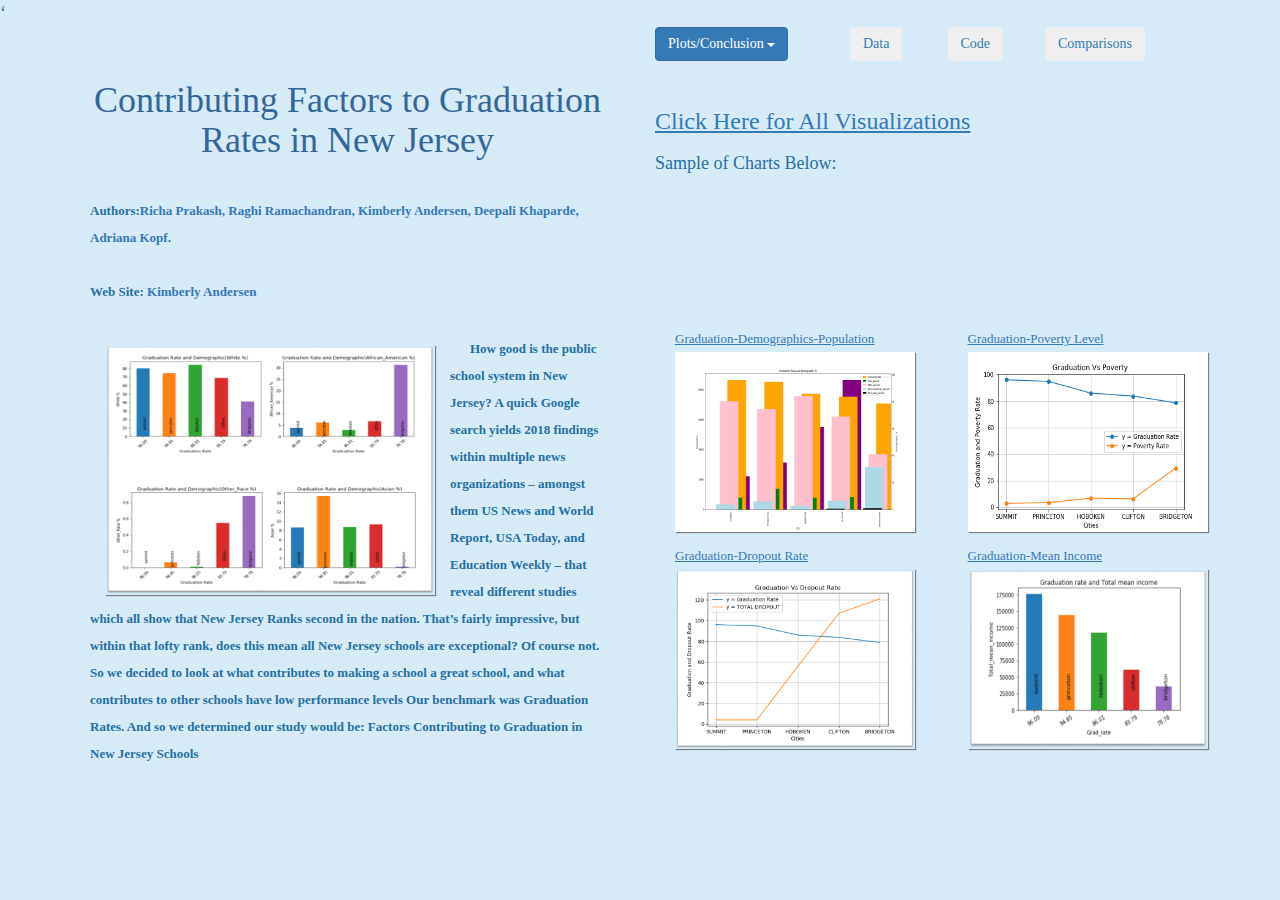
<file: index.html>
<!-- Kimberly Andersen -->

<!DOCTYPE html>
<html lang="en-us">

<head>
	<meta charset="UTF-8">
	<link rel="shortcut icon"  type="image/png" href="favicon.png" sizes="46x46">

	  <link rel="shortcut icon"  type="image/png" href="favicon.png" sizes="46x46">
	  
	<script src="https://code.jquery.com/jquery-3.3.1.slim.min.js" integrity="sha384-q8i/X+965DzO0rT7abK41JStQIAqVgRVzpbzo5smXKp4YfRvH+8abtTE1Pi6jizo" crossorigin="anonymous"></script>
	<script src="https://cdnjs.cloudflare.com/ajax/libs/popper.js/1.14.6/umd/popper.min.js" integrity="sha384-wHAiFfRlMFy6i5SRaxvfOCifBUQy1xHdJ/yoi7FRNXMRBu5WHdZYu1hA6ZOblgut" crossorigin="anonymous"></script>
	<script src="https://stackpath.bootstrapcdn.com/bootstrap/4.2.1/js/bootstrap.min.js" integrity="sha384-B0UglyR+jN6CkvvICOB2joaf5I4l3gm9GU6Hc1og6Ls7i6U/mkkaduKaBhlAXv9k" crossorigin="anonymous"></script> ‘
	<script src="https://ajax.googleapis.com/ajax/libs/jquery/3.3.1/jquery.min.js"></script>
	<link rel="stylesheet" href="https://bootstrap.bundle.min.js/bootstrap.bundle.js"> 
	<link rel="stylesheet" href="https://maxcdn.bootstrapcdn.com/bootstrap/3.3.7/css/bootstrap.min.css" integrity="sha384-BVYiiSIFeK1dGmJRAkycuHAHRg32OmUcww7on3RYdg4Va+PmSTsz/K68vbdEjh4u" crossorigin="anonymous">
	<link rel="stylesheet" href="style.css">
	<link src="https://cdnjs.cloudflare.com/ajax/libs/popper.js/1.12.3/umd/popper.min.js" integrity="sha384-vFJXuSJphROIrBnz7yo7oB41mKfc8JzQZiCq4NCceLEaO4IHwicKwpJf9c9IpFgh" crossorigin="anonymous"></script>



	<title>Graduation Rates Study</title>
	

</head>


<body>

  <!-- Create grid -->
  <div class="container">

    <!-- Top row -->
    <div class="row">

      <!-- Column for buttons -->
        
		<div class="col-md-offset-6 col-md-2">
	          
			<div class="dropdown">
				<button class="btn btn-primary dropdown-toggle" type="button" data-toggle="dropdown">Plots/Conclusion
				<span class="caret"></span></button>
				<ul class="dropdown-menu">
					<li><a href="GradDemoPop.html">Graduation-Demographics-Population</a></li>
					<li><a href="MeanIncome.html">Graduation-Mean Income</a></li>
					<li><a href="PovertyLevel.html">Graduation-Poverty Level</a></li>
					<li><a href="DropoutRate.html">Graduation-Dropout Rate</a></li>
					<li><a href="Conclusion.html">Conclusion</a></li>
				</ul>
			</div>   
      </div>
	  
 
	   <div class="col-md-1">
	  
				<!-- Landing Page -->
              <a href="Data.html"> <button type="button" class="btn btn-secondary" class="btn btn-primary btn-sm">Data</button></a>
	
	  </div>
	  
      <div class="col-md-1">
	  
				<!-- Landing Page -->
                <a href="Code.html"><button type="button" class="btn btn-secondary" class="btn btn-primary btn-sm"> Code</button></a>
	
	  </div>	  
	  <div class="col-md-1">
			
			  	<!-- Comparison Page -->
				<a href="Comparison.html"> <button type="button" class="btn btn-secondary" class="btn btn-primary btn-sm"> Comparisons</button></a>
			 		    
      </div>
	  
    </div>
	
	
    <!-- Second row -->
    <div class="row">

      <!-- Dividing second row into two -->
      <div class="col-md-6">
	          <h1> Contributing Factors to Graduation Rates in New Jersey</h1>
		<br> 	 
        <p><b>Authors:<a href = https://www.linkedin.com/in/richasprakash target="_blank">Richa Prakash,</a> 
		<a href = https://www.linkedin.com/in/raghi-ramachandran-b06871155 target="_blank">Raghi Ramachandran,</a> 
		<a href = https://www.linkedin.com/in/kimberly-andersen-7768b014 target="_blank"> Kimberly Andersen,</a>
		<a href = https://www.linkedin.com/in/deepali-k-32866b166  target="_blank">Deepali Khaparde,</a> 
		<a href = https://www.linkedin.com/in/adriana-kopf target="_blank">Adriana Kopf.</a> 
		<br> 
		<br> 
		Web Site: <a href = https://www.linkedin.com/in/kimberly-andersen-7768b014 target="_blank">Kimberly Andersen</b></p>
		 
			  
      </div>
	<!-- Visualizations to the right -->
      <div class="col-md-6">
	  <!-- Make the comparison page a hyperlink -->
		<br>
        <h3><a href="Comparison.html"><u>  Click Here for All Visualizations</u></a></h3>
	    <h3>   </h3>
		<h4> Sample of Charts Below: </h4> </br>
      </div>
    </div>

    <!--Third row-->
    <div class="row">
      <!-- Column to the left-->
      <div class="col-md-6">
	  	 <!-- Box -->  
        <div class="box"> 
          <h1>
                <p>
           					
				<img src = 	"GradDemoPopDetail.png"
						height = "250"
						width = "330"
						align="left"
						ALIGN="left"
						HSPACE="15"
						VSPACE="10"
						alt = "Grad_Demo_Pop Detail Image"  />
				</p>		
              
                
          </h1>
		  <!-- Wrap text -->


		  <p>
		  <b id=landingpage>
			How good is the public school system in New Jersey?  
			A quick Google search yields 2018 findings within multiple news 
			organizations – amongst them US News and World Report, USA Today, 
			and Education Weekly – that reveal different studies which all show 
			that New Jersey Ranks second in the nation. 
			That’s fairly impressive, but within that lofty rank, 
			does this mean all New Jersey schools are exceptional?  
			Of course not.
			So we decided to look at what contributes to making a school 
			a great school, and what contributes to other schools have low performance levels  
			Our benchmark was Graduation Rates.  And so we determined our study 
			would be: Factors Contributing to Graduation in New Jersey Schools  
			</b>
					
		  </p>
		  </section>		  
	
        </div>
      </div>

      <!-- Two visuals on left -->
      <div class="col-md-3">
	  
	    <!-- Box -->  
        <div class="box">
          </p>

			<p>
		<a href="GradDemoPop.html"><u>Graduation-Demographics-Population</u></a>
		<img src = 	"GradDemoPop.png"
					height = "180"
					width = "240"
					alt = "Grad-Demo-Pop Image"/>
			<p>
		<a href="DropoutRate.html"><u>Graduation-Dropout Rate</u></a>				
				<img src = 	"GradDropout.png"
					height = "180"
					width = "240"
					alt = "Grad-Dropout Rate Image"  />
			</p>
		</div>
	  </div>
	  <!-- Two visuals on right -->
      <div class="col-md-3">
		<div class="box">
			</p>
			<p>
		<a href="PovertyLevel.html"><u>Graduation-Poverty Level</u></a>
				<img src = 	"PovertyRate.png"
					height = "180"
					width = "240"
					alt = "Grad-Povery Level Image"  />
			</p>
			<p>
		<a href="MeanIncome.html"><u>Graduation-Mean Income</u></a>
				<img src = 	"MeanIncome.png"
					height = "180"
					width = "240"
					alt = "Grad-Mean Income Image"  />
			</p>
		  
			
        </div>
      </div>
    </div>

    <!--Eighth Row-->
    <div class="row">
       <div class="col-md-1">
        <p>   </p>
        
      </div>

    </div>

  </div>

</body>

</html>
</file>
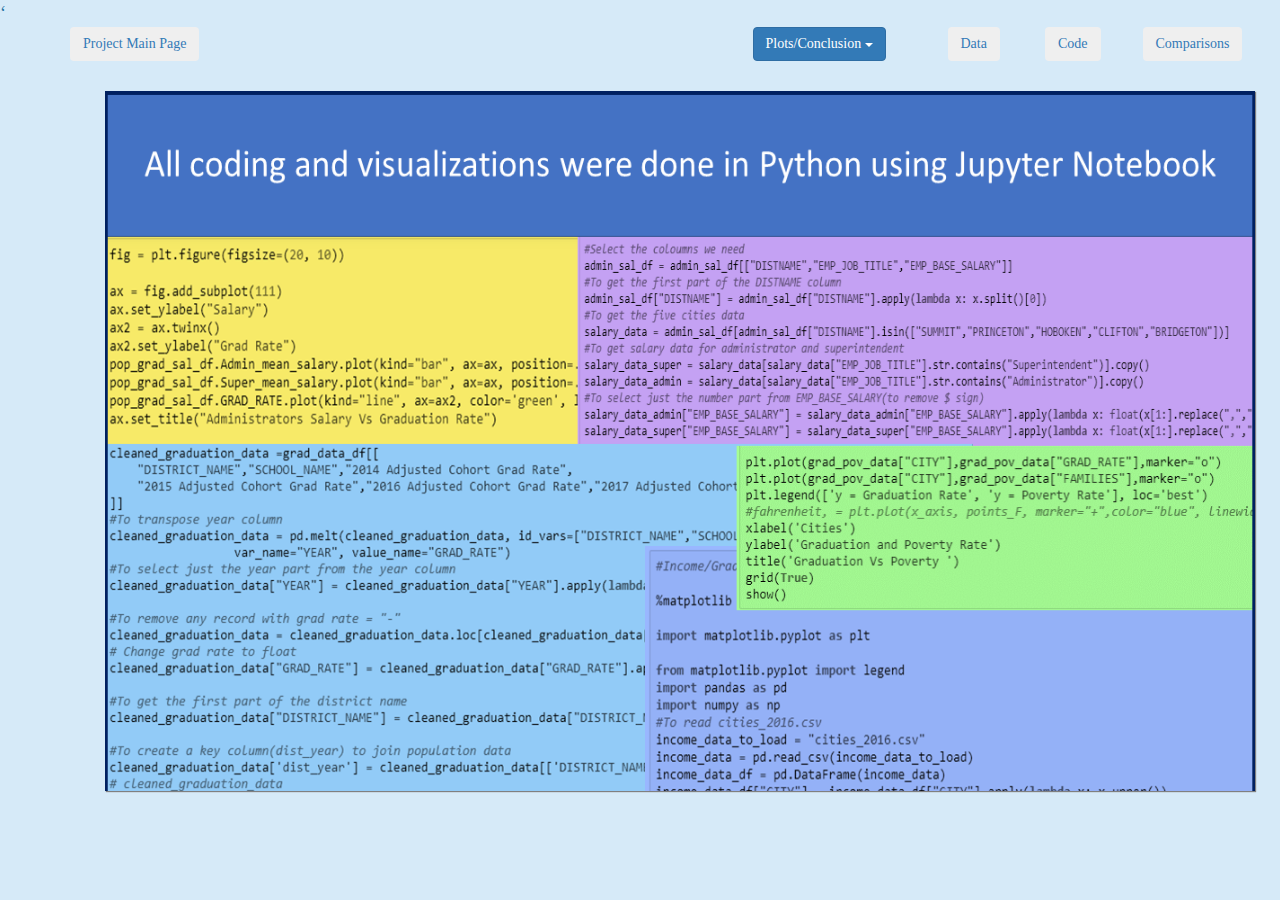
<file: Code.html>
<!-- Kimberly Andersen -->


<!-- Data output created from Pandas using DataFrame.to_html() -->
<!DOCTYPE html>
<html lang="en-us">

<head>

  <meta charset="UTF-8">
  <link rel="shortcut icon"  type="image/png" href="favicon.png" sizes="46x46">
  <title>Code</title>

  <script src="https://ajax.googleapis.com/ajax/libs/jquery/3.3.1/jquery.min.js"></script>
  <!-- Bring in our bootstrap stylesheet -->
  <link rel="stylesheet" href="https://maxcdn.bootstrapcdn.com/bootstrap/3.3.7/css/bootstrap.min.css" integrity="sha384-BVYiiSIFeK1dGmJRAkycuHAHRg32OmUcww7on3RYdg4Va+PmSTsz/K68vbdEjh4u" crossorigin="anonymous">
  <link rel="stylesheet" href="style.css">
  	<script src="https://cdnjs.cloudflare.com/ajax/libs/popper.js/1.14.6/umd/popper.min.js" integrity="sha384-wHAiFfRlMFy6i5SRaxvfOCifBUQy1xHdJ/yoi7FRNXMRBu5WHdZYu1hA6ZOblgut" crossorigin="anonymous"></script>
	<script src="https://stackpath.bootstrapcdn.com/bootstrap/4.2.1/js/bootstrap.min.js" integrity="sha384-B0UglyR+jN6CkvvICOB2joaf5I4l3gm9GU6Hc1og6Ls7i6U/mkkaduKaBhlAXv9k" crossorigin="anonymous"></script> ‘
	<script src="https://ajax.googleapis.com/ajax/libs/jquery/3.3.1/jquery.min.js"></script>
	<link rel="stylesheet" href="https://bootstrap.bundle.min.js/bootstrap.bundle.js"> 
	<link rel="stylesheet" href="https://maxcdn.bootstrapcdn.com/bootstrap/3.3.7/css/bootstrap.min.css" integrity="sha384-BVYiiSIFeK1dGmJRAkycuHAHRg32OmUcww7on3RYdg4Va+PmSTsz/K68vbdEjh4u" crossorigin="anonymous">
	<link rel="stylesheet" href="style.css">
	<link src="https://cdnjs.cloudflare.com/ajax/libs/popper.js/1.12.3/umd/popper.min.js" integrity="sha384-vFJXuSJphROIrBnz7yo7oB41mKfc8JzQZiCq4NCceLEaO4IHwicKwpJf9c9IpFgh" crossorigin="anonymous"></script>

</head>


<body>
   <!-- Create grid -->
  <div class="container">

    <div class="row">

		<div class="col-md-1">
	  
            <a href="index.html"> <button type="button" class="btn btn-secondary" class="btn btn-primary btn-sm">Project Main Page</button></a>          
		</div>
	<div class="col-md-offset-6 col-md-2">
	          
			<div class="dropdown">
				<button class="btn btn-primary dropdown-toggle" type="button" data-toggle="dropdown">Plots/Conclusion
				<span class="caret"></span></button>
				<ul class="dropdown-menu">
					<li><a href="GradDemoPop.html">Graduation-Demographics-Population</a></li>
					<li><a href="MeanIncome.html">Graduation-Mean Income</a></li>
					<li><a href="PovertyLevel.html">Graduation-Poverty Level</a></li>
					<li><a href="DropoutRate.html">Graduation-Dropout Rate</a></li>
					<li><a href="Conclusion.html">Conclusion</a></li>
				</ul>
			</div>   
      </div>
	  
 
	   <div class="col-md-1">
	  
				<!-- Landing Page -->
              <a href="Data.html"> <button type="button" class="btn btn-secondary" class="btn btn-primary btn-sm">Data</button></a>
	
	  </div>
	  
      <div class="col-md-1">
	  
				<!-- Landing Page -->
                <a href="Code.html"><button type="button" class="btn btn-secondary" class="btn btn-primary btn-sm"> Code</button></a>
	
	  </div>	  
	  <div class="col-md-1">
			
			  	<!-- Comparison Page -->
				<a href="Comparison.html"> <button type="button" class="btn btn-secondary" class="btn btn-primary btn-sm"> Comparisons</button></a>
			 		    
      </div>
	</div>
	<!-- Empty row -->
    <div class="row">
		<div class="col-md-12">
		<h1>   </h1>
		</div>
	</div>
	
		      <div class="col-md-12">
		<div class="box">
			</p>
			<p>
		
				<img src = 	"Coding.png"
					alt = "Coding Image" 
					height = "700"
					width = "1150"
					align="center"




					/>
			</p>
			  
			
        </div>
	<div class="row">

		<div class="col-md-1">
	  
		<p> </p>

	</div>

	</div>
</div>

<div id='table-container'></div>

</body>
</html>
</file>
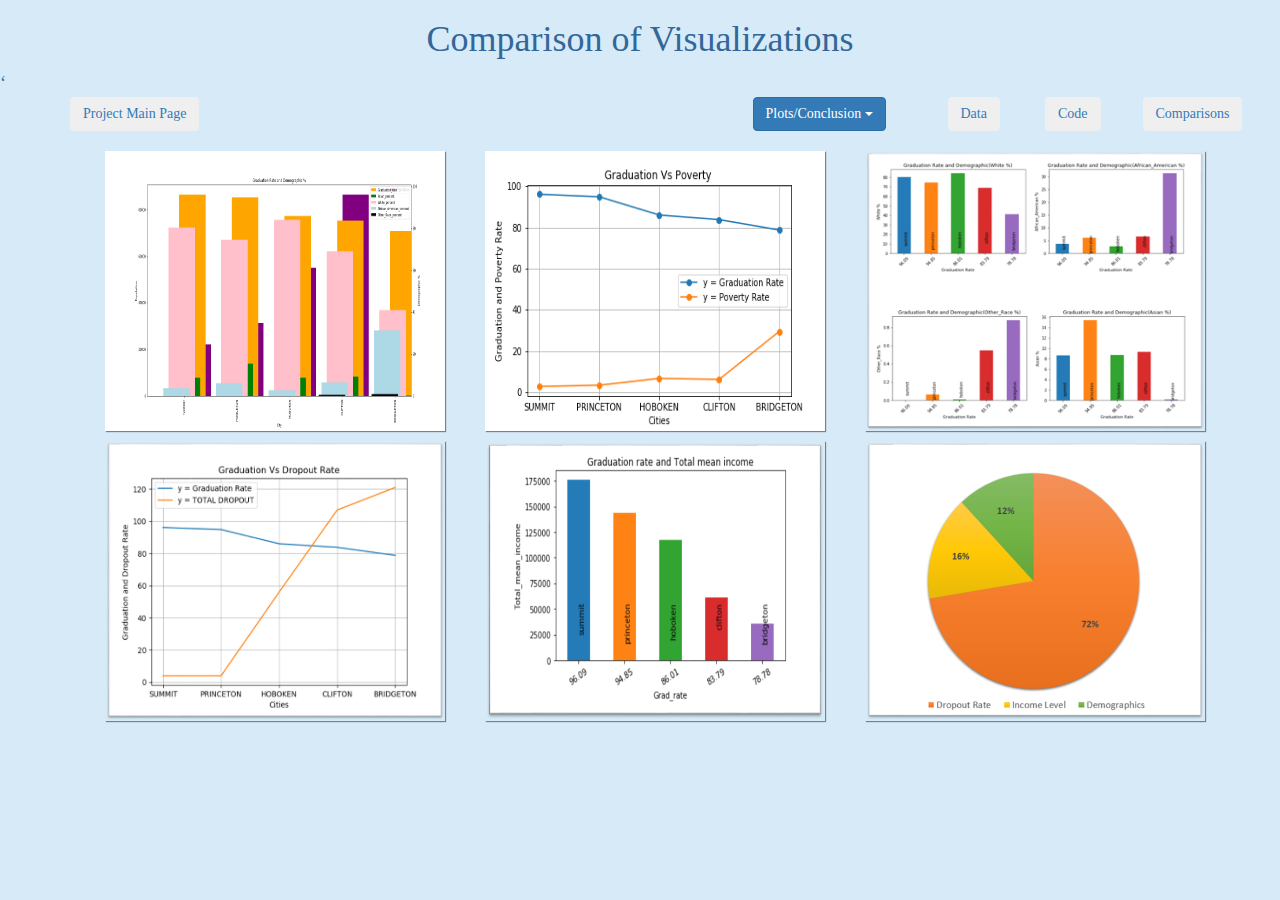
<file: Comparison.html>
<!-- Kimberly Andersen -->

<!DOCTYPE html>
<html lang="en-us">

<head>

  <meta charset="UTF-8">
  <link rel="shortcut icon"  type="image/png" href="favicon.png" sizes="46x46">
  <title>Comparison</title>
  <h1>Comparison of Visualizations  </h1>
  <script src="https://ajax.googleapis.com/ajax/libs/jquery/3.3.1/jquery.min.js"></script>
  <!-- Bring in our bootstrap stylesheet -->
  <link rel="stylesheet" href="https://maxcdn.bootstrapcdn.com/bootstrap/3.3.7/css/bootstrap.min.css" integrity="sha384-BVYiiSIFeK1dGmJRAkycuHAHRg32OmUcww7on3RYdg4Va+PmSTsz/K68vbdEjh4u" crossorigin="anonymous">
  <link rel="stylesheet" href="style.css">
  	<script src="https://cdnjs.cloudflare.com/ajax/libs/popper.js/1.14.6/umd/popper.min.js" integrity="sha384-wHAiFfRlMFy6i5SRaxvfOCifBUQy1xHdJ/yoi7FRNXMRBu5WHdZYu1hA6ZOblgut" crossorigin="anonymous"></script>
	<script src="https://stackpath.bootstrapcdn.com/bootstrap/4.2.1/js/bootstrap.min.js" integrity="sha384-B0UglyR+jN6CkvvICOB2joaf5I4l3gm9GU6Hc1og6Ls7i6U/mkkaduKaBhlAXv9k" crossorigin="anonymous"></script> ‘
	<script src="https://ajax.googleapis.com/ajax/libs/jquery/3.3.1/jquery.min.js"></script>
	<link rel="stylesheet" href="https://bootstrap.bundle.min.js/bootstrap.bundle.js"> 
	<link rel="stylesheet" href="https://maxcdn.bootstrapcdn.com/bootstrap/3.3.7/css/bootstrap.min.css" integrity="sha384-BVYiiSIFeK1dGmJRAkycuHAHRg32OmUcww7on3RYdg4Va+PmSTsz/K68vbdEjh4u" crossorigin="anonymous">
	<link rel="stylesheet" href="style.css">
	<link src="https://cdnjs.cloudflare.com/ajax/libs/popper.js/1.12.3/umd/popper.min.js" integrity="sha384-vFJXuSJphROIrBnz7yo7oB41mKfc8JzQZiCq4NCceLEaO4IHwicKwpJf9c9IpFgh" crossorigin="anonymous"></script>

</head>

<body>
  <!-- Create grid -->
  <div class="container">

    <div class="row">

		<div class="col-md-1">
	  
            <a href="index.html"> <button type="button" class="btn btn-secondary" class="btn btn-primary btn-sm">Project Main Page</button></a>
	
		</div>
	<div class="col-md-offset-6 col-md-2">
	          
			<div class="dropdown">
				<button class="btn btn-primary dropdown-toggle" type="button" data-toggle="dropdown">Plots/Conclusion
				<span class="caret"></span></button>
				<ul class="dropdown-menu">
					<li><a href="GradDemoPop.html">Graduation-Demographics-Population</a></li>
					<li><a href="MeanIncome.html">Graduation-Mean Income</a></li>
					<li><a href="PovertyLevel.html">Graduation-Poverty Level</a></li>
					<li><a href="DropoutRate.html">Graduation-Dropout Rate</a></li>
					<li><a href="Conclusion.html">Conclusion</a></li>
				</ul>
			</div>   
      </div>
	  
 
	   <div class="col-md-1">
	  
				<!-- Landing Page -->
              <a href="Data.html"> <button type="button" class="btn btn-secondary" class="btn btn-primary btn-sm">Data</button></a>
	
	  </div>
	  
      <div class="col-md-1">
	  
				<!-- Landing Page -->
                <a href="Code.html"><button type="button" class="btn btn-secondary" class="btn btn-primary btn-sm"> Code</button></a>
	
	  </div>	  
	  <div class="col-md-1">
			
			  	<!-- Comparison Page -->
				<a href="Comparison.html"> <button type="button" class="btn btn-secondary" class="btn btn-primary btn-sm"> Comparisons</button></a>
			 		    
      </div>
	</div>
	<!-- Empty row -->
    <div class="row">
		<div class="col-md-12">
		<h1>   </h1>
		</div>
	</div>
	
   <!-- Next section -->
   <!--  Visualizations to the left-->
      <div class="col-md-4">
	      
        <div class="box">

          
		     <p>
       					
					<img src = 	"GradDemoPop.png"
						height = "280"
						width = "340"
						alt = "Grad-Demo-Pop Image"  />
				</p>
			 <p>

					<img src = 	"GradDropout.png"
						height = "280"
						width = "340"
						alt = "Grad-Droupout Rate Image"   />
				</p>

			
		</div>
		</div>
		   <!--  Visualizations to the right-->
      <div class="col-md-4">
        <div class="box">
		
				   <p>
 					
					<img src = 	"PovertyRate.png"
						height = "280"
						width = "340"
						alt = "Grad-Povery Rate Image"  />
				</p>
				   <p>
           					
					<img src = 	"MeanIncome.png"
						height = "280"
						width = "340"
						alt = "Grad-Mean Income Image" />
				</p>

		  
		  
	      </div>
    </div>
	      <div class="col-md-4">
	        <div class="box">
		
		     <p>
       					
					<img src = 	"GradDemoPopDetail.png"
						height = "280"
						width = "340"
						alt = "Grad-Demo-Pop-Detail Image"  />
				</p>
				   <p>
           					
					<img src = 	"Conclusion.png"
						height = "280"
						width = "340"
						alt = "Conclusion Image" />
				</p>

		  
		  
	      </div>
    </div>
	
	

  </div>

</body>

</html>
</file>
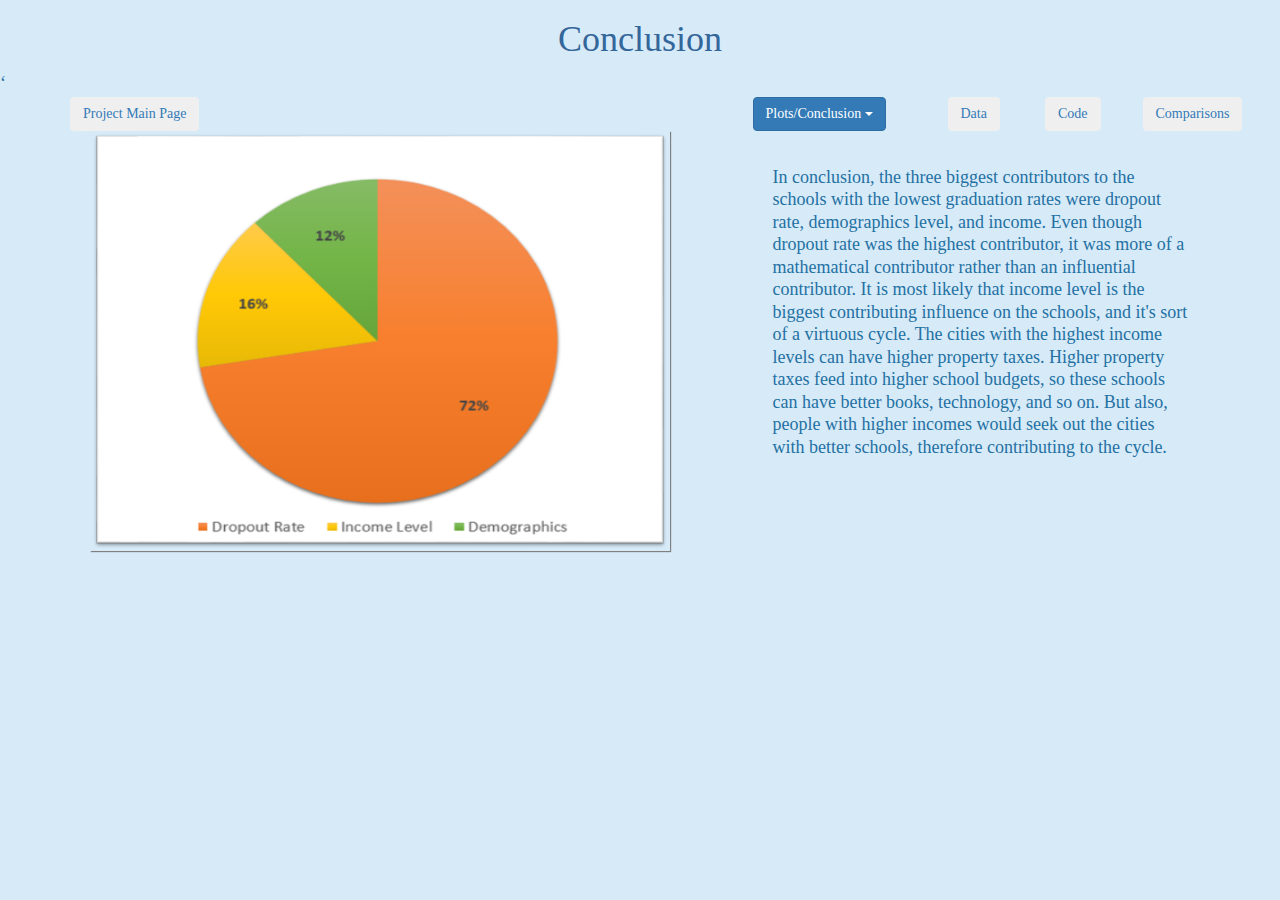
<file: Conclusion.html>
<!-- Kimberly Andersen -->

<!DOCTYPE html>
<html lang="en-us">

<head>

  <meta charset="UTF-8">
  <link rel="shortcut icon"  type="image/png" href="favicon.png" sizes="46x46">
  <title>GradMeanIncome</title>
  <h1>Conclusion</h1>
  <script src="https://ajax.googleapis.com/ajax/libs/jquery/3.3.1/jquery.min.js"></script>
  <link rel="stylesheet" href="https://maxcdn.bootstrapcdn.com/bootstrap/3.3.7/css/bootstrap.min.css" integrity="sha384-BVYiiSIFeK1dGmJRAkycuHAHRg32OmUcww7on3RYdg4Va+PmSTsz/K68vbdEjh4u" crossorigin="anonymous">
  <link rel="stylesheet" href="style.css">
  	<script src="https://cdnjs.cloudflare.com/ajax/libs/popper.js/1.14.6/umd/popper.min.js" integrity="sha384-wHAiFfRlMFy6i5SRaxvfOCifBUQy1xHdJ/yoi7FRNXMRBu5WHdZYu1hA6ZOblgut" crossorigin="anonymous"></script>
	<script src="https://stackpath.bootstrapcdn.com/bootstrap/4.2.1/js/bootstrap.min.js" integrity="sha384-B0UglyR+jN6CkvvICOB2joaf5I4l3gm9GU6Hc1og6Ls7i6U/mkkaduKaBhlAXv9k" crossorigin="anonymous"></script> ‘
	<script src="https://ajax.googleapis.com/ajax/libs/jquery/3.3.1/jquery.min.js"></script>
	<link rel="stylesheet" href="https://bootstrap.bundle.min.js/bootstrap.bundle.js"> 
	<link rel="stylesheet" href="https://maxcdn.bootstrapcdn.com/bootstrap/3.3.7/css/bootstrap.min.css" integrity="sha384-BVYiiSIFeK1dGmJRAkycuHAHRg32OmUcww7on3RYdg4Va+PmSTsz/K68vbdEjh4u" crossorigin="anonymous">
	<link rel="stylesheet" href="style.css">
	<link src="https://cdnjs.cloudflare.com/ajax/libs/popper.js/1.12.3/umd/popper.min.js" integrity="sha384-vFJXuSJphROIrBnz7yo7oB41mKfc8JzQZiCq4NCceLEaO4IHwicKwpJf9c9IpFgh" crossorigin="anonymous"></script>

</head>
<body>

  <!-- Create grid -->
  <div class="container">

    <div class="row">

		<div class="col-md-1">
	  
            <a href="index.html"> <button type="button" class="btn btn-secondary" class="btn btn-primary btn-sm">Project Main Page</button></a>	
		</div>
	<div class="col-md-offset-6 col-md-2">
	          
			<div class="dropdown">
				<button class="btn btn-primary dropdown-toggle" type="button" data-toggle="dropdown">Plots/Conclusion
				<span class="caret"></span></button>
				<ul class="dropdown-menu">
					<li><a href="GradDemoPop.html">Graduation-Demographics-Population</a></li>
					<li><a href="MeanIncome.html">Graduation-Mean Income</a></li>
					<li><a href="PovertyLevel.html">Graduation-Poverty Level</a></li>
					<li><a href="DropoutRate.html">Graduation-Dropout Rate</a></li>
					<li><a href="Conclusion.html">Conclusion</a></li>
				</ul>
			</div>   
      </div>
	  
 
	   <div class="col-md-1">
	  
				<!-- Landing Page -->
              <a href="Data.html"> <button type="button" class="btn btn-secondary" class="btn btn-primary btn-sm">Data</button></a>
	
	  </div>
	  
      <div class="col-md-1">
	  
				<!-- Landing Page -->
                <a href="Code.html"><button type="button" class="btn btn-secondary" class="btn btn-primary btn-sm"> Code</button></a>
	
	  </div>	  
	  <div class="col-md-1">
			
			  	<!-- Comparison Page -->
				<a href="Comparison.html"> <button type="button" class="btn btn-secondary" class="btn btn-primary btn-sm"> Comparisons</button></a>
			 		    
      </div>

	</div>
	<div class="row">

	    <div class="col-md-7">
		
			<p>		
				<img src = 	"Conclusion.png"
					height = "420"
					width = "580"
					alt = "Conclusion Image"/> 
			</p>
	
	    </div>
	
	    <div class="col-md-5">	  
	  
			<p id="PlotsTextCon"> 
			
			In conclusion, the three biggest contributors 
			to the schools with the lowest graduation rates were dropout rate, 
			demographics level, and income.  Even though dropout rate was the 
			highest contributor, it was more of a mathematical contributor 
			rather than an influential contributor.   It is most likely that income 
			level is the biggest contributing influence on the schools, 
			and it's sort of a virtuous cycle.  The cities with the highest income levels 
			can have higher property taxes.  Higher property taxes feed into
			higher school budgets, so these schools can have better books, 
			technology, and so on.  But also, people with higher incomes would 
			seek out the cities with better schools, therefore contributing to the cycle.  </p>
    
	    </div>
	
	</div>
	 
  </div>
	 

	 
</body>
</html>
</file>
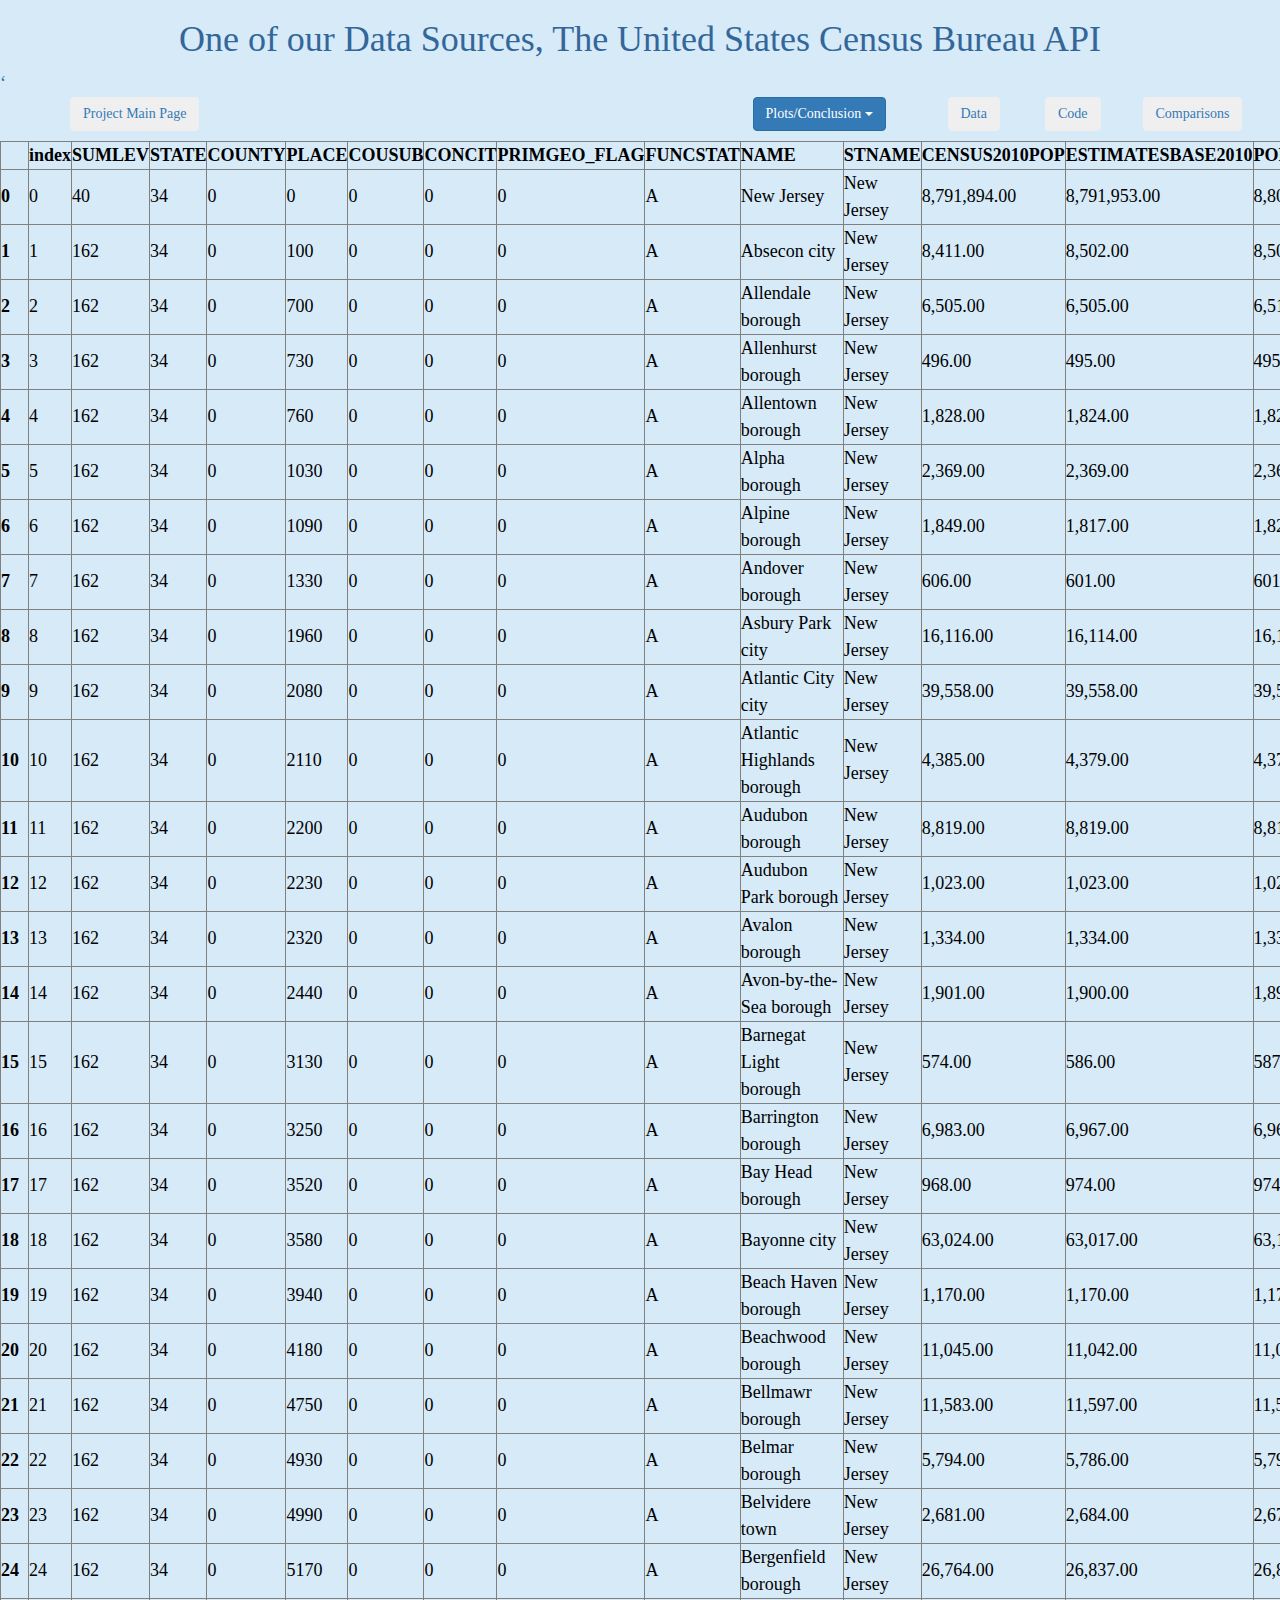
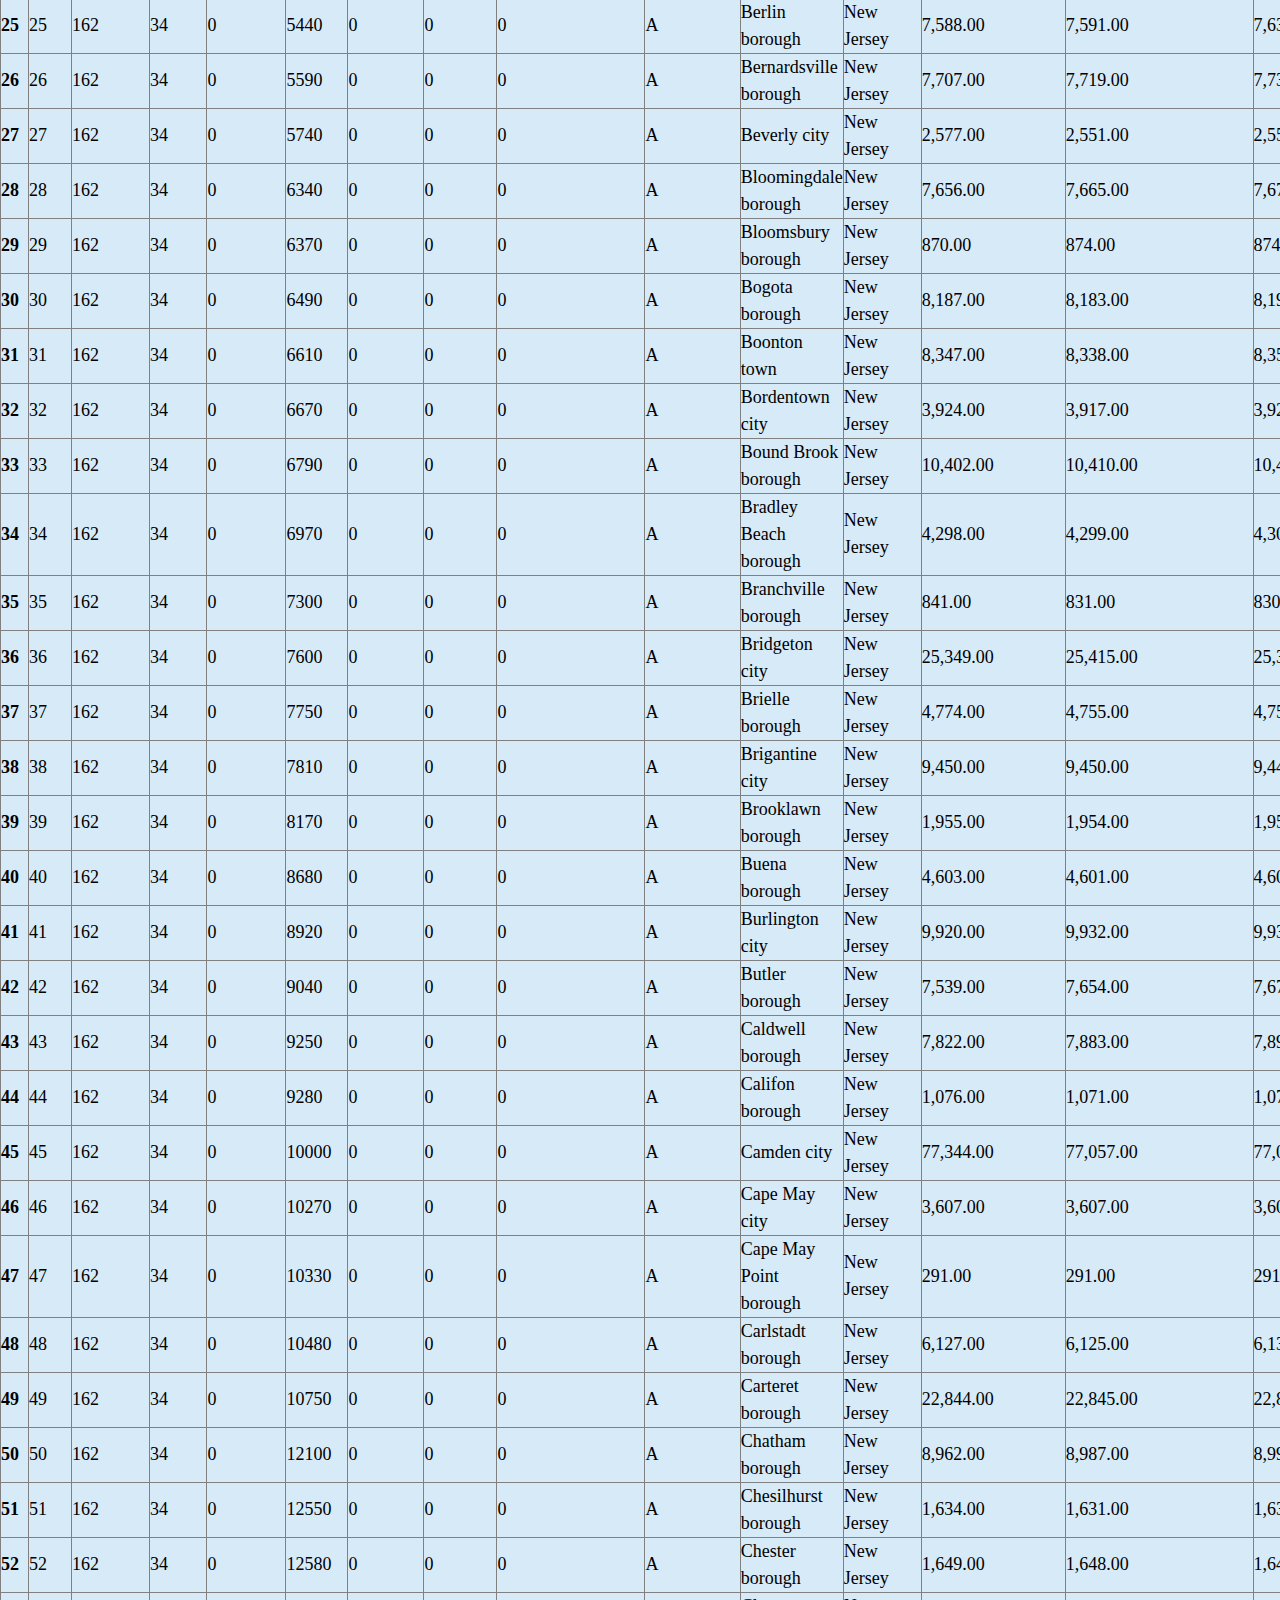
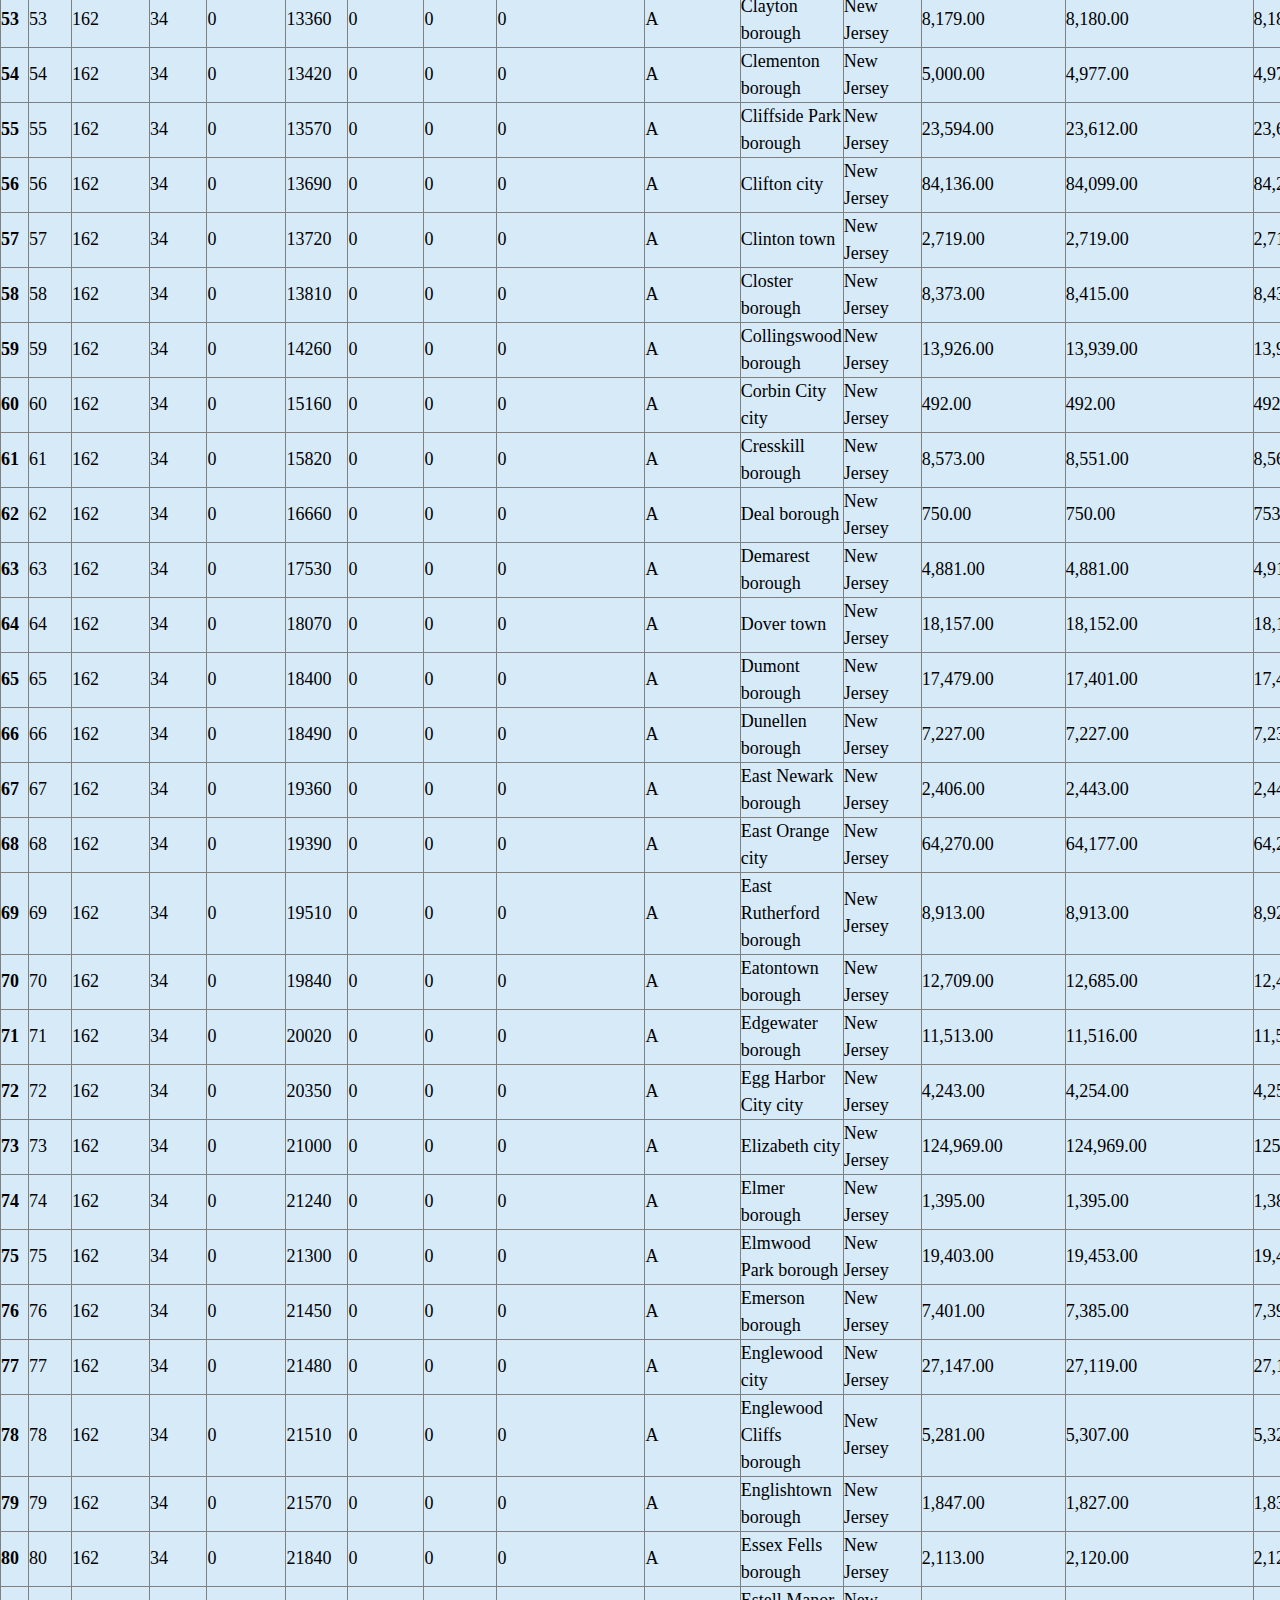
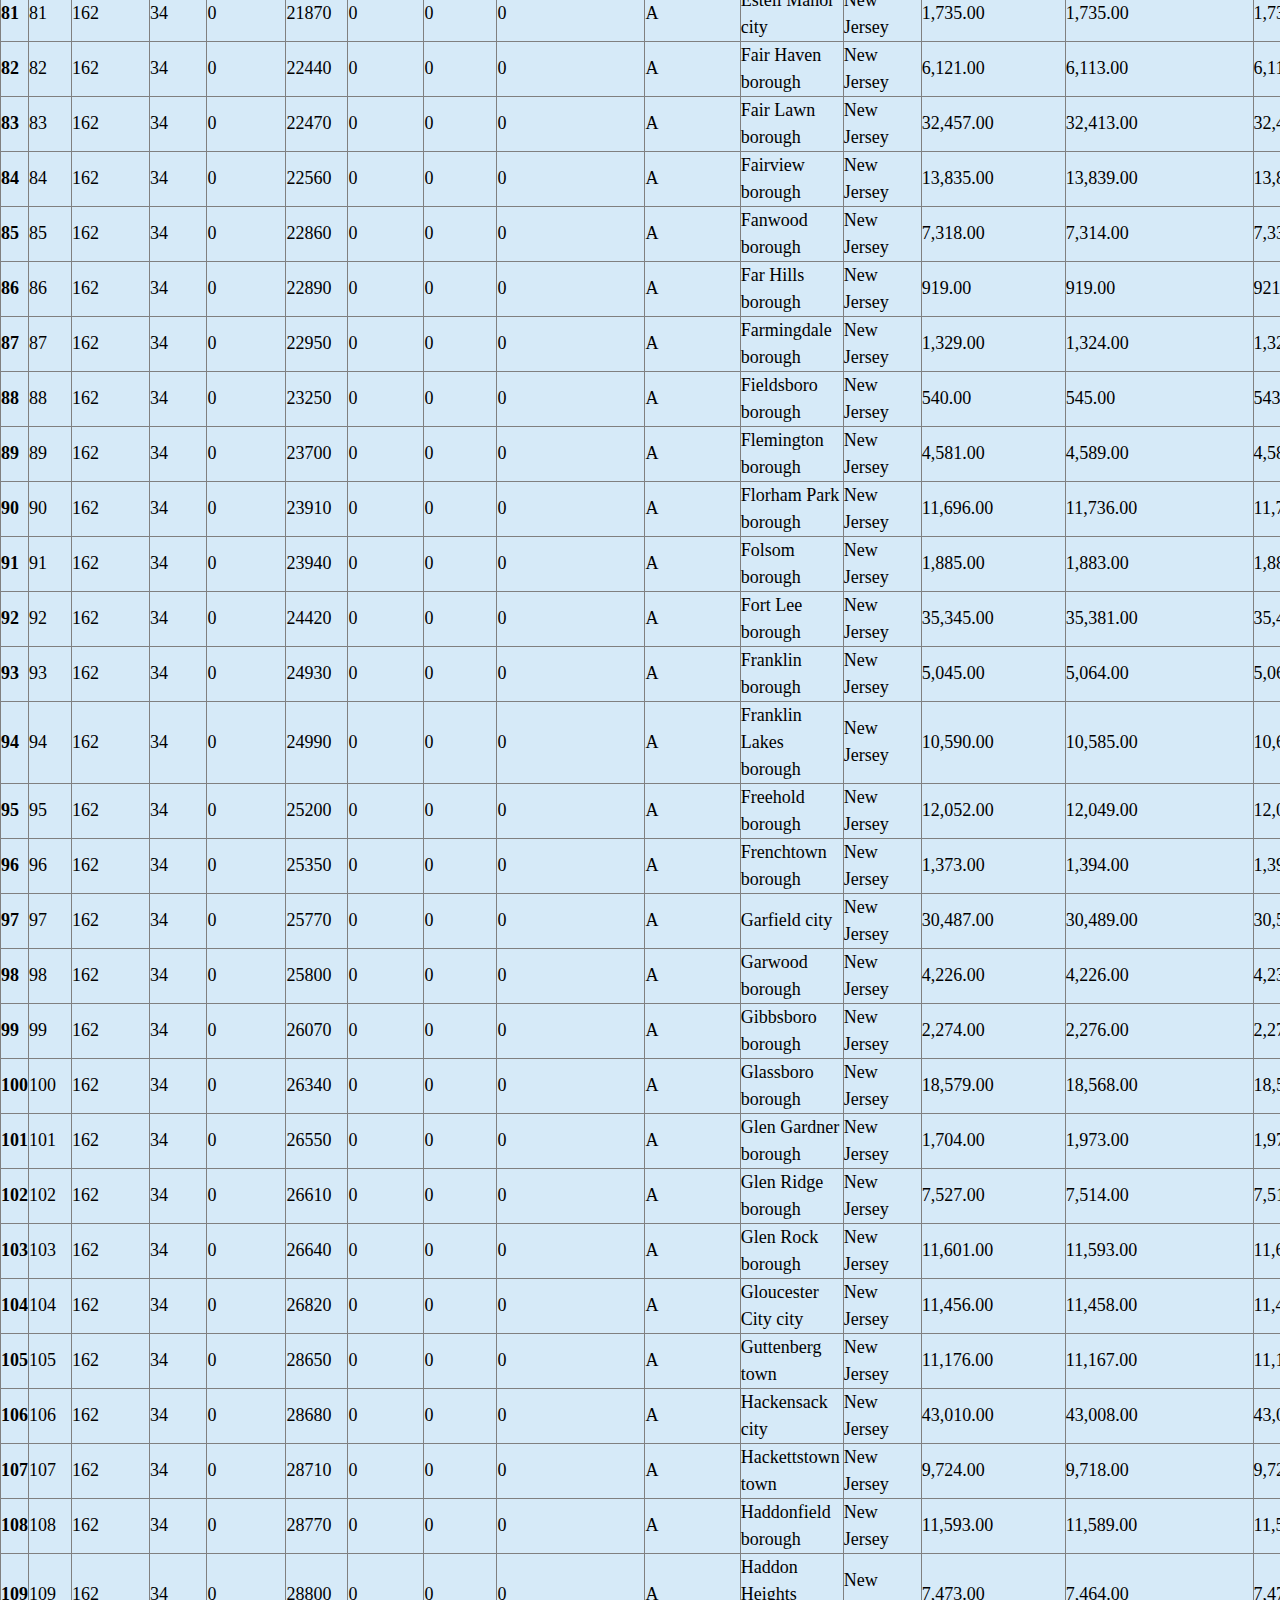
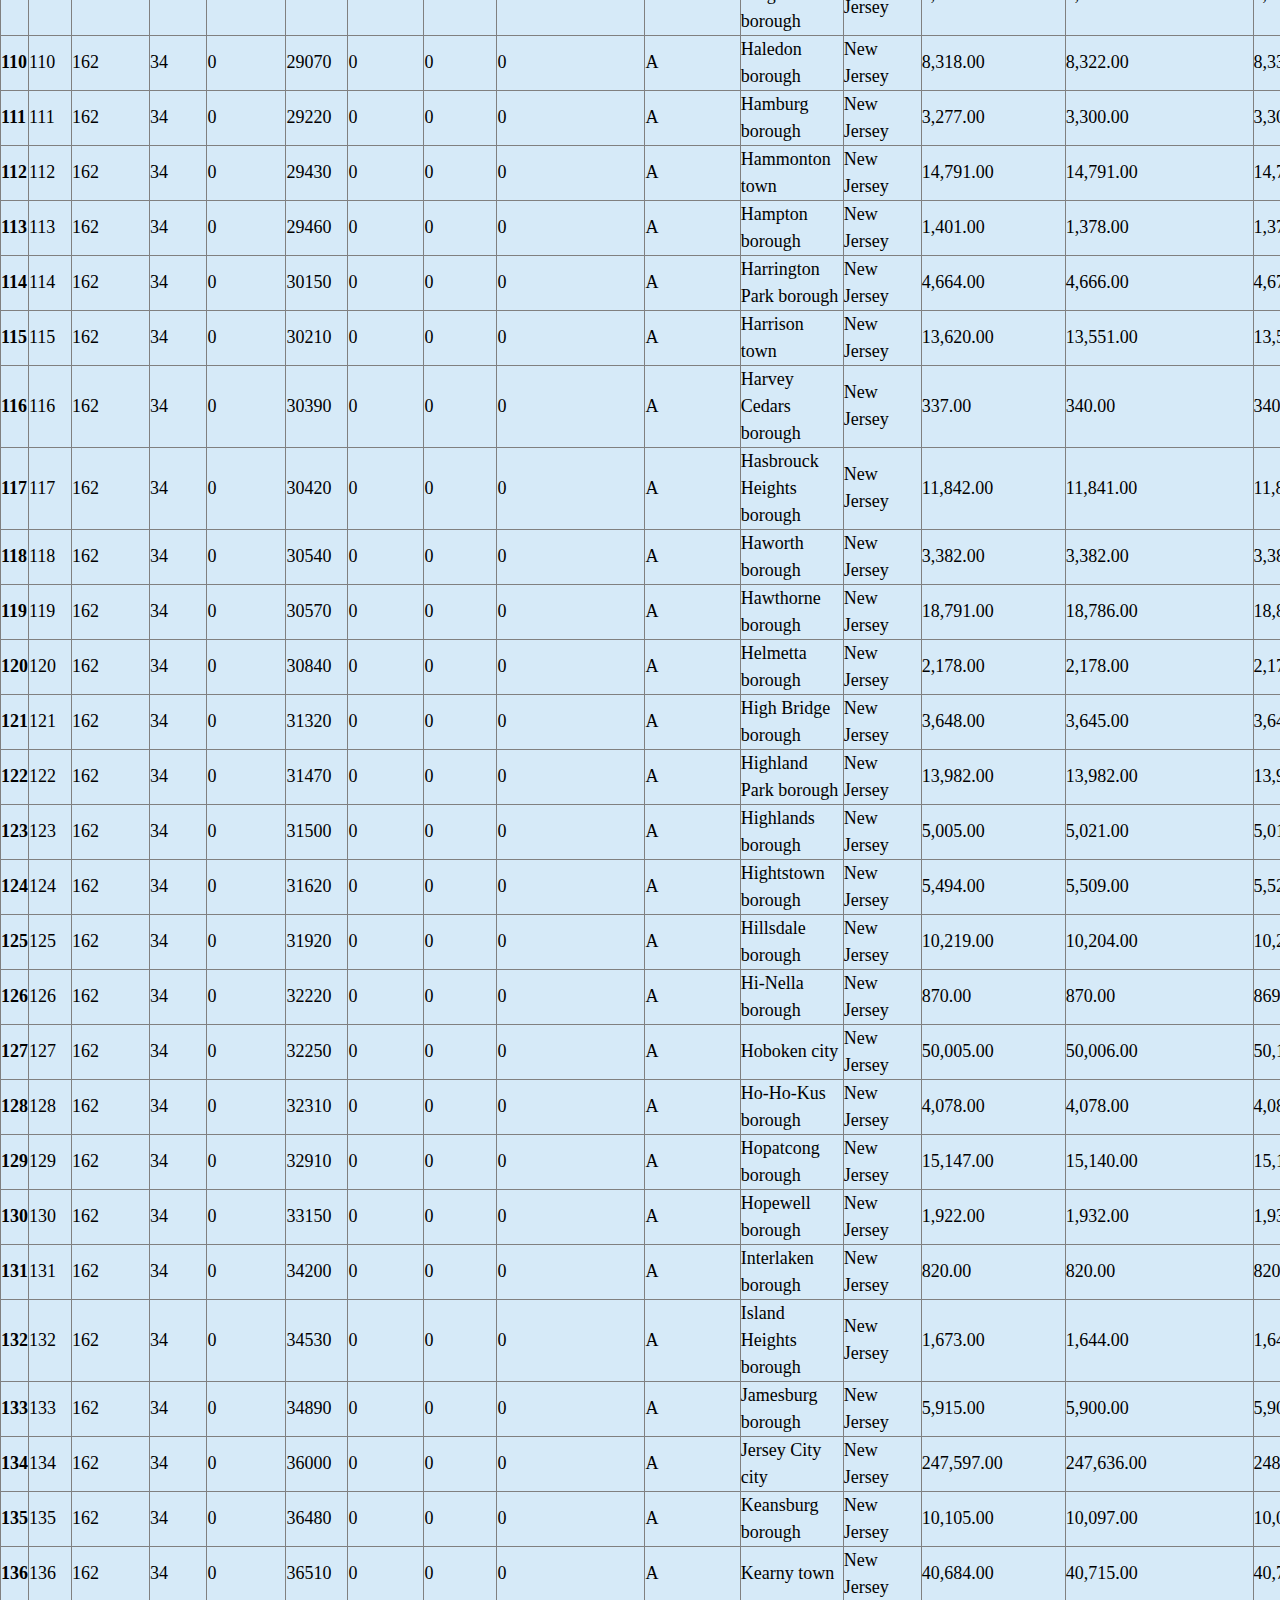
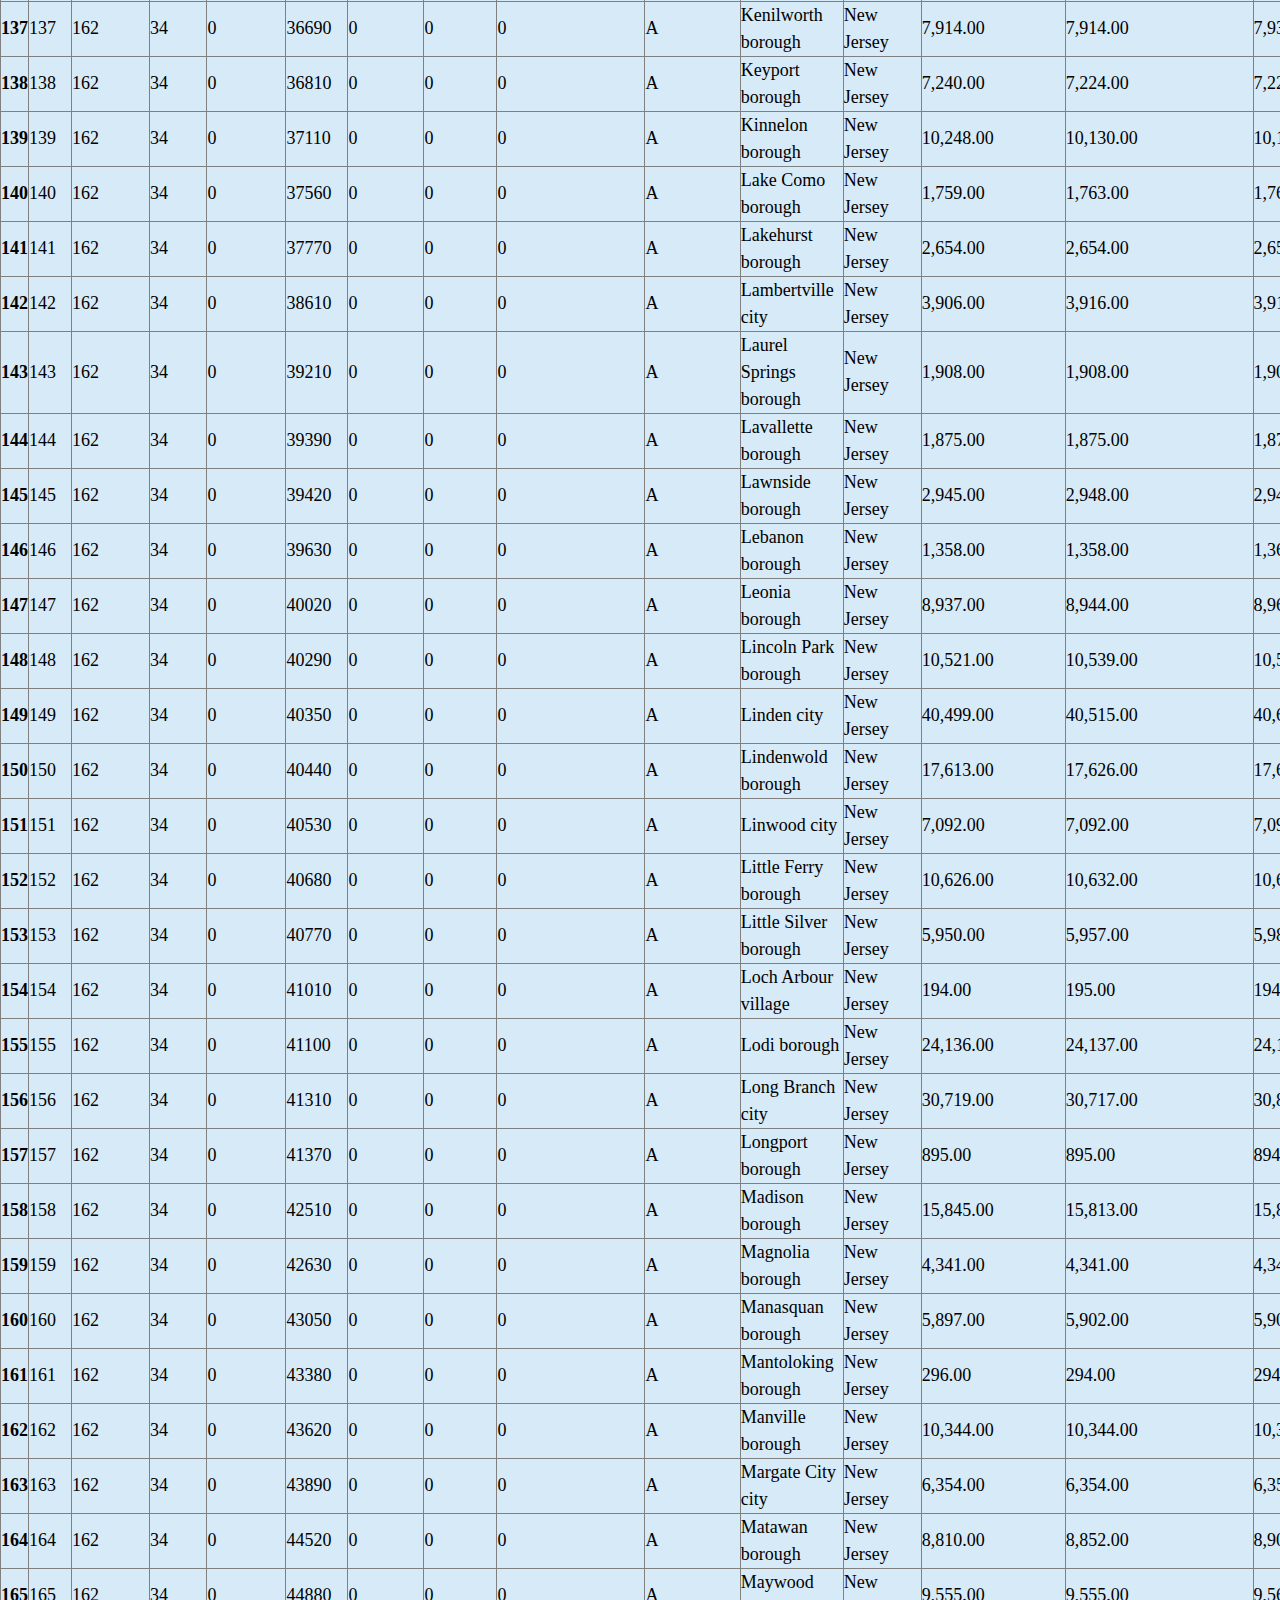
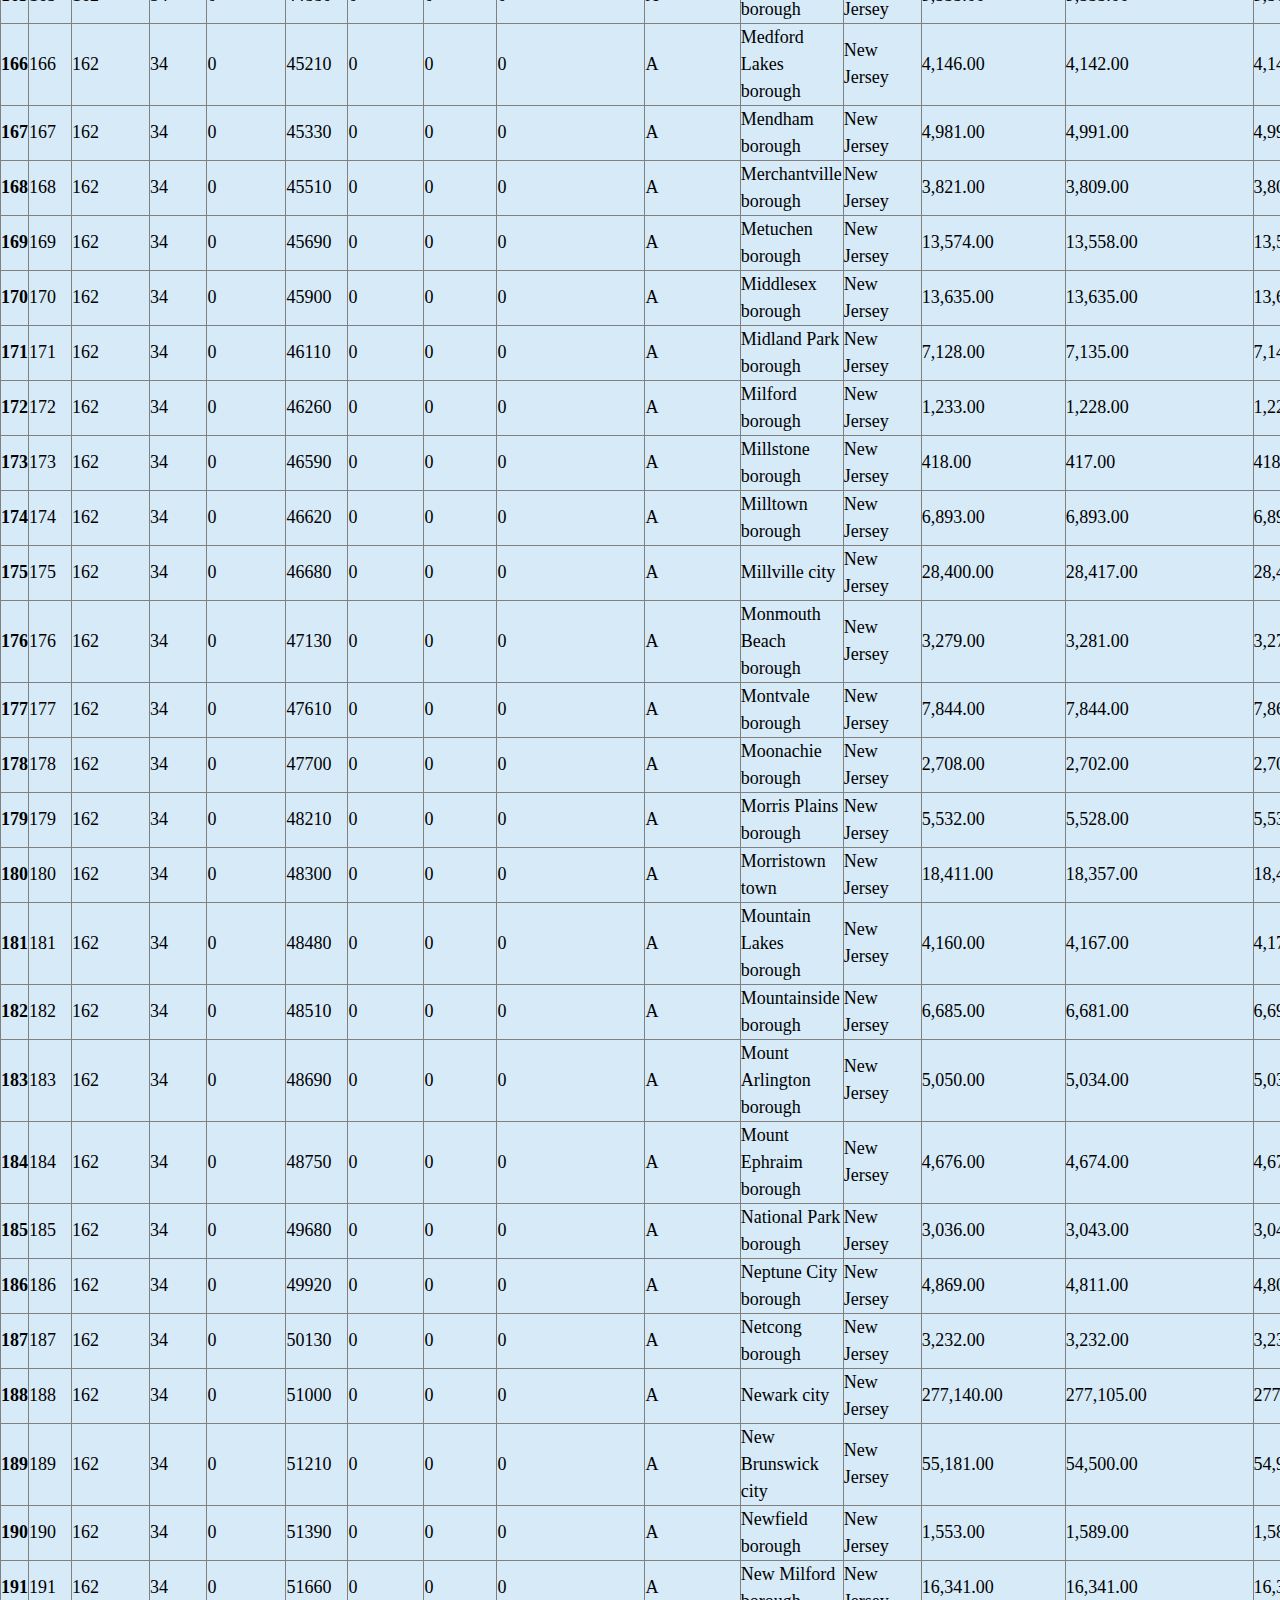
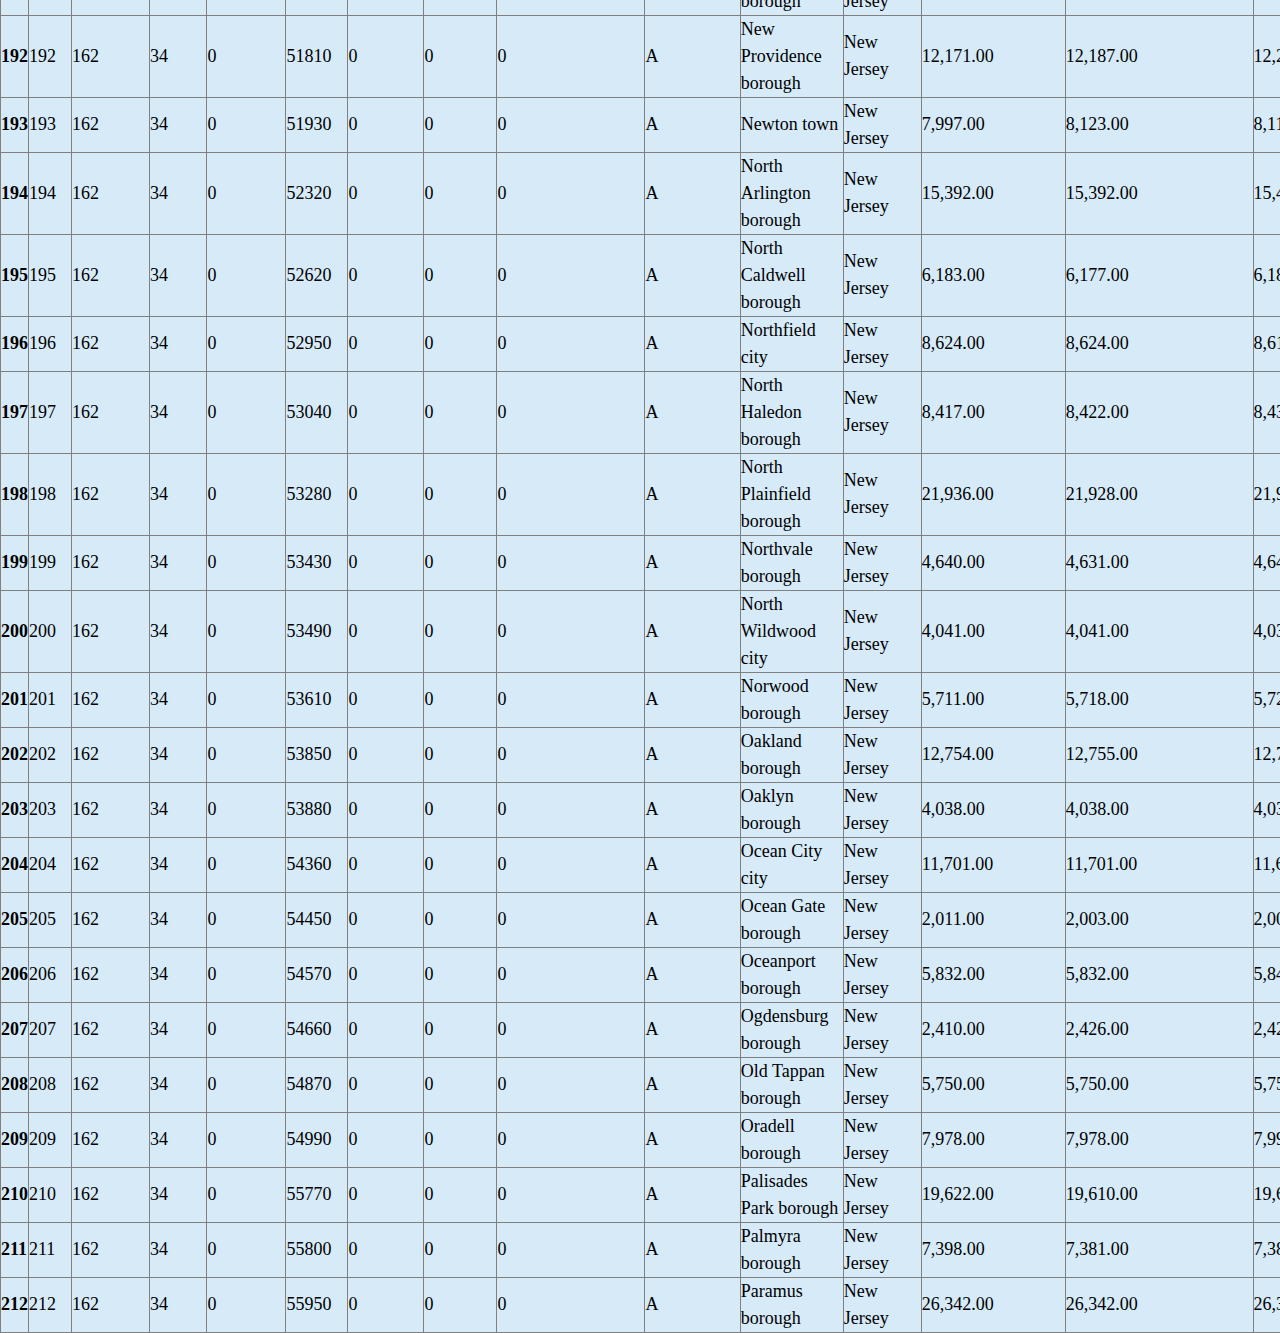
<file: Data.html>
<!-- Kimberly Andersen -->


<!-- Data output created from Pandas using DataFrame.to_html() -->
<!DOCTYPE html>
<html lang="en-us">

<head>

  <meta charset="UTF-8">
  <link rel="shortcut icon"  type="image/png" href="favicon.png" sizes="46x46">
  <title>Data</title>
  <h1>One of our Data Sources, The United States Census Bureau API  </h1>
  <script src="https://ajax.googleapis.com/ajax/libs/jquery/3.3.1/jquery.min.js"></script>
  <!-- Bring in our bootstrap stylesheet -->
  <link rel="stylesheet" href="https://maxcdn.bootstrapcdn.com/bootstrap/3.3.7/css/bootstrap.min.css" integrity="sha384-BVYiiSIFeK1dGmJRAkycuHAHRg32OmUcww7on3RYdg4Va+PmSTsz/K68vbdEjh4u" crossorigin="anonymous">
  <link rel="stylesheet" href="style.css">
  	<script src="https://cdnjs.cloudflare.com/ajax/libs/popper.js/1.14.6/umd/popper.min.js" integrity="sha384-wHAiFfRlMFy6i5SRaxvfOCifBUQy1xHdJ/yoi7FRNXMRBu5WHdZYu1hA6ZOblgut" crossorigin="anonymous"></script>
	<script src="https://stackpath.bootstrapcdn.com/bootstrap/4.2.1/js/bootstrap.min.js" integrity="sha384-B0UglyR+jN6CkvvICOB2joaf5I4l3gm9GU6Hc1og6Ls7i6U/mkkaduKaBhlAXv9k" crossorigin="anonymous"></script> ‘
	<script src="https://ajax.googleapis.com/ajax/libs/jquery/3.3.1/jquery.min.js"></script>
	<link rel="stylesheet" href="https://bootstrap.bundle.min.js/bootstrap.bundle.js"> 
	<link rel="stylesheet" href="https://maxcdn.bootstrapcdn.com/bootstrap/3.3.7/css/bootstrap.min.css" integrity="sha384-BVYiiSIFeK1dGmJRAkycuHAHRg32OmUcww7on3RYdg4Va+PmSTsz/K68vbdEjh4u" crossorigin="anonymous">
	<link rel="stylesheet" href="style.css">
	<link src="https://cdnjs.cloudflare.com/ajax/libs/popper.js/1.12.3/umd/popper.min.js" integrity="sha384-vFJXuSJphROIrBnz7yo7oB41mKfc8JzQZiCq4NCceLEaO4IHwicKwpJf9c9IpFgh" crossorigin="anonymous"></script>

</head>


<body>
  <!-- Create grid -->
  <div class="container">

    <!-- Top row -->
    <div class="row">

		<div class="col-md-1">
	  
            <a href="index.html"> <button type="button" class="btn btn-secondary" class="btn btn-primary btn-sm">Project Main Page</button></a>
			
		</div>
	<div class="col-md-offset-6 col-md-2">
	          
			<div class="dropdown">
				<button class="btn btn-primary dropdown-toggle" type="button" data-toggle="dropdown">Plots/Conclusion
				<span class="caret"></span></button>
				<ul class="dropdown-menu">
					<li><a href="GradDemoPop.html">Graduation-Demographics-Population</a></li>
					<li><a href="MeanIncome.html">Graduation-Mean Income</a></li>
					<li><a href="PovertyLevel.html">Graduation-Poverty Level</a></li>
					<li><a href="DropoutRate.html">Graduation-Dropout Rate</a></li>
					<li><a href="Conclusion.html">Conclusion</a></li>
				</ul>
			</div>   
      </div>
 
	   <div class="col-md-1">
	  
				<!-- Landing Page -->
              <a href="Data.html"> <button type="button" class="btn btn-secondary" class="btn btn-primary btn-sm">Data</button></a>
	
	  </div>
	  
      <div class="col-md-1">
	  
				<!-- Landing Page -->
                <a href="Code.html"><button type="button" class="btn btn-secondary" class="btn btn-primary btn-sm"> Code</button></a>
	
	  </div>	  
	  <div class="col-md-1">
			
			  	<!-- Comparison Page -->
				<a href="Comparison.html"> <button type="button" class="btn btn-secondary" class="btn btn-primary btn-sm"> Comparisons</button></a>
			 		    
      </div>
	</div>
	<div class="row">

		<div class="col-md-1">
	  
		<p> </p>

	</div>

	</div>
</div>

<div id='table-container'></div>

<table id='data-table' border="1" class="dataframe">   <thead>     <tr style="text-align: right;">       <th></th>       <th>index</th>       <th>SUMLEV</th>       <th>STATE</th>       <th>COUNTY</th>       <th>PLACE</th>       <th>COUSUB</th>       <th>CONCIT</th>       <th>PRIMGEO_FLAG</th>       <th>FUNCSTAT</th>       <th>NAME</th>       <th>STNAME</th>       <th>CENSUS2010POP</th>       <th>ESTIMATESBASE2010</th>       <th>POPESTIMATE2010</th>       <th>POPESTIMATE2011</th>       <th>POPESTIMATE2012</th>       <th>POPESTIMATE2013</th>       <th>POPESTIMATE2014</th>       <th>POPESTIMATE2015</th>       <th>POPESTIMATE2016</th>       <th>POPESTIMATE2017</th>     </tr>   </thead>   <tbody>     <tr>       <th>0</th>       <td>0</td>       <td>40</td>       <td>34</td>       <td>0</td>       <td>0</td>       <td>0</td>       <td>0</td>       <td>0</td>       <td>A</td>       <td>New Jersey</td>       <td>New Jersey</td>       <td>8,791,894.00</td>       <td>8,791,953.00</td>       <td>8,803,708.00</td>       <td>8,844,694.00</td>       <td>8,882,095.00</td>       <td>8,913,735.00</td>       <td>8,943,010.00</td>       <td>8,960,001.00</td>       <td>8,978,416.00</td>       <td>9,005,644.00</td>     </tr>     <tr>       <th>1</th>       <td>1</td>       <td>162</td>       <td>34</td>       <td>0</td>       <td>100</td>       <td>0</td>       <td>0</td>       <td>0</td>       <td>A</td>       <td>Absecon city</td>       <td>New Jersey</td>       <td>8,411.00</td>       <td>8,502.00</td>       <td>8,503.00</td>       <td>8,506.00</td>       <td>8,499.00</td>       <td>8,489.00</td>       <td>8,445.00</td>       <td>8,372.00</td>       <td>8,292.00</td>       <td>8,283.00</td>     </tr>     <tr>       <th>2</th>       <td>2</td>       <td>162</td>       <td>34</td>       <td>0</td>       <td>700</td>       <td>0</td>       <td>0</td>       <td>0</td>       <td>A</td>       <td>Allendale borough</td>       <td>New Jersey</td>       <td>6,505.00</td>       <td>6,505.00</td>       <td>6,519.00</td>       <td>6,601.00</td>       <td>6,659.00</td>       <td>6,738.00</td>       <td>6,782.00</td>       <td>6,820.00</td>       <td>6,876.00</td>       <td>6,906.00</td>     </tr>     <tr>       <th>3</th>       <td>3</td>       <td>162</td>       <td>34</td>       <td>0</td>       <td>730</td>       <td>0</td>       <td>0</td>       <td>0</td>       <td>A</td>       <td>Allenhurst borough</td>       <td>New Jersey</td>       <td>496.00</td>       <td>495.00</td>       <td>495.00</td>       <td>495.00</td>       <td>495.00</td>       <td>494.00</td>       <td>493.00</td>       <td>489.00</td>       <td>488.00</td>       <td>489.00</td>     </tr>     <tr>       <th>4</th>       <td>4</td>       <td>162</td>       <td>34</td>       <td>0</td>       <td>760</td>       <td>0</td>       <td>0</td>       <td>0</td>       <td>A</td>       <td>Allentown borough</td>       <td>New Jersey</td>       <td>1,828.00</td>       <td>1,824.00</td>       <td>1,823.00</td>       <td>1,831.00</td>       <td>1,826.00</td>       <td>1,824.00</td>       <td>1,818.00</td>       <td>1,818.00</td>       <td>1,814.00</td>       <td>1,811.00</td>     </tr>     <tr>       <th>5</th>       <td>5</td>       <td>162</td>       <td>34</td>       <td>0</td>       <td>1030</td>       <td>0</td>       <td>0</td>       <td>0</td>       <td>A</td>       <td>Alpha borough</td>       <td>New Jersey</td>       <td>2,369.00</td>       <td>2,369.00</td>       <td>2,364.00</td>       <td>2,352.00</td>       <td>2,333.00</td>       <td>2,317.00</td>       <td>2,317.00</td>       <td>2,313.00</td>       <td>2,302.00</td>       <td>2,297.00</td>     </tr>     <tr>       <th>6</th>       <td>6</td>       <td>162</td>       <td>34</td>       <td>0</td>       <td>1090</td>       <td>0</td>       <td>0</td>       <td>0</td>       <td>A</td>       <td>Alpine borough</td>       <td>New Jersey</td>       <td>1,849.00</td>       <td>1,817.00</td>       <td>1,820.00</td>       <td>1,834.00</td>       <td>1,864.00</td>       <td>1,874.00</td>       <td>1,868.00</td>       <td>1,873.00</td>       <td>1,875.00</td>       <td>1,890.00</td>     </tr>     <tr>       <th>7</th>       <td>7</td>       <td>162</td>       <td>34</td>       <td>0</td>       <td>1330</td>       <td>0</td>       <td>0</td>       <td>0</td>       <td>A</td>       <td>Andover borough</td>       <td>New Jersey</td>       <td>606.00</td>       <td>601.00</td>       <td>601.00</td>       <td>597.00</td>       <td>592.00</td>       <td>586.00</td>       <td>581.00</td>       <td>574.00</td>       <td>570.00</td>       <td>567.00</td>     </tr>     <tr>       <th>8</th>       <td>8</td>       <td>162</td>       <td>34</td>       <td>0</td>       <td>1960</td>       <td>0</td>       <td>0</td>       <td>0</td>       <td>A</td>       <td>Asbury Park city</td>       <td>New Jersey</td>       <td>16,116.00</td>       <td>16,114.00</td>       <td>16,121.00</td>       <td>16,019.00</td>       <td>15,963.00</td>       <td>15,954.00</td>       <td>15,892.00</td>       <td>15,789.00</td>       <td>15,765.00</td>       <td>15,767.00</td>     </tr>     <tr>       <th>9</th>       <td>9</td>       <td>162</td>       <td>34</td>       <td>0</td>       <td>2080</td>       <td>0</td>       <td>0</td>       <td>0</td>       <td>A</td>       <td>Atlantic City city</td>       <td>New Jersey</td>       <td>39,558.00</td>       <td>39,558.00</td>       <td>39,555.00</td>       <td>39,559.00</td>       <td>39,549.00</td>       <td>39,696.00</td>       <td>39,496.00</td>       <td>39,099.00</td>       <td>38,724.00</td>       <td>38,429.00</td>     </tr>     <tr>       <th>10</th>       <td>10</td>       <td>162</td>       <td>34</td>       <td>0</td>       <td>2110</td>       <td>0</td>       <td>0</td>       <td>0</td>       <td>A</td>       <td>Atlantic Highlands borough</td>       <td>New Jersey</td>       <td>4,385.00</td>       <td>4,379.00</td>       <td>4,377.00</td>       <td>4,368.00</td>       <td>4,359.00</td>       <td>4,351.00</td>       <td>4,330.00</td>       <td>4,301.00</td>       <td>4,304.00</td>       <td>4,311.00</td>     </tr>     <tr>       <th>11</th>       <td>11</td>       <td>162</td>       <td>34</td>       <td>0</td>       <td>2200</td>       <td>0</td>       <td>0</td>       <td>0</td>       <td>A</td>       <td>Audubon borough</td>       <td>New Jersey</td>       <td>8,819.00</td>       <td>8,819.00</td>       <td>8,814.00</td>       <td>8,803.00</td>       <td>8,785.00</td>       <td>8,747.00</td>       <td>8,727.00</td>       <td>8,728.00</td>       <td>8,738.00</td>       <td>8,733.00</td>     </tr>     <tr>       <th>12</th>       <td>12</td>       <td>162</td>       <td>34</td>       <td>0</td>       <td>2230</td>       <td>0</td>       <td>0</td>       <td>0</td>       <td>A</td>       <td>Audubon Park borough</td>       <td>New Jersey</td>       <td>1,023.00</td>       <td>1,023.00</td>       <td>1,022.00</td>       <td>1,021.00</td>       <td>1,019.00</td>       <td>1,015.00</td>       <td>1,012.00</td>       <td>1,011.00</td>       <td>1,013.00</td>       <td>1,012.00</td>     </tr>     <tr>       <th>13</th>       <td>13</td>       <td>162</td>       <td>34</td>       <td>0</td>       <td>2320</td>       <td>0</td>       <td>0</td>       <td>0</td>       <td>A</td>       <td>Avalon borough</td>       <td>New Jersey</td>       <td>1,334.00</td>       <td>1,334.00</td>       <td>1,335.00</td>       <td>1,323.00</td>       <td>1,319.00</td>       <td>1,305.00</td>       <td>1,291.00</td>       <td>1,279.00</td>       <td>1,272.00</td>       <td>1,267.00</td>     </tr>     <tr>       <th>14</th>       <td>14</td>       <td>162</td>       <td>34</td>       <td>0</td>       <td>2440</td>       <td>0</td>       <td>0</td>       <td>0</td>       <td>A</td>       <td>Avon-by-the-Sea borough</td>       <td>New Jersey</td>       <td>1,901.00</td>       <td>1,900.00</td>       <td>1,899.00</td>       <td>1,918.00</td>       <td>1,919.00</td>       <td>1,911.00</td>       <td>1,798.00</td>       <td>1,790.00</td>       <td>1,796.00</td>       <td>1,794.00</td>     </tr>     <tr>       <th>15</th>       <td>15</td>       <td>162</td>       <td>34</td>       <td>0</td>       <td>3130</td>       <td>0</td>       <td>0</td>       <td>0</td>       <td>A</td>       <td>Barnegat Light borough</td>       <td>New Jersey</td>       <td>574.00</td>       <td>586.00</td>       <td>587.00</td>       <td>583.00</td>       <td>583.00</td>       <td>581.00</td>       <td>584.00</td>       <td>588.00</td>       <td>583.00</td>       <td>587.00</td>     </tr>     <tr>       <th>16</th>       <td>16</td>       <td>162</td>       <td>34</td>       <td>0</td>       <td>3250</td>       <td>0</td>       <td>0</td>       <td>0</td>       <td>A</td>       <td>Barrington borough</td>       <td>New Jersey</td>       <td>6,983.00</td>       <td>6,967.00</td>       <td>6,961.00</td>       <td>6,919.00</td>       <td>6,883.00</td>       <td>6,835.00</td>       <td>6,814.00</td>       <td>6,803.00</td>       <td>6,801.00</td>       <td>6,781.00</td>     </tr>     <tr>       <th>17</th>       <td>17</td>       <td>162</td>       <td>34</td>       <td>0</td>       <td>3520</td>       <td>0</td>       <td>0</td>       <td>0</td>       <td>A</td>       <td>Bay Head borough</td>       <td>New Jersey</td>       <td>968.00</td>       <td>974.00</td>       <td>974.00</td>       <td>976.00</td>       <td>972.00</td>       <td>972.00</td>       <td>977.00</td>       <td>978.00</td>       <td>979.00</td>       <td>981.00</td>     </tr>     <tr>       <th>18</th>       <td>18</td>       <td>162</td>       <td>34</td>       <td>0</td>       <td>3580</td>       <td>0</td>       <td>0</td>       <td>0</td>       <td>A</td>       <td>Bayonne city</td>       <td>New Jersey</td>       <td>63,024.00</td>       <td>63,017.00</td>       <td>63,125.00</td>       <td>64,250.00</td>       <td>64,911.00</td>       <td>65,737.00</td>       <td>66,727.00</td>       <td>66,825.00</td>       <td>67,076.00</td>       <td>67,186.00</td>     </tr>     <tr>       <th>19</th>       <td>19</td>       <td>162</td>       <td>34</td>       <td>0</td>       <td>3940</td>       <td>0</td>       <td>0</td>       <td>0</td>       <td>A</td>       <td>Beach Haven borough</td>       <td>New Jersey</td>       <td>1,170.00</td>       <td>1,170.00</td>       <td>1,172.00</td>       <td>1,171.00</td>       <td>1,168.00</td>       <td>1,166.00</td>       <td>1,168.00</td>       <td>1,170.00</td>       <td>1,174.00</td>       <td>1,182.00</td>     </tr>     <tr>       <th>20</th>       <td>20</td>       <td>162</td>       <td>34</td>       <td>0</td>       <td>4180</td>       <td>0</td>       <td>0</td>       <td>0</td>       <td>A</td>       <td>Beachwood borough</td>       <td>New Jersey</td>       <td>11,045.00</td>       <td>11,042.00</td>       <td>11,053.00</td>       <td>11,062.00</td>       <td>11,036.00</td>       <td>11,106.00</td>       <td>11,199.00</td>       <td>11,211.00</td>       <td>11,205.00</td>       <td>11,248.00</td>     </tr>     <tr>       <th>21</th>       <td>21</td>       <td>162</td>       <td>34</td>       <td>0</td>       <td>4750</td>       <td>0</td>       <td>0</td>       <td>0</td>       <td>A</td>       <td>Bellmawr borough</td>       <td>New Jersey</td>       <td>11,583.00</td>       <td>11,597.00</td>       <td>11,598.00</td>       <td>11,589.00</td>       <td>11,567.00</td>       <td>11,514.00</td>       <td>11,481.00</td>       <td>11,474.00</td>       <td>11,492.00</td>       <td>11,489.00</td>     </tr>     <tr>       <th>22</th>       <td>22</td>       <td>162</td>       <td>34</td>       <td>0</td>       <td>4930</td>       <td>0</td>       <td>0</td>       <td>0</td>       <td>A</td>       <td>Belmar borough</td>       <td>New Jersey</td>       <td>5,794.00</td>       <td>5,786.00</td>       <td>5,792.00</td>       <td>5,771.00</td>       <td>5,758.00</td>       <td>5,738.00</td>       <td>5,706.00</td>       <td>5,694.00</td>       <td>5,697.00</td>       <td>5,682.00</td>     </tr>     <tr>       <th>23</th>       <td>23</td>       <td>162</td>       <td>34</td>       <td>0</td>       <td>4990</td>       <td>0</td>       <td>0</td>       <td>0</td>       <td>A</td>       <td>Belvidere town</td>       <td>New Jersey</td>       <td>2,681.00</td>       <td>2,684.00</td>       <td>2,678.00</td>       <td>2,662.00</td>       <td>2,644.00</td>       <td>2,626.00</td>       <td>2,626.00</td>       <td>2,621.00</td>       <td>2,608.00</td>       <td>2,603.00</td>     </tr>     <tr>       <th>24</th>       <td>24</td>       <td>162</td>       <td>34</td>       <td>0</td>       <td>5170</td>       <td>0</td>       <td>0</td>       <td>0</td>       <td>A</td>       <td>Bergenfield borough</td>       <td>New Jersey</td>       <td>26,764.00</td>       <td>26,837.00</td>       <td>26,882.00</td>       <td>27,101.00</td>       <td>27,335.00</td>       <td>27,481.00</td>       <td>27,592.00</td>       <td>27,687.00</td>       <td>27,742.00</td>       <td>27,927.00</td>     </tr>     <tr>       <th>25</th>       <td>25</td>       <td>162</td>       <td>34</td>       <td>0</td>       <td>5440</td>       <td>0</td>       <td>0</td>       <td>0</td>       <td>A</td>       <td>Berlin borough</td>       <td>New Jersey</td>       <td>7,588.00</td>       <td>7,591.00</td>       <td>7,632.00</td>       <td>7,641.00</td>       <td>7,647.00</td>       <td>7,618.00</td>       <td>7,602.00</td>       <td>7,592.00</td>       <td>7,606.00</td>       <td>7,606.00</td>     </tr>     <tr>       <th>26</th>       <td>26</td>       <td>162</td>       <td>34</td>       <td>0</td>       <td>5590</td>       <td>0</td>       <td>0</td>       <td>0</td>       <td>A</td>       <td>Bernardsville borough</td>       <td>New Jersey</td>       <td>7,707.00</td>       <td>7,719.00</td>       <td>7,732.00</td>       <td>7,751.00</td>       <td>7,771.00</td>       <td>7,774.00</td>       <td>7,786.00</td>       <td>7,790.00</td>       <td>7,815.00</td>       <td>7,815.00</td>     </tr>     <tr>       <th>27</th>       <td>27</td>       <td>162</td>       <td>34</td>       <td>0</td>       <td>5740</td>       <td>0</td>       <td>0</td>       <td>0</td>       <td>A</td>       <td>Beverly city</td>       <td>New Jersey</td>       <td>2,577.00</td>       <td>2,551.00</td>       <td>2,552.00</td>       <td>2,550.00</td>       <td>2,559.00</td>       <td>2,545.00</td>       <td>2,541.00</td>       <td>2,527.00</td>       <td>2,512.00</td>       <td>2,504.00</td>     </tr>     <tr>       <th>28</th>       <td>28</td>       <td>162</td>       <td>34</td>       <td>0</td>       <td>6340</td>       <td>0</td>       <td>0</td>       <td>0</td>       <td>A</td>       <td>Bloomingdale borough</td>       <td>New Jersey</td>       <td>7,656.00</td>       <td>7,665.00</td>       <td>7,673.00</td>       <td>7,726.00</td>       <td>7,742.00</td>       <td>7,764.00</td>       <td>8,216.00</td>       <td>8,227.00</td>       <td>8,229.00</td>       <td>8,242.00</td>     </tr>     <tr>       <th>29</th>       <td>29</td>       <td>162</td>       <td>34</td>       <td>0</td>       <td>6370</td>       <td>0</td>       <td>0</td>       <td>0</td>       <td>A</td>       <td>Bloomsbury borough</td>       <td>New Jersey</td>       <td>870.00</td>       <td>874.00</td>       <td>874.00</td>       <td>869.00</td>       <td>863.00</td>       <td>861.00</td>       <td>858.00</td>       <td>853.00</td>       <td>847.00</td>       <td>846.00</td>     </tr>     <tr>       <th>30</th>       <td>30</td>       <td>162</td>       <td>34</td>       <td>0</td>       <td>6490</td>       <td>0</td>       <td>0</td>       <td>0</td>       <td>A</td>       <td>Bogota borough</td>       <td>New Jersey</td>       <td>8,187.00</td>       <td>8,183.00</td>       <td>8,197.00</td>       <td>8,261.00</td>       <td>8,278.00</td>       <td>8,322.00</td>       <td>8,357.00</td>       <td>8,394.00</td>       <td>8,536.00</td>       <td>8,567.00</td>     </tr>     <tr>       <th>31</th>       <td>31</td>       <td>162</td>       <td>34</td>       <td>0</td>       <td>6610</td>       <td>0</td>       <td>0</td>       <td>0</td>       <td>A</td>       <td>Boonton town</td>       <td>New Jersey</td>       <td>8,347.00</td>       <td>8,338.00</td>       <td>8,352.00</td>       <td>8,391.00</td>       <td>8,423.00</td>       <td>8,424.00</td>       <td>8,412.00</td>       <td>8,415.00</td>       <td>8,389.00</td>       <td>8,354.00</td>     </tr>     <tr>       <th>32</th>       <td>32</td>       <td>162</td>       <td>34</td>       <td>0</td>       <td>6670</td>       <td>0</td>       <td>0</td>       <td>0</td>       <td>A</td>       <td>Bordentown city</td>       <td>New Jersey</td>       <td>3,924.00</td>       <td>3,917.00</td>       <td>3,921.00</td>       <td>3,914.00</td>       <td>3,919.00</td>       <td>3,898.00</td>       <td>3,893.00</td>       <td>3,867.00</td>       <td>3,848.00</td>       <td>3,835.00</td>     </tr>     <tr>       <th>33</th>       <td>33</td>       <td>162</td>       <td>34</td>       <td>0</td>       <td>6790</td>       <td>0</td>       <td>0</td>       <td>0</td>       <td>A</td>       <td>Bound Brook borough</td>       <td>New Jersey</td>       <td>10,402.00</td>       <td>10,410.00</td>       <td>10,428.00</td>       <td>10,472.00</td>       <td>10,515.00</td>       <td>10,527.00</td>       <td>10,521.00</td>       <td>10,492.00</td>       <td>10,470.00</td>       <td>10,468.00</td>     </tr>     <tr>       <th>34</th>       <td>34</td>       <td>162</td>       <td>34</td>       <td>0</td>       <td>6970</td>       <td>0</td>       <td>0</td>       <td>0</td>       <td>A</td>       <td>Bradley Beach borough</td>       <td>New Jersey</td>       <td>4,298.00</td>       <td>4,299.00</td>       <td>4,304.00</td>       <td>4,302.00</td>       <td>4,296.00</td>       <td>4,291.00</td>       <td>4,280.00</td>       <td>4,262.00</td>       <td>4,255.00</td>       <td>4,225.00</td>     </tr>     <tr>       <th>35</th>       <td>35</td>       <td>162</td>       <td>34</td>       <td>0</td>       <td>7300</td>       <td>0</td>       <td>0</td>       <td>0</td>       <td>A</td>       <td>Branchville borough</td>       <td>New Jersey</td>       <td>841.00</td>       <td>831.00</td>       <td>830.00</td>       <td>826.00</td>       <td>818.00</td>       <td>810.00</td>       <td>801.00</td>       <td>790.00</td>       <td>786.00</td>       <td>783.00</td>     </tr>     <tr>       <th>36</th>       <td>36</td>       <td>162</td>       <td>34</td>       <td>0</td>       <td>7600</td>       <td>0</td>       <td>0</td>       <td>0</td>       <td>A</td>       <td>Bridgeton city</td>       <td>New Jersey</td>       <td>25,349.00</td>       <td>25,415.00</td>       <td>25,358.00</td>       <td>25,218.00</td>       <td>25,274.00</td>       <td>25,237.00</td>       <td>25,184.00</td>       <td>24,916.00</td>       <td>24,817.00</td>       <td>24,505.00</td>     </tr>     <tr>       <th>37</th>       <td>37</td>       <td>162</td>       <td>34</td>       <td>0</td>       <td>7750</td>       <td>0</td>       <td>0</td>       <td>0</td>       <td>A</td>       <td>Brielle borough</td>       <td>New Jersey</td>       <td>4,774.00</td>       <td>4,755.00</td>       <td>4,758.00</td>       <td>4,759.00</td>       <td>4,773.00</td>       <td>4,758.00</td>       <td>4,751.00</td>       <td>4,730.00</td>       <td>4,724.00</td>       <td>4,724.00</td>     </tr>     <tr>       <th>38</th>       <td>38</td>       <td>162</td>       <td>34</td>       <td>0</td>       <td>7810</td>       <td>0</td>       <td>0</td>       <td>0</td>       <td>A</td>       <td>Brigantine city</td>       <td>New Jersey</td>       <td>9,450.00</td>       <td>9,450.00</td>       <td>9,449.00</td>       <td>9,438.00</td>       <td>9,436.00</td>       <td>9,388.00</td>       <td>9,274.00</td>       <td>9,165.00</td>       <td>9,039.00</td>       <td>8,963.00</td>     </tr>     <tr>       <th>39</th>       <td>39</td>       <td>162</td>       <td>34</td>       <td>0</td>       <td>8170</td>       <td>0</td>       <td>0</td>       <td>0</td>       <td>A</td>       <td>Brooklawn borough</td>       <td>New Jersey</td>       <td>1,955.00</td>       <td>1,954.00</td>       <td>1,953.00</td>       <td>1,950.00</td>       <td>1,947.00</td>       <td>1,938.00</td>       <td>1,933.00</td>       <td>1,931.00</td>       <td>1,934.00</td>       <td>1,934.00</td>     </tr>     <tr>       <th>40</th>       <td>40</td>       <td>162</td>       <td>34</td>       <td>0</td>       <td>8680</td>       <td>0</td>       <td>0</td>       <td>0</td>       <td>A</td>       <td>Buena borough</td>       <td>New Jersey</td>       <td>4,603.00</td>       <td>4,601.00</td>       <td>4,604.00</td>       <td>4,595.00</td>       <td>4,592.00</td>       <td>4,572.00</td>       <td>4,544.00</td>       <td>4,513.00</td>       <td>4,455.00</td>       <td>4,429.00</td>     </tr>     <tr>       <th>41</th>       <td>41</td>       <td>162</td>       <td>34</td>       <td>0</td>       <td>8920</td>       <td>0</td>       <td>0</td>       <td>0</td>       <td>A</td>       <td>Burlington city</td>       <td>New Jersey</td>       <td>9,920.00</td>       <td>9,932.00</td>       <td>9,937.00</td>       <td>9,921.00</td>       <td>9,920.00</td>       <td>9,876.00</td>       <td>9,846.00</td>       <td>9,798.00</td>       <td>9,860.00</td>       <td>9,832.00</td>     </tr>     <tr>       <th>42</th>       <td>42</td>       <td>162</td>       <td>34</td>       <td>0</td>       <td>9040</td>       <td>0</td>       <td>0</td>       <td>0</td>       <td>A</td>       <td>Butler borough</td>       <td>New Jersey</td>       <td>7,539.00</td>       <td>7,654.00</td>       <td>7,673.00</td>       <td>7,723.00</td>       <td>7,745.00</td>       <td>7,771.00</td>       <td>7,792.00</td>       <td>7,800.00</td>       <td>7,786.00</td>       <td>7,774.00</td>     </tr>     <tr>       <th>43</th>       <td>43</td>       <td>162</td>       <td>34</td>       <td>0</td>       <td>9250</td>       <td>0</td>       <td>0</td>       <td>0</td>       <td>A</td>       <td>Caldwell borough</td>       <td>New Jersey</td>       <td>7,822.00</td>       <td>7,883.00</td>       <td>7,890.00</td>       <td>7,944.00</td>       <td>7,948.00</td>       <td>7,970.00</td>       <td>8,004.00</td>       <td>8,043.00</td>       <td>8,081.00</td>       <td>8,085.00</td>     </tr>     <tr>       <th>44</th>       <td>44</td>       <td>162</td>       <td>34</td>       <td>0</td>       <td>9280</td>       <td>0</td>       <td>0</td>       <td>0</td>       <td>A</td>       <td>Califon borough</td>       <td>New Jersey</td>       <td>1,076.00</td>       <td>1,071.00</td>       <td>1,070.00</td>       <td>1,093.00</td>       <td>1,085.00</td>       <td>1,082.00</td>       <td>1,077.00</td>       <td>1,077.00</td>       <td>1,063.00</td>       <td>1,068.00</td>     </tr>     <tr>       <th>45</th>       <td>45</td>       <td>162</td>       <td>34</td>       <td>0</td>       <td>10000</td>       <td>0</td>       <td>0</td>       <td>0</td>       <td>A</td>       <td>Camden city</td>       <td>New Jersey</td>       <td>77,344.00</td>       <td>77,057.00</td>       <td>77,010.00</td>       <td>77,306.00</td>       <td>77,058.00</td>       <td>76,728.00</td>       <td>76,219.00</td>       <td>75,826.00</td>       <td>74,513.00</td>       <td>74,532.00</td>     </tr>     <tr>       <th>46</th>       <td>46</td>       <td>162</td>       <td>34</td>       <td>0</td>       <td>10270</td>       <td>0</td>       <td>0</td>       <td>0</td>       <td>A</td>       <td>Cape May city</td>       <td>New Jersey</td>       <td>3,607.00</td>       <td>3,607.00</td>       <td>3,604.00</td>       <td>3,580.00</td>       <td>3,568.00</td>       <td>3,543.00</td>       <td>3,524.00</td>       <td>3,504.00</td>       <td>3,488.00</td>       <td>3,480.00</td>     </tr>     <tr>       <th>47</th>       <td>47</td>       <td>162</td>       <td>34</td>       <td>0</td>       <td>10330</td>       <td>0</td>       <td>0</td>       <td>0</td>       <td>A</td>       <td>Cape May Point borough</td>       <td>New Jersey</td>       <td>291.00</td>       <td>291.00</td>       <td>291.00</td>       <td>289.00</td>       <td>287.00</td>       <td>283.00</td>       <td>282.00</td>       <td>281.00</td>       <td>280.00</td>       <td>279.00</td>     </tr>     <tr>       <th>48</th>       <td>48</td>       <td>162</td>       <td>34</td>       <td>0</td>       <td>10480</td>       <td>0</td>       <td>0</td>       <td>0</td>       <td>A</td>       <td>Carlstadt borough</td>       <td>New Jersey</td>       <td>6,127.00</td>       <td>6,125.00</td>       <td>6,131.00</td>       <td>6,176.00</td>       <td>6,206.00</td>       <td>6,236.00</td>       <td>6,253.00</td>       <td>6,275.00</td>       <td>6,271.00</td>       <td>6,314.00</td>     </tr>     <tr>       <th>49</th>       <td>49</td>       <td>162</td>       <td>34</td>       <td>0</td>       <td>10750</td>       <td>0</td>       <td>0</td>       <td>0</td>       <td>A</td>       <td>Carteret borough</td>       <td>New Jersey</td>       <td>22,844.00</td>       <td>22,845.00</td>       <td>22,874.00</td>       <td>23,666.00</td>       <td>23,874.00</td>       <td>23,951.00</td>       <td>24,065.00</td>       <td>24,094.00</td>       <td>24,072.00</td>       <td>24,084.00</td>     </tr>     <tr>       <th>50</th>       <td>50</td>       <td>162</td>       <td>34</td>       <td>0</td>       <td>12100</td>       <td>0</td>       <td>0</td>       <td>0</td>       <td>A</td>       <td>Chatham borough</td>       <td>New Jersey</td>       <td>8,962.00</td>       <td>8,987.00</td>       <td>8,995.00</td>       <td>9,027.00</td>       <td>9,038.00</td>       <td>9,052.00</td>       <td>9,039.00</td>       <td>9,008.00</td>       <td>8,985.00</td>       <td>8,928.00</td>     </tr>     <tr>       <th>51</th>       <td>51</td>       <td>162</td>       <td>34</td>       <td>0</td>       <td>12550</td>       <td>0</td>       <td>0</td>       <td>0</td>       <td>A</td>       <td>Chesilhurst borough</td>       <td>New Jersey</td>       <td>1,634.00</td>       <td>1,631.00</td>       <td>1,633.00</td>       <td>1,630.00</td>       <td>1,630.00</td>       <td>1,628.00</td>       <td>1,626.00</td>       <td>1,630.00</td>       <td>1,635.00</td>       <td>1,639.00</td>     </tr>     <tr>       <th>52</th>       <td>52</td>       <td>162</td>       <td>34</td>       <td>0</td>       <td>12580</td>       <td>0</td>       <td>0</td>       <td>0</td>       <td>A</td>       <td>Chester borough</td>       <td>New Jersey</td>       <td>1,649.00</td>       <td>1,648.00</td>       <td>1,649.00</td>       <td>1,661.00</td>       <td>1,665.00</td>       <td>1,669.00</td>       <td>1,672.00</td>       <td>1,669.00</td>       <td>1,668.00</td>       <td>1,665.00</td>     </tr>     <tr>       <th>53</th>       <td>53</td>       <td>162</td>       <td>34</td>       <td>0</td>       <td>13360</td>       <td>0</td>       <td>0</td>       <td>0</td>       <td>A</td>       <td>Clayton borough</td>       <td>New Jersey</td>       <td>8,179.00</td>       <td>8,180.00</td>       <td>8,182.00</td>       <td>8,202.00</td>       <td>8,209.00</td>       <td>8,215.00</td>       <td>8,356.00</td>       <td>8,486.00</td>       <td>8,597.00</td>       <td>8,676.00</td>     </tr>     <tr>       <th>54</th>       <td>54</td>       <td>162</td>       <td>34</td>       <td>0</td>       <td>13420</td>       <td>0</td>       <td>0</td>       <td>0</td>       <td>A</td>       <td>Clementon borough</td>       <td>New Jersey</td>       <td>5,000.00</td>       <td>4,977.00</td>       <td>4,970.00</td>       <td>4,962.00</td>       <td>4,961.00</td>       <td>4,941.00</td>       <td>4,927.00</td>       <td>4,923.00</td>       <td>4,931.00</td>       <td>4,959.00</td>     </tr>     <tr>       <th>55</th>       <td>55</td>       <td>162</td>       <td>34</td>       <td>0</td>       <td>13570</td>       <td>0</td>       <td>0</td>       <td>0</td>       <td>A</td>       <td>Cliffside Park borough</td>       <td>New Jersey</td>       <td>23,594.00</td>       <td>23,612.00</td>       <td>23,678.00</td>       <td>23,859.00</td>       <td>24,494.00</td>       <td>24,631.00</td>       <td>24,727.00</td>       <td>24,866.00</td>       <td>24,973.00</td>       <td>25,142.00</td>     </tr>     <tr>       <th>56</th>       <td>56</td>       <td>162</td>       <td>34</td>       <td>0</td>       <td>13690</td>       <td>0</td>       <td>0</td>       <td>0</td>       <td>A</td>       <td>Clifton city</td>       <td>New Jersey</td>       <td>84,136.00</td>       <td>84,099.00</td>       <td>84,201.00</td>       <td>84,888.00</td>       <td>85,153.00</td>       <td>85,597.00</td>       <td>86,095.00</td>       <td>86,320.00</td>       <td>86,414.00</td>       <td>86,607.00</td>     </tr>     <tr>       <th>57</th>       <td>57</td>       <td>162</td>       <td>34</td>       <td>0</td>       <td>13720</td>       <td>0</td>       <td>0</td>       <td>0</td>       <td>A</td>       <td>Clinton town</td>       <td>New Jersey</td>       <td>2,719.00</td>       <td>2,719.00</td>       <td>2,717.00</td>       <td>2,702.00</td>       <td>2,688.00</td>       <td>2,685.00</td>       <td>2,675.00</td>       <td>2,662.00</td>       <td>2,706.00</td>       <td>2,701.00</td>     </tr>     <tr>       <th>58</th>       <td>58</td>       <td>162</td>       <td>34</td>       <td>0</td>       <td>13810</td>       <td>0</td>       <td>0</td>       <td>0</td>       <td>A</td>       <td>Closter borough</td>       <td>New Jersey</td>       <td>8,373.00</td>       <td>8,415.00</td>       <td>8,430.00</td>       <td>8,497.00</td>       <td>8,592.00</td>       <td>8,649.00</td>       <td>8,683.00</td>       <td>8,702.00</td>       <td>8,735.00</td>       <td>8,766.00</td>     </tr>     <tr>       <th>59</th>       <td>59</td>       <td>162</td>       <td>34</td>       <td>0</td>       <td>14260</td>       <td>0</td>       <td>0</td>       <td>0</td>       <td>A</td>       <td>Collingswood borough</td>       <td>New Jersey</td>       <td>13,926.00</td>       <td>13,939.00</td>       <td>13,933.00</td>       <td>13,912.00</td>       <td>13,895.00</td>       <td>13,902.00</td>       <td>13,867.00</td>       <td>14,002.00</td>       <td>14,027.00</td>       <td>14,027.00</td>     </tr>     <tr>       <th>60</th>       <td>60</td>       <td>162</td>       <td>34</td>       <td>0</td>       <td>15160</td>       <td>0</td>       <td>0</td>       <td>0</td>       <td>A</td>       <td>Corbin City city</td>       <td>New Jersey</td>       <td>492.00</td>       <td>492.00</td>       <td>492.00</td>       <td>494.00</td>       <td>496.00</td>       <td>499.00</td>       <td>499.00</td>       <td>490.00</td>       <td>499.00</td>       <td>500.00</td>     </tr>     <tr>       <th>61</th>       <td>61</td>       <td>162</td>       <td>34</td>       <td>0</td>       <td>15820</td>       <td>0</td>       <td>0</td>       <td>0</td>       <td>A</td>       <td>Cresskill borough</td>       <td>New Jersey</td>       <td>8,573.00</td>       <td>8,551.00</td>       <td>8,569.00</td>       <td>8,635.00</td>       <td>8,683.00</td>       <td>8,737.00</td>       <td>8,769.00</td>       <td>8,801.00</td>       <td>8,807.00</td>       <td>8,935.00</td>     </tr>     <tr>       <th>62</th>       <td>62</td>       <td>162</td>       <td>34</td>       <td>0</td>       <td>16660</td>       <td>0</td>       <td>0</td>       <td>0</td>       <td>A</td>       <td>Deal borough</td>       <td>New Jersey</td>       <td>750.00</td>       <td>750.00</td>       <td>753.00</td>       <td>752.00</td>       <td>748.00</td>       <td>743.00</td>       <td>739.00</td>       <td>737.00</td>       <td>735.00</td>       <td>733.00</td>     </tr>     <tr>       <th>63</th>       <td>63</td>       <td>162</td>       <td>34</td>       <td>0</td>       <td>17530</td>       <td>0</td>       <td>0</td>       <td>0</td>       <td>A</td>       <td>Demarest borough</td>       <td>New Jersey</td>       <td>4,881.00</td>       <td>4,881.00</td>       <td>4,919.00</td>       <td>4,969.00</td>       <td>4,988.00</td>       <td>5,023.00</td>       <td>5,030.00</td>       <td>5,048.00</td>       <td>5,017.00</td>       <td>5,032.00</td>     </tr>     <tr>       <th>64</th>       <td>64</td>       <td>162</td>       <td>34</td>       <td>0</td>       <td>18070</td>       <td>0</td>       <td>0</td>       <td>0</td>       <td>A</td>       <td>Dover town</td>       <td>New Jersey</td>       <td>18,157.00</td>       <td>18,152.00</td>       <td>18,174.00</td>       <td>18,263.00</td>       <td>18,319.00</td>       <td>18,363.00</td>       <td>18,311.00</td>       <td>18,314.00</td>       <td>18,264.00</td>       <td>18,232.00</td>     </tr>     <tr>       <th>65</th>       <td>65</td>       <td>162</td>       <td>34</td>       <td>0</td>       <td>18400</td>       <td>0</td>       <td>0</td>       <td>0</td>       <td>A</td>       <td>Dumont borough</td>       <td>New Jersey</td>       <td>17,479.00</td>       <td>17,401.00</td>       <td>17,432.00</td>       <td>17,569.00</td>       <td>17,668.00</td>       <td>17,762.00</td>       <td>17,838.00</td>       <td>17,915.00</td>       <td>17,933.00</td>       <td>17,998.00</td>     </tr>     <tr>       <th>66</th>       <td>66</td>       <td>162</td>       <td>34</td>       <td>0</td>       <td>18490</td>       <td>0</td>       <td>0</td>       <td>0</td>       <td>A</td>       <td>Dunellen borough</td>       <td>New Jersey</td>       <td>7,227.00</td>       <td>7,227.00</td>       <td>7,231.00</td>       <td>7,271.00</td>       <td>7,320.00</td>       <td>7,361.00</td>       <td>7,396.00</td>       <td>7,408.00</td>       <td>7,401.00</td>       <td>7,407.00</td>     </tr>     <tr>       <th>67</th>       <td>67</td>       <td>162</td>       <td>34</td>       <td>0</td>       <td>19360</td>       <td>0</td>       <td>0</td>       <td>0</td>       <td>A</td>       <td>East Newark borough</td>       <td>New Jersey</td>       <td>2,406.00</td>       <td>2,443.00</td>       <td>2,446.00</td>       <td>2,480.00</td>       <td>2,500.00</td>       <td>2,712.00</td>       <td>2,730.00</td>       <td>2,724.00</td>       <td>2,733.00</td>       <td>2,735.00</td>     </tr>     <tr>       <th>68</th>       <td>68</td>       <td>162</td>       <td>34</td>       <td>0</td>       <td>19390</td>       <td>0</td>       <td>0</td>       <td>0</td>       <td>A</td>       <td>East Orange city</td>       <td>New Jersey</td>       <td>64,270.00</td>       <td>64,177.00</td>       <td>64,203.00</td>       <td>64,494.00</td>       <td>64,500.00</td>       <td>64,719.00</td>       <td>64,962.00</td>       <td>65,255.00</td>       <td>65,359.00</td>       <td>65,378.00</td>     </tr>     <tr>       <th>69</th>       <td>69</td>       <td>162</td>       <td>34</td>       <td>0</td>       <td>19510</td>       <td>0</td>       <td>0</td>       <td>0</td>       <td>A</td>       <td>East Rutherford borough</td>       <td>New Jersey</td>       <td>8,913.00</td>       <td>8,913.00</td>       <td>8,929.00</td>       <td>8,993.00</td>       <td>9,032.00</td>       <td>9,076.00</td>       <td>9,117.00</td>       <td>9,161.00</td>       <td>9,890.00</td>       <td>9,928.00</td>     </tr>     <tr>       <th>70</th>       <td>70</td>       <td>162</td>       <td>34</td>       <td>0</td>       <td>19840</td>       <td>0</td>       <td>0</td>       <td>0</td>       <td>A</td>       <td>Eatontown borough</td>       <td>New Jersey</td>       <td>12,709.00</td>       <td>12,685.00</td>       <td>12,462.00</td>       <td>12,330.00</td>       <td>12,274.00</td>       <td>12,240.00</td>       <td>12,227.00</td>       <td>12,256.00</td>       <td>12,305.00</td>       <td>12,376.00</td>     </tr>     <tr>       <th>71</th>       <td>71</td>       <td>162</td>       <td>34</td>       <td>0</td>       <td>20020</td>       <td>0</td>       <td>0</td>       <td>0</td>       <td>A</td>       <td>Edgewater borough</td>       <td>New Jersey</td>       <td>11,513.00</td>       <td>11,516.00</td>       <td>11,536.00</td>       <td>11,651.00</td>       <td>11,719.00</td>       <td>11,974.00</td>       <td>12,387.00</td>       <td>12,035.00</td>       <td>12,087.00</td>       <td>12,368.00</td>     </tr>     <tr>       <th>72</th>       <td>72</td>       <td>162</td>       <td>34</td>       <td>0</td>       <td>20350</td>       <td>0</td>       <td>0</td>       <td>0</td>       <td>A</td>       <td>Egg Harbor City city</td>       <td>New Jersey</td>       <td>4,243.00</td>       <td>4,254.00</td>       <td>4,257.00</td>       <td>4,261.00</td>       <td>4,253.00</td>       <td>4,246.00</td>       <td>4,261.00</td>       <td>4,232.00</td>       <td>4,191.00</td>       <td>4,174.00</td>     </tr>     <tr>       <th>73</th>       <td>73</td>       <td>162</td>       <td>34</td>       <td>0</td>       <td>21000</td>       <td>0</td>       <td>0</td>       <td>0</td>       <td>A</td>       <td>Elizabeth city</td>       <td>New Jersey</td>       <td>124,969.00</td>       <td>124,969.00</td>       <td>125,343.00</td>       <td>126,108.00</td>       <td>127,266.00</td>       <td>128,307.00</td>       <td>129,062.00</td>       <td>129,315.00</td>       <td>129,882.00</td>       <td>130,215.00</td>     </tr>     <tr>       <th>74</th>       <td>74</td>       <td>162</td>       <td>34</td>       <td>0</td>       <td>21240</td>       <td>0</td>       <td>0</td>       <td>0</td>       <td>A</td>       <td>Elmer borough</td>       <td>New Jersey</td>       <td>1,395.00</td>       <td>1,395.00</td>       <td>1,389.00</td>       <td>1,382.00</td>       <td>1,374.00</td>       <td>1,357.00</td>       <td>1,344.00</td>       <td>1,333.00</td>       <td>1,322.00</td>       <td>1,312.00</td>     </tr>     <tr>       <th>75</th>       <td>75</td>       <td>162</td>       <td>34</td>       <td>0</td>       <td>21300</td>       <td>0</td>       <td>0</td>       <td>0</td>       <td>A</td>       <td>Elmwood Park borough</td>       <td>New Jersey</td>       <td>19,403.00</td>       <td>19,453.00</td>       <td>19,490.00</td>       <td>19,638.00</td>       <td>19,751.00</td>       <td>20,153.00</td>       <td>20,245.00</td>       <td>20,324.00</td>       <td>20,352.00</td>       <td>20,429.00</td>     </tr>     <tr>       <th>76</th>       <td>76</td>       <td>162</td>       <td>34</td>       <td>0</td>       <td>21450</td>       <td>0</td>       <td>0</td>       <td>0</td>       <td>A</td>       <td>Emerson borough</td>       <td>New Jersey</td>       <td>7,401.00</td>       <td>7,385.00</td>       <td>7,398.00</td>       <td>7,507.00</td>       <td>7,556.00</td>       <td>7,612.00</td>       <td>7,644.00</td>       <td>7,678.00</td>       <td>7,694.00</td>       <td>7,739.00</td>     </tr>     <tr>       <th>77</th>       <td>77</td>       <td>162</td>       <td>34</td>       <td>0</td>       <td>21480</td>       <td>0</td>       <td>0</td>       <td>0</td>       <td>A</td>       <td>Englewood city</td>       <td>New Jersey</td>       <td>27,147.00</td>       <td>27,119.00</td>       <td>27,159.00</td>       <td>27,360.00</td>       <td>27,817.00</td>       <td>27,965.00</td>       <td>28,389.00</td>       <td>28,521.00</td>       <td>28,552.00</td>       <td>29,112.00</td>     </tr>     <tr>       <th>78</th>       <td>78</td>       <td>162</td>       <td>34</td>       <td>0</td>       <td>21510</td>       <td>0</td>       <td>0</td>       <td>0</td>       <td>A</td>       <td>Englewood Cliffs borough</td>       <td>New Jersey</td>       <td>5,281.00</td>       <td>5,307.00</td>       <td>5,325.00</td>       <td>5,363.00</td>       <td>5,381.00</td>       <td>5,410.00</td>       <td>5,424.00</td>       <td>5,428.00</td>       <td>5,425.00</td>       <td>5,453.00</td>     </tr>     <tr>       <th>79</th>       <td>79</td>       <td>162</td>       <td>34</td>       <td>0</td>       <td>21570</td>       <td>0</td>       <td>0</td>       <td>0</td>       <td>A</td>       <td>Englishtown borough</td>       <td>New Jersey</td>       <td>1,847.00</td>       <td>1,827.00</td>       <td>1,834.00</td>       <td>1,843.00</td>       <td>1,931.00</td>       <td>1,942.00</td>       <td>1,950.00</td>       <td>1,945.00</td>       <td>1,941.00</td>       <td>1,943.00</td>     </tr>     <tr>       <th>80</th>       <td>80</td>       <td>162</td>       <td>34</td>       <td>0</td>       <td>21840</td>       <td>0</td>       <td>0</td>       <td>0</td>       <td>A</td>       <td>Essex Fells borough</td>       <td>New Jersey</td>       <td>2,113.00</td>       <td>2,120.00</td>       <td>2,121.00</td>       <td>2,161.00</td>       <td>2,190.00</td>       <td>2,218.00</td>       <td>2,196.00</td>       <td>2,173.00</td>       <td>2,144.00</td>       <td>2,137.00</td>     </tr>     <tr>       <th>81</th>       <td>81</td>       <td>162</td>       <td>34</td>       <td>0</td>       <td>21870</td>       <td>0</td>       <td>0</td>       <td>0</td>       <td>A</td>       <td>Estell Manor city</td>       <td>New Jersey</td>       <td>1,735.00</td>       <td>1,735.00</td>       <td>1,732.00</td>       <td>1,729.00</td>       <td>1,740.00</td>       <td>1,742.00</td>       <td>1,737.00</td>       <td>1,724.00</td>       <td>1,717.00</td>       <td>1,720.00</td>     </tr>     <tr>       <th>82</th>       <td>82</td>       <td>162</td>       <td>34</td>       <td>0</td>       <td>22440</td>       <td>0</td>       <td>0</td>       <td>0</td>       <td>A</td>       <td>Fair Haven borough</td>       <td>New Jersey</td>       <td>6,121.00</td>       <td>6,113.00</td>       <td>6,116.00</td>       <td>6,097.00</td>       <td>6,085.00</td>       <td>6,071.00</td>       <td>6,045.00</td>       <td>6,010.00</td>       <td>5,988.00</td>       <td>5,950.00</td>     </tr>     <tr>       <th>83</th>       <td>83</td>       <td>162</td>       <td>34</td>       <td>0</td>       <td>22470</td>       <td>0</td>       <td>0</td>       <td>0</td>       <td>A</td>       <td>Fair Lawn borough</td>       <td>New Jersey</td>       <td>32,457.00</td>       <td>32,413.00</td>       <td>32,473.00</td>       <td>32,725.00</td>       <td>32,953.00</td>       <td>33,133.00</td>       <td>33,276.00</td>       <td>33,542.00</td>       <td>33,580.00</td>       <td>33,710.00</td>     </tr>     <tr>       <th>84</th>       <td>84</td>       <td>162</td>       <td>34</td>       <td>0</td>       <td>22560</td>       <td>0</td>       <td>0</td>       <td>0</td>       <td>A</td>       <td>Fairview borough</td>       <td>New Jersey</td>       <td>13,835.00</td>       <td>13,839.00</td>       <td>13,874.00</td>       <td>14,028.00</td>       <td>14,104.00</td>       <td>14,247.00</td>       <td>14,410.00</td>       <td>14,450.00</td>       <td>14,473.00</td>       <td>14,537.00</td>     </tr>     <tr>       <th>85</th>       <td>85</td>       <td>162</td>       <td>34</td>       <td>0</td>       <td>22860</td>       <td>0</td>       <td>0</td>       <td>0</td>       <td>A</td>       <td>Fanwood borough</td>       <td>New Jersey</td>       <td>7,318.00</td>       <td>7,314.00</td>       <td>7,330.00</td>       <td>7,372.00</td>       <td>7,417.00</td>       <td>7,483.00</td>       <td>7,516.00</td>       <td>7,666.00</td>       <td>7,777.00</td>       <td>7,808.00</td>     </tr>     <tr>       <th>86</th>       <td>86</td>       <td>162</td>       <td>34</td>       <td>0</td>       <td>22890</td>       <td>0</td>       <td>0</td>       <td>0</td>       <td>A</td>       <td>Far Hills borough</td>       <td>New Jersey</td>       <td>919.00</td>       <td>919.00</td>       <td>921.00</td>       <td>926.00</td>       <td>929.00</td>       <td>930.00</td>       <td>930.00</td>       <td>928.00</td>       <td>928.00</td>       <td>927.00</td>     </tr>     <tr>       <th>87</th>       <td>87</td>       <td>162</td>       <td>34</td>       <td>0</td>       <td>22950</td>       <td>0</td>       <td>0</td>       <td>0</td>       <td>A</td>       <td>Farmingdale borough</td>       <td>New Jersey</td>       <td>1,329.00</td>       <td>1,324.00</td>       <td>1,326.00</td>       <td>1,318.00</td>       <td>1,310.00</td>       <td>1,310.00</td>       <td>1,304.00</td>       <td>1,299.00</td>       <td>1,296.00</td>       <td>1,298.00</td>     </tr>     <tr>       <th>88</th>       <td>88</td>       <td>162</td>       <td>34</td>       <td>0</td>       <td>23250</td>       <td>0</td>       <td>0</td>       <td>0</td>       <td>A</td>       <td>Fieldsboro borough</td>       <td>New Jersey</td>       <td>540.00</td>       <td>545.00</td>       <td>543.00</td>       <td>542.00</td>       <td>540.00</td>       <td>537.00</td>       <td>538.00</td>       <td>536.00</td>       <td>532.00</td>       <td>531.00</td>     </tr>     <tr>       <th>89</th>       <td>89</td>       <td>162</td>       <td>34</td>       <td>0</td>       <td>23700</td>       <td>0</td>       <td>0</td>       <td>0</td>       <td>A</td>       <td>Flemington borough</td>       <td>New Jersey</td>       <td>4,581.00</td>       <td>4,589.00</td>       <td>4,584.00</td>       <td>4,744.00</td>       <td>4,720.00</td>       <td>4,704.00</td>       <td>4,681.00</td>       <td>4,657.00</td>       <td>4,633.00</td>       <td>4,621.00</td>     </tr>     <tr>       <th>90</th>       <td>90</td>       <td>162</td>       <td>34</td>       <td>0</td>       <td>23910</td>       <td>0</td>       <td>0</td>       <td>0</td>       <td>A</td>       <td>Florham Park borough</td>       <td>New Jersey</td>       <td>11,696.00</td>       <td>11,736.00</td>       <td>11,745.00</td>       <td>11,782.00</td>       <td>11,816.00</td>       <td>11,823.00</td>       <td>11,769.00</td>       <td>11,816.00</td>       <td>11,773.00</td>       <td>11,765.00</td>     </tr>     <tr>       <th>91</th>       <td>91</td>       <td>162</td>       <td>34</td>       <td>0</td>       <td>23940</td>       <td>0</td>       <td>0</td>       <td>0</td>       <td>A</td>       <td>Folsom borough</td>       <td>New Jersey</td>       <td>1,885.00</td>       <td>1,883.00</td>       <td>1,882.00</td>       <td>1,882.00</td>       <td>1,870.00</td>       <td>1,861.00</td>       <td>1,853.00</td>       <td>1,841.00</td>       <td>1,823.00</td>       <td>1,815.00</td>     </tr>     <tr>       <th>92</th>       <td>92</td>       <td>162</td>       <td>34</td>       <td>0</td>       <td>24420</td>       <td>0</td>       <td>0</td>       <td>0</td>       <td>A</td>       <td>Fort Lee borough</td>       <td>New Jersey</td>       <td>35,345.00</td>       <td>35,381.00</td>       <td>35,477.00</td>       <td>35,762.00</td>       <td>36,005.00</td>       <td>36,435.00</td>       <td>36,581.00</td>       <td>36,707.00</td>       <td>37,708.00</td>       <td>37,907.00</td>     </tr>     <tr>       <th>93</th>       <td>93</td>       <td>162</td>       <td>34</td>       <td>0</td>       <td>24930</td>       <td>0</td>       <td>0</td>       <td>0</td>       <td>A</td>       <td>Franklin borough</td>       <td>New Jersey</td>       <td>5,045.00</td>       <td>5,064.00</td>       <td>5,063.00</td>       <td>5,038.00</td>       <td>4,983.00</td>       <td>4,931.00</td>       <td>4,903.00</td>       <td>4,840.00</td>       <td>4,801.00</td>       <td>4,775.00</td>     </tr>     <tr>       <th>94</th>       <td>94</td>       <td>162</td>       <td>34</td>       <td>0</td>       <td>24990</td>       <td>0</td>       <td>0</td>       <td>0</td>       <td>A</td>       <td>Franklin Lakes borough</td>       <td>New Jersey</td>       <td>10,590.00</td>       <td>10,585.00</td>       <td>10,607.00</td>       <td>10,703.00</td>       <td>10,757.00</td>       <td>10,820.00</td>       <td>10,884.00</td>       <td>10,890.00</td>       <td>10,892.00</td>       <td>11,255.00</td>     </tr>     <tr>       <th>95</th>       <td>95</td>       <td>162</td>       <td>34</td>       <td>0</td>       <td>25200</td>       <td>0</td>       <td>0</td>       <td>0</td>       <td>A</td>       <td>Freehold borough</td>       <td>New Jersey</td>       <td>12,052.00</td>       <td>12,049.00</td>       <td>12,044.00</td>       <td>12,021.00</td>       <td>11,993.00</td>       <td>11,990.00</td>       <td>11,976.00</td>       <td>11,935.00</td>       <td>11,914.00</td>       <td>11,894.00</td>     </tr>     <tr>       <th>96</th>       <td>96</td>       <td>162</td>       <td>34</td>       <td>0</td>       <td>25350</td>       <td>0</td>       <td>0</td>       <td>0</td>       <td>A</td>       <td>Frenchtown borough</td>       <td>New Jersey</td>       <td>1,373.00</td>       <td>1,394.00</td>       <td>1,393.00</td>       <td>1,432.00</td>       <td>1,379.00</td>       <td>1,412.00</td>       <td>1,409.00</td>       <td>1,407.00</td>       <td>1,362.00</td>       <td>1,366.00</td>     </tr>     <tr>       <th>97</th>       <td>97</td>       <td>162</td>       <td>34</td>       <td>0</td>       <td>25770</td>       <td>0</td>       <td>0</td>       <td>0</td>       <td>A</td>       <td>Garfield city</td>       <td>New Jersey</td>       <td>30,487.00</td>       <td>30,489.00</td>       <td>30,556.00</td>       <td>30,784.00</td>       <td>31,043.00</td>       <td>31,288.00</td>       <td>31,564.00</td>       <td>31,794.00</td>       <td>31,985.00</td>       <td>32,393.00</td>     </tr>     <tr>       <th>98</th>       <td>98</td>       <td>162</td>       <td>34</td>       <td>0</td>       <td>25800</td>       <td>0</td>       <td>0</td>       <td>0</td>       <td>A</td>       <td>Garwood borough</td>       <td>New Jersey</td>       <td>4,226.00</td>       <td>4,226.00</td>       <td>4,237.00</td>       <td>4,266.00</td>       <td>4,294.00</td>       <td>4,329.00</td>       <td>4,349.00</td>       <td>4,362.00</td>       <td>4,390.00</td>       <td>4,408.00</td>     </tr>     <tr>       <th>99</th>       <td>99</td>       <td>162</td>       <td>34</td>       <td>0</td>       <td>26070</td>       <td>0</td>       <td>0</td>       <td>0</td>       <td>A</td>       <td>Gibbsboro borough</td>       <td>New Jersey</td>       <td>2,274.00</td>       <td>2,276.00</td>       <td>2,275.00</td>       <td>2,271.00</td>       <td>2,268.00</td>       <td>2,257.00</td>       <td>2,251.00</td>       <td>2,249.00</td>       <td>2,250.00</td>       <td>2,247.00</td>     </tr>     <tr>       <th>100</th>       <td>100</td>       <td>162</td>       <td>34</td>       <td>0</td>       <td>26340</td>       <td>0</td>       <td>0</td>       <td>0</td>       <td>A</td>       <td>Glassboro borough</td>       <td>New Jersey</td>       <td>18,579.00</td>       <td>18,568.00</td>       <td>18,570.00</td>       <td>18,657.00</td>       <td>18,849.00</td>       <td>18,927.00</td>       <td>19,051.00</td>       <td>19,199.00</td>       <td>19,797.00</td>       <td>20,011.00</td>     </tr>     <tr>       <th>101</th>       <td>101</td>       <td>162</td>       <td>34</td>       <td>0</td>       <td>26550</td>       <td>0</td>       <td>0</td>       <td>0</td>       <td>A</td>       <td>Glen Gardner borough</td>       <td>New Jersey</td>       <td>1,704.00</td>       <td>1,973.00</td>       <td>1,974.00</td>       <td>1,964.00</td>       <td>1,953.00</td>       <td>1,948.00</td>       <td>1,940.00</td>       <td>1,935.00</td>       <td>1,925.00</td>       <td>1,924.00</td>     </tr>     <tr>       <th>102</th>       <td>102</td>       <td>162</td>       <td>34</td>       <td>0</td>       <td>26610</td>       <td>0</td>       <td>0</td>       <td>0</td>       <td>A</td>       <td>Glen Ridge borough</td>       <td>New Jersey</td>       <td>7,527.00</td>       <td>7,514.00</td>       <td>7,519.00</td>       <td>7,557.00</td>       <td>7,570.00</td>       <td>7,599.00</td>       <td>7,652.00</td>       <td>7,673.00</td>       <td>7,704.00</td>       <td>7,704.00</td>     </tr>     <tr>       <th>103</th>       <td>103</td>       <td>162</td>       <td>34</td>       <td>0</td>       <td>26640</td>       <td>0</td>       <td>0</td>       <td>0</td>       <td>A</td>       <td>Glen Rock borough</td>       <td>New Jersey</td>       <td>11,601.00</td>       <td>11,593.00</td>       <td>11,616.00</td>       <td>11,703.00</td>       <td>11,766.00</td>       <td>11,843.00</td>       <td>11,941.00</td>       <td>11,987.00</td>       <td>11,987.00</td>       <td>12,045.00</td>     </tr>     <tr>       <th>104</th>       <td>104</td>       <td>162</td>       <td>34</td>       <td>0</td>       <td>26820</td>       <td>0</td>       <td>0</td>       <td>0</td>       <td>A</td>       <td>Gloucester City city</td>       <td>New Jersey</td>       <td>11,456.00</td>       <td>11,458.00</td>       <td>11,451.00</td>       <td>11,434.00</td>       <td>11,417.00</td>       <td>11,364.00</td>       <td>11,332.00</td>       <td>11,327.00</td>       <td>11,345.00</td>       <td>11,342.00</td>     </tr>     <tr>       <th>105</th>       <td>105</td>       <td>162</td>       <td>34</td>       <td>0</td>       <td>28650</td>       <td>0</td>       <td>0</td>       <td>0</td>       <td>A</td>       <td>Guttenberg town</td>       <td>New Jersey</td>       <td>11,176.00</td>       <td>11,167.00</td>       <td>11,192.00</td>       <td>11,431.00</td>       <td>11,544.00</td>       <td>11,697.00</td>       <td>11,757.00</td>       <td>11,743.00</td>       <td>11,754.00</td>       <td>11,695.00</td>     </tr>     <tr>       <th>106</th>       <td>106</td>       <td>162</td>       <td>34</td>       <td>0</td>       <td>28680</td>       <td>0</td>       <td>0</td>       <td>0</td>       <td>A</td>       <td>Hackensack city</td>       <td>New Jersey</td>       <td>43,010.00</td>       <td>43,008.00</td>       <td>43,078.00</td>       <td>43,390.00</td>       <td>43,611.00</td>       <td>43,829.00</td>       <td>44,628.00</td>       <td>44,818.00</td>       <td>44,904.00</td>       <td>45,248.00</td>     </tr>     <tr>       <th>107</th>       <td>107</td>       <td>162</td>       <td>34</td>       <td>0</td>       <td>28710</td>       <td>0</td>       <td>0</td>       <td>0</td>       <td>A</td>       <td>Hackettstown town</td>       <td>New Jersey</td>       <td>9,724.00</td>       <td>9,718.00</td>       <td>9,723.00</td>       <td>9,681.00</td>       <td>9,623.00</td>       <td>9,563.00</td>       <td>9,568.00</td>       <td>9,611.00</td>       <td>9,569.00</td>       <td>9,554.00</td>     </tr>     <tr>       <th>108</th>       <td>108</td>       <td>162</td>       <td>34</td>       <td>0</td>       <td>28770</td>       <td>0</td>       <td>0</td>       <td>0</td>       <td>A</td>       <td>Haddonfield borough</td>       <td>New Jersey</td>       <td>11,593.00</td>       <td>11,589.00</td>       <td>11,580.00</td>       <td>11,562.00</td>       <td>11,528.00</td>       <td>11,472.00</td>       <td>11,432.00</td>       <td>11,407.00</td>       <td>11,438.00</td>       <td>11,435.00</td>     </tr>     <tr>       <th>109</th>       <td>109</td>       <td>162</td>       <td>34</td>       <td>0</td>       <td>28800</td>       <td>0</td>       <td>0</td>       <td>0</td>       <td>A</td>       <td>Haddon Heights borough</td>       <td>New Jersey</td>       <td>7,473.00</td>       <td>7,464.00</td>       <td>7,476.00</td>       <td>7,477.00</td>       <td>7,496.00</td>       <td>7,480.00</td>       <td>7,490.00</td>       <td>7,503.00</td>       <td>7,553.00</td>       <td>7,588.00</td>     </tr>     <tr>       <th>110</th>       <td>110</td>       <td>162</td>       <td>34</td>       <td>0</td>       <td>29070</td>       <td>0</td>       <td>0</td>       <td>0</td>       <td>A</td>       <td>Haledon borough</td>       <td>New Jersey</td>       <td>8,318.00</td>       <td>8,322.00</td>       <td>8,331.00</td>       <td>8,384.00</td>       <td>8,396.00</td>       <td>8,418.00</td>       <td>8,439.00</td>       <td>8,450.00</td>       <td>8,450.00</td>       <td>8,463.00</td>     </tr>     <tr>       <th>111</th>       <td>111</td>       <td>162</td>       <td>34</td>       <td>0</td>       <td>29220</td>       <td>0</td>       <td>0</td>       <td>0</td>       <td>A</td>       <td>Hamburg borough</td>       <td>New Jersey</td>       <td>3,277.00</td>       <td>3,300.00</td>       <td>3,300.00</td>       <td>3,283.00</td>       <td>3,251.00</td>       <td>3,222.00</td>       <td>3,198.00</td>       <td>3,168.00</td>       <td>3,144.00</td>       <td>3,132.00</td>     </tr>     <tr>       <th>112</th>       <td>112</td>       <td>162</td>       <td>34</td>       <td>0</td>       <td>29430</td>       <td>0</td>       <td>0</td>       <td>0</td>       <td>A</td>       <td>Hammonton town</td>       <td>New Jersey</td>       <td>14,791.00</td>       <td>14,791.00</td>       <td>14,785.00</td>       <td>14,763.00</td>       <td>14,749.00</td>       <td>14,747.00</td>       <td>14,678.00</td>       <td>14,558.00</td>       <td>14,429.00</td>       <td>14,369.00</td>     </tr>     <tr>       <th>113</th>       <td>113</td>       <td>162</td>       <td>34</td>       <td>0</td>       <td>29460</td>       <td>0</td>       <td>0</td>       <td>0</td>       <td>A</td>       <td>Hampton borough</td>       <td>New Jersey</td>       <td>1,401.00</td>       <td>1,378.00</td>       <td>1,377.00</td>       <td>1,370.00</td>       <td>1,361.00</td>       <td>1,355.00</td>       <td>1,345.00</td>       <td>1,341.00</td>       <td>1,334.00</td>       <td>1,331.00</td>     </tr>     <tr>       <th>114</th>       <td>114</td>       <td>162</td>       <td>34</td>       <td>0</td>       <td>30150</td>       <td>0</td>       <td>0</td>       <td>0</td>       <td>A</td>       <td>Harrington Park borough</td>       <td>New Jersey</td>       <td>4,664.00</td>       <td>4,666.00</td>       <td>4,674.00</td>       <td>4,719.00</td>       <td>4,746.00</td>       <td>4,774.00</td>       <td>4,797.00</td>       <td>4,824.00</td>       <td>4,823.00</td>       <td>4,846.00</td>     </tr>     <tr>       <th>115</th>       <td>115</td>       <td>162</td>       <td>34</td>       <td>0</td>       <td>30210</td>       <td>0</td>       <td>0</td>       <td>0</td>       <td>A</td>       <td>Harrison town</td>       <td>New Jersey</td>       <td>13,620.00</td>       <td>13,551.00</td>       <td>13,591.00</td>       <td>13,818.00</td>       <td>13,940.00</td>       <td>14,866.00</td>       <td>15,029.00</td>       <td>15,521.00</td>       <td>16,489.00</td>       <td>17,643.00</td>     </tr>     <tr>       <th>116</th>       <td>116</td>       <td>162</td>       <td>34</td>       <td>0</td>       <td>30390</td>       <td>0</td>       <td>0</td>       <td>0</td>       <td>A</td>       <td>Harvey Cedars borough</td>       <td>New Jersey</td>       <td>337.00</td>       <td>340.00</td>       <td>340.00</td>       <td>340.00</td>       <td>340.00</td>       <td>341.00</td>       <td>342.00</td>       <td>341.00</td>       <td>340.00</td>       <td>342.00</td>     </tr>     <tr>       <th>117</th>       <td>117</td>       <td>162</td>       <td>34</td>       <td>0</td>       <td>30420</td>       <td>0</td>       <td>0</td>       <td>0</td>       <td>A</td>       <td>Hasbrouck Heights borough</td>       <td>New Jersey</td>       <td>11,842.00</td>       <td>11,841.00</td>       <td>11,862.00</td>       <td>11,961.00</td>       <td>12,028.00</td>       <td>12,103.00</td>       <td>12,170.00</td>       <td>12,223.00</td>       <td>12,227.00</td>       <td>12,277.00</td>     </tr>     <tr>       <th>118</th>       <td>118</td>       <td>162</td>       <td>34</td>       <td>0</td>       <td>30540</td>       <td>0</td>       <td>0</td>       <td>0</td>       <td>A</td>       <td>Haworth borough</td>       <td>New Jersey</td>       <td>3,382.00</td>       <td>3,382.00</td>       <td>3,388.00</td>       <td>3,420.00</td>       <td>3,427.00</td>       <td>3,452.00</td>       <td>3,460.00</td>       <td>3,469.00</td>       <td>3,475.00</td>       <td>3,497.00</td>     </tr>     <tr>       <th>119</th>       <td>119</td>       <td>162</td>       <td>34</td>       <td>0</td>       <td>30570</td>       <td>0</td>       <td>0</td>       <td>0</td>       <td>A</td>       <td>Hawthorne borough</td>       <td>New Jersey</td>       <td>18,791.00</td>       <td>18,786.00</td>       <td>18,805.00</td>       <td>18,925.00</td>       <td>18,959.00</td>       <td>18,999.00</td>       <td>19,048.00</td>       <td>19,075.00</td>       <td>19,068.00</td>       <td>19,101.00</td>     </tr>     <tr>       <th>120</th>       <td>120</td>       <td>162</td>       <td>34</td>       <td>0</td>       <td>30840</td>       <td>0</td>       <td>0</td>       <td>0</td>       <td>A</td>       <td>Helmetta borough</td>       <td>New Jersey</td>       <td>2,178.00</td>       <td>2,178.00</td>       <td>2,179.00</td>       <td>2,190.00</td>       <td>2,201.00</td>       <td>2,210.00</td>       <td>2,221.00</td>       <td>2,223.00</td>       <td>2,221.00</td>       <td>2,223.00</td>     </tr>     <tr>       <th>121</th>       <td>121</td>       <td>162</td>       <td>34</td>       <td>0</td>       <td>31320</td>       <td>0</td>       <td>0</td>       <td>0</td>       <td>A</td>       <td>High Bridge borough</td>       <td>New Jersey</td>       <td>3,648.00</td>       <td>3,645.00</td>       <td>3,643.00</td>       <td>3,623.00</td>       <td>3,601.00</td>       <td>3,589.00</td>       <td>3,577.00</td>       <td>3,560.00</td>       <td>3,553.00</td>       <td>3,542.00</td>     </tr>     <tr>       <th>122</th>       <td>122</td>       <td>162</td>       <td>34</td>       <td>0</td>       <td>31470</td>       <td>0</td>       <td>0</td>       <td>0</td>       <td>A</td>       <td>Highland Park borough</td>       <td>New Jersey</td>       <td>13,982.00</td>       <td>13,982.00</td>       <td>13,992.00</td>       <td>14,056.00</td>       <td>14,217.00</td>       <td>14,267.00</td>       <td>14,335.00</td>       <td>14,301.00</td>       <td>14,247.00</td>       <td>14,164.00</td>     </tr>     <tr>       <th>123</th>       <td>123</td>       <td>162</td>       <td>34</td>       <td>0</td>       <td>31500</td>       <td>0</td>       <td>0</td>       <td>0</td>       <td>A</td>       <td>Highlands borough</td>       <td>New Jersey</td>       <td>5,005.00</td>       <td>5,021.00</td>       <td>5,016.00</td>       <td>5,004.00</td>       <td>4,982.00</td>       <td>4,969.00</td>       <td>4,901.00</td>       <td>4,858.00</td>       <td>4,830.00</td>       <td>4,821.00</td>     </tr>     <tr>       <th>124</th>       <td>124</td>       <td>162</td>       <td>34</td>       <td>0</td>       <td>31620</td>       <td>0</td>       <td>0</td>       <td>0</td>       <td>A</td>       <td>Hightstown borough</td>       <td>New Jersey</td>       <td>5,494.00</td>       <td>5,509.00</td>       <td>5,521.00</td>       <td>5,533.00</td>       <td>5,545.00</td>       <td>5,565.00</td>       <td>5,564.00</td>       <td>5,542.00</td>       <td>5,542.00</td>       <td>5,384.00</td>     </tr>     <tr>       <th>125</th>       <td>125</td>       <td>162</td>       <td>34</td>       <td>0</td>       <td>31920</td>       <td>0</td>       <td>0</td>       <td>0</td>       <td>A</td>       <td>Hillsdale borough</td>       <td>New Jersey</td>       <td>10,219.00</td>       <td>10,204.00</td>       <td>10,219.00</td>       <td>10,292.00</td>       <td>10,390.00</td>       <td>10,446.00</td>       <td>10,487.00</td>       <td>10,532.00</td>       <td>10,546.00</td>       <td>10,581.00</td>     </tr>     <tr>       <th>126</th>       <td>126</td>       <td>162</td>       <td>34</td>       <td>0</td>       <td>32220</td>       <td>0</td>       <td>0</td>       <td>0</td>       <td>A</td>       <td>Hi-Nella borough</td>       <td>New Jersey</td>       <td>870.00</td>       <td>870.00</td>       <td>869.00</td>       <td>868.00</td>       <td>867.00</td>       <td>863.00</td>       <td>860.00</td>       <td>860.00</td>       <td>867.00</td>       <td>867.00</td>     </tr>     <tr>       <th>127</th>       <td>127</td>       <td>162</td>       <td>34</td>       <td>0</td>       <td>32250</td>       <td>0</td>       <td>0</td>       <td>0</td>       <td>A</td>       <td>Hoboken city</td>       <td>New Jersey</td>       <td>50,005.00</td>       <td>50,006.00</td>       <td>50,100.00</td>       <td>50,989.00</td>       <td>51,981.00</td>       <td>52,948.00</td>       <td>53,509.00</td>       <td>54,033.00</td>       <td>55,044.00</td>       <td>55,131.00</td>     </tr>     <tr>       <th>128</th>       <td>128</td>       <td>162</td>       <td>34</td>       <td>0</td>       <td>32310</td>       <td>0</td>       <td>0</td>       <td>0</td>       <td>A</td>       <td>Ho-Ho-Kus borough</td>       <td>New Jersey</td>       <td>4,078.00</td>       <td>4,078.00</td>       <td>4,082.00</td>       <td>4,117.00</td>       <td>4,131.00</td>       <td>4,136.00</td>       <td>4,157.00</td>       <td>4,163.00</td>       <td>4,156.00</td>       <td>4,183.00</td>     </tr>     <tr>       <th>129</th>       <td>129</td>       <td>162</td>       <td>34</td>       <td>0</td>       <td>32910</td>       <td>0</td>       <td>0</td>       <td>0</td>       <td>A</td>       <td>Hopatcong borough</td>       <td>New Jersey</td>       <td>15,147.00</td>       <td>15,140.00</td>       <td>15,129.00</td>       <td>15,055.00</td>       <td>14,923.00</td>       <td>14,777.00</td>       <td>14,654.00</td>       <td>14,464.00</td>       <td>14,362.00</td>       <td>14,298.00</td>     </tr>     <tr>       <th>130</th>       <td>130</td>       <td>162</td>       <td>34</td>       <td>0</td>       <td>33150</td>       <td>0</td>       <td>0</td>       <td>0</td>       <td>A</td>       <td>Hopewell borough</td>       <td>New Jersey</td>       <td>1,922.00</td>       <td>1,932.00</td>       <td>1,938.00</td>       <td>1,945.00</td>       <td>1,947.00</td>       <td>1,949.00</td>       <td>1,947.00</td>       <td>1,943.00</td>       <td>1,940.00</td>       <td>1,948.00</td>     </tr>     <tr>       <th>131</th>       <td>131</td>       <td>162</td>       <td>34</td>       <td>0</td>       <td>34200</td>       <td>0</td>       <td>0</td>       <td>0</td>       <td>A</td>       <td>Interlaken borough</td>       <td>New Jersey</td>       <td>820.00</td>       <td>820.00</td>       <td>820.00</td>       <td>819.00</td>       <td>815.00</td>       <td>814.00</td>       <td>810.00</td>       <td>807.00</td>       <td>803.00</td>       <td>801.00</td>     </tr>     <tr>       <th>132</th>       <td>132</td>       <td>162</td>       <td>34</td>       <td>0</td>       <td>34530</td>       <td>0</td>       <td>0</td>       <td>0</td>       <td>A</td>       <td>Island Heights borough</td>       <td>New Jersey</td>       <td>1,673.00</td>       <td>1,644.00</td>       <td>1,642.00</td>       <td>1,639.00</td>       <td>1,634.00</td>       <td>1,635.00</td>       <td>1,648.00</td>       <td>1,642.00</td>       <td>1,649.00</td>       <td>1,667.00</td>     </tr>     <tr>       <th>133</th>       <td>133</td>       <td>162</td>       <td>34</td>       <td>0</td>       <td>34890</td>       <td>0</td>       <td>0</td>       <td>0</td>       <td>A</td>       <td>Jamesburg borough</td>       <td>New Jersey</td>       <td>5,915.00</td>       <td>5,900.00</td>       <td>5,903.00</td>       <td>5,931.00</td>       <td>5,972.00</td>       <td>5,990.00</td>       <td>6,018.00</td>       <td>6,034.00</td>       <td>6,062.00</td>       <td>6,068.00</td>     </tr>     <tr>       <th>134</th>       <td>134</td>       <td>162</td>       <td>34</td>       <td>0</td>       <td>36000</td>       <td>0</td>       <td>0</td>       <td>0</td>       <td>A</td>       <td>Jersey City city</td>       <td>New Jersey</td>       <td>247,597.00</td>       <td>247,636.00</td>       <td>248,639.00</td>       <td>254,094.00</td>       <td>258,703.00</td>       <td>261,109.00</td>       <td>264,009.00</td>       <td>266,286.00</td>       <td>267,446.00</td>       <td>270,753.00</td>     </tr>     <tr>       <th>135</th>       <td>135</td>       <td>162</td>       <td>34</td>       <td>0</td>       <td>36480</td>       <td>0</td>       <td>0</td>       <td>0</td>       <td>A</td>       <td>Keansburg borough</td>       <td>New Jersey</td>       <td>10,105.00</td>       <td>10,097.00</td>       <td>10,093.00</td>       <td>10,049.00</td>       <td>10,016.00</td>       <td>10,005.00</td>       <td>9,864.00</td>       <td>9,848.00</td>       <td>9,844.00</td>       <td>9,806.00</td>     </tr>     <tr>       <th>136</th>       <td>136</td>       <td>162</td>       <td>34</td>       <td>0</td>       <td>36510</td>       <td>0</td>       <td>0</td>       <td>0</td>       <td>A</td>       <td>Kearny town</td>       <td>New Jersey</td>       <td>40,684.00</td>       <td>40,715.00</td>       <td>40,763.00</td>       <td>41,403.00</td>       <td>41,823.00</td>       <td>42,195.00</td>       <td>42,478.00</td>       <td>42,481.00</td>       <td>42,627.00</td>       <td>42,670.00</td>     </tr>     <tr>       <th>137</th>       <td>137</td>       <td>162</td>       <td>34</td>       <td>0</td>       <td>36690</td>       <td>0</td>       <td>0</td>       <td>0</td>       <td>A</td>       <td>Kenilworth borough</td>       <td>New Jersey</td>       <td>7,914.00</td>       <td>7,914.00</td>       <td>7,939.00</td>       <td>7,985.00</td>       <td>8,044.00</td>       <td>8,137.00</td>       <td>8,193.00</td>       <td>8,235.00</td>       <td>8,276.00</td>       <td>8,312.00</td>     </tr>     <tr>       <th>138</th>       <td>138</td>       <td>162</td>       <td>34</td>       <td>0</td>       <td>36810</td>       <td>0</td>       <td>0</td>       <td>0</td>       <td>A</td>       <td>Keyport borough</td>       <td>New Jersey</td>       <td>7,240.00</td>       <td>7,224.00</td>       <td>7,225.00</td>       <td>7,206.00</td>       <td>7,188.00</td>       <td>7,179.00</td>       <td>7,154.00</td>       <td>7,117.00</td>       <td>7,099.00</td>       <td>7,085.00</td>     </tr>     <tr>       <th>139</th>       <td>139</td>       <td>162</td>       <td>34</td>       <td>0</td>       <td>37110</td>       <td>0</td>       <td>0</td>       <td>0</td>       <td>A</td>       <td>Kinnelon borough</td>       <td>New Jersey</td>       <td>10,248.00</td>       <td>10,130.00</td>       <td>10,139.00</td>       <td>10,195.00</td>       <td>10,230.00</td>       <td>10,267.00</td>       <td>10,256.00</td>       <td>10,252.00</td>       <td>10,228.00</td>       <td>10,213.00</td>     </tr>     <tr>       <th>140</th>       <td>140</td>       <td>162</td>       <td>34</td>       <td>0</td>       <td>37560</td>       <td>0</td>       <td>0</td>       <td>0</td>       <td>A</td>       <td>Lake Como borough</td>       <td>New Jersey</td>       <td>1,759.00</td>       <td>1,763.00</td>       <td>1,765.00</td>       <td>1,758.00</td>       <td>1,750.00</td>       <td>1,740.00</td>       <td>1,733.00</td>       <td>1,726.00</td>       <td>1,721.00</td>       <td>1,717.00</td>     </tr>     <tr>       <th>141</th>       <td>141</td>       <td>162</td>       <td>34</td>       <td>0</td>       <td>37770</td>       <td>0</td>       <td>0</td>       <td>0</td>       <td>A</td>       <td>Lakehurst borough</td>       <td>New Jersey</td>       <td>2,654.00</td>       <td>2,654.00</td>       <td>2,655.00</td>       <td>2,653.00</td>       <td>2,646.00</td>       <td>2,658.00</td>       <td>2,693.00</td>       <td>2,694.00</td>       <td>2,691.00</td>       <td>2,697.00</td>     </tr>     <tr>       <th>142</th>       <td>142</td>       <td>162</td>       <td>34</td>       <td>0</td>       <td>38610</td>       <td>0</td>       <td>0</td>       <td>0</td>       <td>A</td>       <td>Lambertville city</td>       <td>New Jersey</td>       <td>3,906.00</td>       <td>3,916.00</td>       <td>3,918.00</td>       <td>3,900.00</td>       <td>3,870.00</td>       <td>3,865.00</td>       <td>3,858.00</td>       <td>3,845.00</td>       <td>3,827.00</td>       <td>3,824.00</td>     </tr>     <tr>       <th>143</th>       <td>143</td>       <td>162</td>       <td>34</td>       <td>0</td>       <td>39210</td>       <td>0</td>       <td>0</td>       <td>0</td>       <td>A</td>       <td>Laurel Springs borough</td>       <td>New Jersey</td>       <td>1,908.00</td>       <td>1,908.00</td>       <td>1,907.00</td>       <td>1,904.00</td>       <td>1,901.00</td>       <td>1,890.00</td>       <td>1,885.00</td>       <td>1,883.00</td>       <td>1,886.00</td>       <td>1,886.00</td>     </tr>     <tr>       <th>144</th>       <td>144</td>       <td>162</td>       <td>34</td>       <td>0</td>       <td>39390</td>       <td>0</td>       <td>0</td>       <td>0</td>       <td>A</td>       <td>Lavallette borough</td>       <td>New Jersey</td>       <td>1,875.00</td>       <td>1,875.00</td>       <td>1,878.00</td>       <td>1,874.00</td>       <td>1,870.00</td>       <td>1,848.00</td>       <td>1,800.00</td>       <td>1,807.00</td>       <td>1,834.00</td>       <td>1,849.00</td>     </tr>     <tr>       <th>145</th>       <td>145</td>       <td>162</td>       <td>34</td>       <td>0</td>       <td>39420</td>       <td>0</td>       <td>0</td>       <td>0</td>       <td>A</td>       <td>Lawnside borough</td>       <td>New Jersey</td>       <td>2,945.00</td>       <td>2,948.00</td>       <td>2,949.00</td>       <td>2,944.00</td>       <td>2,937.00</td>       <td>2,929.00</td>       <td>2,918.00</td>       <td>2,919.00</td>       <td>2,923.00</td>       <td>2,920.00</td>     </tr>     <tr>       <th>146</th>       <td>146</td>       <td>162</td>       <td>34</td>       <td>0</td>       <td>39630</td>       <td>0</td>       <td>0</td>       <td>0</td>       <td>A</td>       <td>Lebanon borough</td>       <td>New Jersey</td>       <td>1,358.00</td>       <td>1,358.00</td>       <td>1,365.00</td>       <td>1,608.00</td>       <td>1,701.00</td>       <td>1,694.00</td>       <td>1,690.00</td>       <td>1,674.00</td>       <td>1,669.00</td>       <td>1,669.00</td>     </tr>     <tr>       <th>147</th>       <td>147</td>       <td>162</td>       <td>34</td>       <td>0</td>       <td>40020</td>       <td>0</td>       <td>0</td>       <td>0</td>       <td>A</td>       <td>Leonia borough</td>       <td>New Jersey</td>       <td>8,937.00</td>       <td>8,944.00</td>       <td>8,960.00</td>       <td>9,032.00</td>       <td>9,085.00</td>       <td>9,130.00</td>       <td>9,169.00</td>       <td>9,214.00</td>       <td>9,226.00</td>       <td>9,262.00</td>     </tr>     <tr>       <th>148</th>       <td>148</td>       <td>162</td>       <td>34</td>       <td>0</td>       <td>40290</td>       <td>0</td>       <td>0</td>       <td>0</td>       <td>A</td>       <td>Lincoln Park borough</td>       <td>New Jersey</td>       <td>10,521.00</td>       <td>10,539.00</td>       <td>10,550.00</td>       <td>10,562.00</td>       <td>10,548.00</td>       <td>10,478.00</td>       <td>10,497.00</td>       <td>10,404.00</td>       <td>10,451.00</td>       <td>10,468.00</td>     </tr>     <tr>       <th>149</th>       <td>149</td>       <td>162</td>       <td>34</td>       <td>0</td>       <td>40350</td>       <td>0</td>       <td>0</td>       <td>0</td>       <td>A</td>       <td>Linden city</td>       <td>New Jersey</td>       <td>40,499.00</td>       <td>40,515.00</td>       <td>40,604.00</td>       <td>40,781.00</td>       <td>41,036.00</td>       <td>41,375.00</td>       <td>41,778.00</td>       <td>42,140.00</td>       <td>42,878.00</td>       <td>43,056.00</td>     </tr>     <tr>       <th>150</th>       <td>150</td>       <td>162</td>       <td>34</td>       <td>0</td>       <td>40440</td>       <td>0</td>       <td>0</td>       <td>0</td>       <td>A</td>       <td>Lindenwold borough</td>       <td>New Jersey</td>       <td>17,613.00</td>       <td>17,626.00</td>       <td>17,620.00</td>       <td>17,589.00</td>       <td>17,559.00</td>       <td>17,478.00</td>       <td>17,479.00</td>       <td>17,467.00</td>       <td>17,491.00</td>       <td>17,471.00</td>     </tr>     <tr>       <th>151</th>       <td>151</td>       <td>162</td>       <td>34</td>       <td>0</td>       <td>40530</td>       <td>0</td>       <td>0</td>       <td>0</td>       <td>A</td>       <td>Linwood city</td>       <td>New Jersey</td>       <td>7,092.00</td>       <td>7,092.00</td>       <td>7,091.00</td>       <td>7,082.00</td>       <td>7,074.00</td>       <td>7,062.00</td>       <td>7,016.00</td>       <td>6,944.00</td>       <td>6,892.00</td>       <td>6,855.00</td>     </tr>     <tr>       <th>152</th>       <td>152</td>       <td>162</td>       <td>34</td>       <td>0</td>       <td>40680</td>       <td>0</td>       <td>0</td>       <td>0</td>       <td>A</td>       <td>Little Ferry borough</td>       <td>New Jersey</td>       <td>10,626.00</td>       <td>10,632.00</td>       <td>10,651.00</td>       <td>10,740.00</td>       <td>10,805.00</td>       <td>10,865.00</td>       <td>10,907.00</td>       <td>10,959.00</td>       <td>10,963.00</td>       <td>11,000.00</td>     </tr>     <tr>       <th>153</th>       <td>153</td>       <td>162</td>       <td>34</td>       <td>0</td>       <td>40770</td>       <td>0</td>       <td>0</td>       <td>0</td>       <td>A</td>       <td>Little Silver borough</td>       <td>New Jersey</td>       <td>5,950.00</td>       <td>5,957.00</td>       <td>5,981.00</td>       <td>5,978.00</td>       <td>5,965.00</td>       <td>5,958.00</td>       <td>5,912.00</td>       <td>5,910.00</td>       <td>5,907.00</td>       <td>5,908.00</td>     </tr>     <tr>       <th>154</th>       <td>154</td>       <td>162</td>       <td>34</td>       <td>0</td>       <td>41010</td>       <td>0</td>       <td>0</td>       <td>0</td>       <td>A</td>       <td>Loch Arbour village</td>       <td>New Jersey</td>       <td>194.00</td>       <td>195.00</td>       <td>194.00</td>       <td>193.00</td>       <td>193.00</td>       <td>193.00</td>       <td>191.00</td>       <td>188.00</td>       <td>184.00</td>       <td>183.00</td>     </tr>     <tr>       <th>155</th>       <td>155</td>       <td>162</td>       <td>34</td>       <td>0</td>       <td>41100</td>       <td>0</td>       <td>0</td>       <td>0</td>       <td>A</td>       <td>Lodi borough</td>       <td>New Jersey</td>       <td>24,136.00</td>       <td>24,137.00</td>       <td>24,184.00</td>       <td>24,358.00</td>       <td>24,495.00</td>       <td>24,634.00</td>       <td>24,727.00</td>       <td>24,829.00</td>       <td>24,856.00</td>       <td>24,961.00</td>     </tr>     <tr>       <th>156</th>       <td>156</td>       <td>162</td>       <td>34</td>       <td>0</td>       <td>41310</td>       <td>0</td>       <td>0</td>       <td>0</td>       <td>A</td>       <td>Long Branch city</td>       <td>New Jersey</td>       <td>30,719.00</td>       <td>30,717.00</td>       <td>30,848.00</td>       <td>30,774.00</td>       <td>30,664.00</td>       <td>30,472.00</td>       <td>30,822.00</td>       <td>30,886.00</td>       <td>30,825.00</td>       <td>30,762.00</td>     </tr>     <tr>       <th>157</th>       <td>157</td>       <td>162</td>       <td>34</td>       <td>0</td>       <td>41370</td>       <td>0</td>       <td>0</td>       <td>0</td>       <td>A</td>       <td>Longport borough</td>       <td>New Jersey</td>       <td>895.00</td>       <td>895.00</td>       <td>894.00</td>       <td>890.00</td>       <td>893.00</td>       <td>885.00</td>       <td>878.00</td>       <td>882.00</td>       <td>876.00</td>       <td>876.00</td>     </tr>     <tr>       <th>158</th>       <td>158</td>       <td>162</td>       <td>34</td>       <td>0</td>       <td>42510</td>       <td>0</td>       <td>0</td>       <td>0</td>       <td>A</td>       <td>Madison borough</td>       <td>New Jersey</td>       <td>15,845.00</td>       <td>15,813.00</td>       <td>15,857.00</td>       <td>15,969.00</td>       <td>16,053.00</td>       <td>16,188.00</td>       <td>16,069.00</td>       <td>16,089.00</td>       <td>16,083.00</td>       <td>16,033.00</td>     </tr>     <tr>       <th>159</th>       <td>159</td>       <td>162</td>       <td>34</td>       <td>0</td>       <td>42630</td>       <td>0</td>       <td>0</td>       <td>0</td>       <td>A</td>       <td>Magnolia borough</td>       <td>New Jersey</td>       <td>4,341.00</td>       <td>4,341.00</td>       <td>4,341.00</td>       <td>4,330.00</td>       <td>4,330.00</td>       <td>4,312.00</td>       <td>4,300.00</td>       <td>4,297.00</td>       <td>4,305.00</td>       <td>4,303.00</td>     </tr>     <tr>       <th>160</th>       <td>160</td>       <td>162</td>       <td>34</td>       <td>0</td>       <td>43050</td>       <td>0</td>       <td>0</td>       <td>0</td>       <td>A</td>       <td>Manasquan borough</td>       <td>New Jersey</td>       <td>5,897.00</td>       <td>5,902.00</td>       <td>5,905.00</td>       <td>5,896.00</td>       <td>5,894.00</td>       <td>5,783.00</td>       <td>5,757.00</td>       <td>5,810.00</td>       <td>5,852.00</td>       <td>5,903.00</td>     </tr>     <tr>       <th>161</th>       <td>161</td>       <td>162</td>       <td>34</td>       <td>0</td>       <td>43380</td>       <td>0</td>       <td>0</td>       <td>0</td>       <td>A</td>       <td>Mantoloking borough</td>       <td>New Jersey</td>       <td>296.00</td>       <td>294.00</td>       <td>294.00</td>       <td>291.00</td>       <td>290.00</td>       <td>259.00</td>       <td>254.00</td>       <td>250.00</td>       <td>252.00</td>       <td>257.00</td>     </tr>     <tr>       <th>162</th>       <td>162</td>       <td>162</td>       <td>34</td>       <td>0</td>       <td>43620</td>       <td>0</td>       <td>0</td>       <td>0</td>       <td>A</td>       <td>Manville borough</td>       <td>New Jersey</td>       <td>10,344.00</td>       <td>10,344.00</td>       <td>10,362.00</td>       <td>10,419.00</td>       <td>10,450.00</td>       <td>10,467.00</td>       <td>10,440.00</td>       <td>10,412.00</td>       <td>10,441.00</td>       <td>10,414.00</td>     </tr>     <tr>       <th>163</th>       <td>163</td>       <td>162</td>       <td>34</td>       <td>0</td>       <td>43890</td>       <td>0</td>       <td>0</td>       <td>0</td>       <td>A</td>       <td>Margate City city</td>       <td>New Jersey</td>       <td>6,354.00</td>       <td>6,354.00</td>       <td>6,355.00</td>       <td>6,357.00</td>       <td>6,340.00</td>       <td>6,305.00</td>       <td>6,251.00</td>       <td>6,211.00</td>       <td>6,141.00</td>       <td>6,083.00</td>     </tr>     <tr>       <th>164</th>       <td>164</td>       <td>162</td>       <td>34</td>       <td>0</td>       <td>44520</td>       <td>0</td>       <td>0</td>       <td>0</td>       <td>A</td>       <td>Matawan borough</td>       <td>New Jersey</td>       <td>8,810.00</td>       <td>8,852.00</td>       <td>8,904.00</td>       <td>8,914.00</td>       <td>8,957.00</td>       <td>8,948.00</td>       <td>8,921.00</td>       <td>8,881.00</td>       <td>8,866.00</td>       <td>8,869.00</td>     </tr>     <tr>       <th>165</th>       <td>165</td>       <td>162</td>       <td>34</td>       <td>0</td>       <td>44880</td>       <td>0</td>       <td>0</td>       <td>0</td>       <td>A</td>       <td>Maywood borough</td>       <td>New Jersey</td>       <td>9,555.00</td>       <td>9,555.00</td>       <td>9,564.00</td>       <td>9,597.00</td>       <td>9,656.00</td>       <td>9,726.00</td>       <td>9,764.00</td>       <td>9,801.00</td>       <td>9,819.00</td>       <td>9,860.00</td>     </tr>     <tr>       <th>166</th>       <td>166</td>       <td>162</td>       <td>34</td>       <td>0</td>       <td>45210</td>       <td>0</td>       <td>0</td>       <td>0</td>       <td>A</td>       <td>Medford Lakes borough</td>       <td>New Jersey</td>       <td>4,146.00</td>       <td>4,142.00</td>       <td>4,144.00</td>       <td>4,135.00</td>       <td>4,134.00</td>       <td>4,112.00</td>       <td>4,094.00</td>       <td>4,073.00</td>       <td>4,050.00</td>       <td>4,013.00</td>     </tr>     <tr>       <th>167</th>       <td>167</td>       <td>162</td>       <td>34</td>       <td>0</td>       <td>45330</td>       <td>0</td>       <td>0</td>       <td>0</td>       <td>A</td>       <td>Mendham borough</td>       <td>New Jersey</td>       <td>4,981.00</td>       <td>4,991.00</td>       <td>4,998.00</td>       <td>5,020.00</td>       <td>5,032.00</td>       <td>5,026.00</td>       <td>5,012.00</td>       <td>5,000.00</td>       <td>4,991.00</td>       <td>4,978.00</td>     </tr>     <tr>       <th>168</th>       <td>168</td>       <td>162</td>       <td>34</td>       <td>0</td>       <td>45510</td>       <td>0</td>       <td>0</td>       <td>0</td>       <td>A</td>       <td>Merchantville borough</td>       <td>New Jersey</td>       <td>3,821.00</td>       <td>3,809.00</td>       <td>3,807.00</td>       <td>3,801.00</td>       <td>3,795.00</td>       <td>3,778.00</td>       <td>3,767.00</td>       <td>3,765.00</td>       <td>3,771.00</td>       <td>3,770.00</td>     </tr>     <tr>       <th>169</th>       <td>169</td>       <td>162</td>       <td>34</td>       <td>0</td>       <td>45690</td>       <td>0</td>       <td>0</td>       <td>0</td>       <td>A</td>       <td>Metuchen borough</td>       <td>New Jersey</td>       <td>13,574.00</td>       <td>13,558.00</td>       <td>13,560.00</td>       <td>13,638.00</td>       <td>13,697.00</td>       <td>13,744.00</td>       <td>13,822.00</td>       <td>13,833.00</td>       <td>13,922.00</td>       <td>14,349.00</td>     </tr>     <tr>       <th>170</th>       <td>170</td>       <td>162</td>       <td>34</td>       <td>0</td>       <td>45900</td>       <td>0</td>       <td>0</td>       <td>0</td>       <td>A</td>       <td>Middlesex borough</td>       <td>New Jersey</td>       <td>13,635.00</td>       <td>13,635.00</td>       <td>13,640.00</td>       <td>13,705.00</td>       <td>13,787.00</td>       <td>13,829.00</td>       <td>13,900.00</td>       <td>13,890.00</td>       <td>13,863.00</td>       <td>13,867.00</td>     </tr>     <tr>       <th>171</th>       <td>171</td>       <td>162</td>       <td>34</td>       <td>0</td>       <td>46110</td>       <td>0</td>       <td>0</td>       <td>0</td>       <td>A</td>       <td>Midland Park borough</td>       <td>New Jersey</td>       <td>7,128.00</td>       <td>7,135.00</td>       <td>7,148.00</td>       <td>7,203.00</td>       <td>7,243.00</td>       <td>7,282.00</td>       <td>7,303.00</td>       <td>7,334.00</td>       <td>7,344.00</td>       <td>7,384.00</td>     </tr>     <tr>       <th>172</th>       <td>172</td>       <td>162</td>       <td>34</td>       <td>0</td>       <td>46260</td>       <td>0</td>       <td>0</td>       <td>0</td>       <td>A</td>       <td>Milford borough</td>       <td>New Jersey</td>       <td>1,233.00</td>       <td>1,228.00</td>       <td>1,227.00</td>       <td>1,218.00</td>       <td>1,213.00</td>       <td>1,209.00</td>       <td>1,205.00</td>       <td>1,202.00</td>       <td>1,193.00</td>       <td>1,189.00</td>     </tr>     <tr>       <th>173</th>       <td>173</td>       <td>162</td>       <td>34</td>       <td>0</td>       <td>46590</td>       <td>0</td>       <td>0</td>       <td>0</td>       <td>A</td>       <td>Millstone borough</td>       <td>New Jersey</td>       <td>418.00</td>       <td>417.00</td>       <td>418.00</td>       <td>417.00</td>       <td>418.00</td>       <td>418.00</td>       <td>419.00</td>       <td>418.00</td>       <td>420.00</td>       <td>420.00</td>     </tr>     <tr>       <th>174</th>       <td>174</td>       <td>162</td>       <td>34</td>       <td>0</td>       <td>46620</td>       <td>0</td>       <td>0</td>       <td>0</td>       <td>A</td>       <td>Milltown borough</td>       <td>New Jersey</td>       <td>6,893.00</td>       <td>6,893.00</td>       <td>6,897.00</td>       <td>6,927.00</td>       <td>6,966.00</td>       <td>6,987.00</td>       <td>7,018.00</td>       <td>7,027.00</td>       <td>7,158.00</td>       <td>7,162.00</td>     </tr>     <tr>       <th>175</th>       <td>175</td>       <td>162</td>       <td>34</td>       <td>0</td>       <td>46680</td>       <td>0</td>       <td>0</td>       <td>0</td>       <td>A</td>       <td>Millville city</td>       <td>New Jersey</td>       <td>28,400.00</td>       <td>28,417.00</td>       <td>28,495.00</td>       <td>28,666.00</td>       <td>28,657.00</td>       <td>28,616.00</td>       <td>28,441.00</td>       <td>28,232.00</td>       <td>28,062.00</td>       <td>27,918.00</td>     </tr>     <tr>       <th>176</th>       <td>176</td>       <td>162</td>       <td>34</td>       <td>0</td>       <td>47130</td>       <td>0</td>       <td>0</td>       <td>0</td>       <td>A</td>       <td>Monmouth Beach borough</td>       <td>New Jersey</td>       <td>3,279.00</td>       <td>3,281.00</td>       <td>3,273.00</td>       <td>3,269.00</td>       <td>3,277.00</td>       <td>3,288.00</td>       <td>3,243.00</td>       <td>3,235.00</td>       <td>3,228.00</td>       <td>3,236.00</td>     </tr>     <tr>       <th>177</th>       <td>177</td>       <td>162</td>       <td>34</td>       <td>0</td>       <td>47610</td>       <td>0</td>       <td>0</td>       <td>0</td>       <td>A</td>       <td>Montvale borough</td>       <td>New Jersey</td>       <td>7,844.00</td>       <td>7,844.00</td>       <td>7,866.00</td>       <td>7,965.00</td>       <td>8,099.00</td>       <td>8,192.00</td>       <td>8,305.00</td>       <td>8,440.00</td>       <td>8,538.00</td>       <td>8,724.00</td>     </tr>     <tr>       <th>178</th>       <td>178</td>       <td>162</td>       <td>34</td>       <td>0</td>       <td>47700</td>       <td>0</td>       <td>0</td>       <td>0</td>       <td>A</td>       <td>Moonachie borough</td>       <td>New Jersey</td>       <td>2,708.00</td>       <td>2,702.00</td>       <td>2,707.00</td>       <td>2,725.00</td>       <td>2,735.00</td>       <td>2,755.00</td>       <td>2,767.00</td>       <td>2,787.00</td>       <td>2,789.00</td>       <td>2,800.00</td>     </tr>     <tr>       <th>179</th>       <td>179</td>       <td>162</td>       <td>34</td>       <td>0</td>       <td>48210</td>       <td>0</td>       <td>0</td>       <td>0</td>       <td>A</td>       <td>Morris Plains borough</td>       <td>New Jersey</td>       <td>5,532.00</td>       <td>5,528.00</td>       <td>5,533.00</td>       <td>5,545.00</td>       <td>5,601.00</td>       <td>5,612.00</td>       <td>5,608.00</td>       <td>5,608.00</td>       <td>5,595.00</td>       <td>5,581.00</td>     </tr>     <tr>       <th>180</th>       <td>180</td>       <td>162</td>       <td>34</td>       <td>0</td>       <td>48300</td>       <td>0</td>       <td>0</td>       <td>0</td>       <td>A</td>       <td>Morristown town</td>       <td>New Jersey</td>       <td>18,411.00</td>       <td>18,357.00</td>       <td>18,405.00</td>       <td>18,513.00</td>       <td>18,574.00</td>       <td>18,638.00</td>       <td>18,630.00</td>       <td>18,644.00</td>       <td>19,086.00</td>       <td>19,037.00</td>     </tr>     <tr>       <th>181</th>       <td>181</td>       <td>162</td>       <td>34</td>       <td>0</td>       <td>48480</td>       <td>0</td>       <td>0</td>       <td>0</td>       <td>A</td>       <td>Mountain Lakes borough</td>       <td>New Jersey</td>       <td>4,160.00</td>       <td>4,167.00</td>       <td>4,174.00</td>       <td>4,231.00</td>       <td>4,244.00</td>       <td>4,279.00</td>       <td>4,281.00</td>       <td>4,287.00</td>       <td>4,335.00</td>       <td>4,345.00</td>     </tr>     <tr>       <th>182</th>       <td>182</td>       <td>162</td>       <td>34</td>       <td>0</td>       <td>48510</td>       <td>0</td>       <td>0</td>       <td>0</td>       <td>A</td>       <td>Mountainside borough</td>       <td>New Jersey</td>       <td>6,685.00</td>       <td>6,681.00</td>       <td>6,698.00</td>       <td>6,754.00</td>       <td>6,794.00</td>       <td>6,861.00</td>       <td>6,874.00</td>       <td>6,898.00</td>       <td>6,950.00</td>       <td>6,982.00</td>     </tr>     <tr>       <th>183</th>       <td>183</td>       <td>162</td>       <td>34</td>       <td>0</td>       <td>48690</td>       <td>0</td>       <td>0</td>       <td>0</td>       <td>A</td>       <td>Mount Arlington borough</td>       <td>New Jersey</td>       <td>5,050.00</td>       <td>5,034.00</td>       <td>5,038.00</td>       <td>5,069.00</td>       <td>5,142.00</td>       <td>5,166.00</td>       <td>5,243.00</td>       <td>5,273.00</td>       <td>5,460.00</td>       <td>5,868.00</td>     </tr>     <tr>       <th>184</th>       <td>184</td>       <td>162</td>       <td>34</td>       <td>0</td>       <td>48750</td>       <td>0</td>       <td>0</td>       <td>0</td>       <td>A</td>       <td>Mount Ephraim borough</td>       <td>New Jersey</td>       <td>4,676.00</td>       <td>4,674.00</td>       <td>4,671.00</td>       <td>4,673.00</td>       <td>4,669.00</td>       <td>4,647.00</td>       <td>4,637.00</td>       <td>4,638.00</td>       <td>4,636.00</td>       <td>4,635.00</td>     </tr>     <tr>       <th>185</th>       <td>185</td>       <td>162</td>       <td>34</td>       <td>0</td>       <td>49680</td>       <td>0</td>       <td>0</td>       <td>0</td>       <td>A</td>       <td>National Park borough</td>       <td>New Jersey</td>       <td>3,036.00</td>       <td>3,043.00</td>       <td>3,046.00</td>       <td>3,039.00</td>       <td>3,025.00</td>       <td>3,012.00</td>       <td>3,008.00</td>       <td>3,005.00</td>       <td>2,992.00</td>       <td>2,985.00</td>     </tr>     <tr>       <th>186</th>       <td>186</td>       <td>162</td>       <td>34</td>       <td>0</td>       <td>49920</td>       <td>0</td>       <td>0</td>       <td>0</td>       <td>A</td>       <td>Neptune City borough</td>       <td>New Jersey</td>       <td>4,869.00</td>       <td>4,811.00</td>       <td>4,809.00</td>       <td>4,799.00</td>       <td>4,789.00</td>       <td>4,783.00</td>       <td>4,760.00</td>       <td>4,738.00</td>       <td>4,746.00</td>       <td>4,708.00</td>     </tr>     <tr>       <th>187</th>       <td>187</td>       <td>162</td>       <td>34</td>       <td>0</td>       <td>50130</td>       <td>0</td>       <td>0</td>       <td>0</td>       <td>A</td>       <td>Netcong borough</td>       <td>New Jersey</td>       <td>3,232.00</td>       <td>3,232.00</td>       <td>3,235.00</td>       <td>3,246.00</td>       <td>3,253.00</td>       <td>3,252.00</td>       <td>3,249.00</td>       <td>3,246.00</td>       <td>3,237.00</td>       <td>3,229.00</td>     </tr>     <tr>       <th>188</th>       <td>188</td>       <td>162</td>       <td>34</td>       <td>0</td>       <td>51000</td>       <td>0</td>       <td>0</td>       <td>0</td>       <td>A</td>       <td>Newark city</td>       <td>New Jersey</td>       <td>277,140.00</td>       <td>277,105.00</td>       <td>277,332.00</td>       <td>278,078.00</td>       <td>278,790.00</td>       <td>280,005.00</td>       <td>281,660.00</td>       <td>282,854.00</td>       <td>284,386.00</td>       <td>285,154.00</td>     </tr>     <tr>       <th>189</th>       <td>189</td>       <td>162</td>       <td>34</td>       <td>0</td>       <td>51210</td>       <td>0</td>       <td>0</td>       <td>0</td>       <td>A</td>       <td>New Brunswick city</td>       <td>New Jersey</td>       <td>55,181.00</td>       <td>54,500.00</td>       <td>54,925.00</td>       <td>55,452.00</td>       <td>55,745.00</td>       <td>56,411.00</td>       <td>56,574.00</td>       <td>56,802.00</td>       <td>57,082.00</td>       <td>57,073.00</td>     </tr>     <tr>       <th>190</th>       <td>190</td>       <td>162</td>       <td>34</td>       <td>0</td>       <td>51390</td>       <td>0</td>       <td>0</td>       <td>0</td>       <td>A</td>       <td>Newfield borough</td>       <td>New Jersey</td>       <td>1,553.00</td>       <td>1,589.00</td>       <td>1,589.00</td>       <td>1,584.00</td>       <td>1,578.00</td>       <td>1,574.00</td>       <td>1,571.00</td>       <td>1,569.00</td>       <td>1,564.00</td>       <td>1,561.00</td>     </tr>     <tr>       <th>191</th>       <td>191</td>       <td>162</td>       <td>34</td>       <td>0</td>       <td>51660</td>       <td>0</td>       <td>0</td>       <td>0</td>       <td>A</td>       <td>New Milford borough</td>       <td>New Jersey</td>       <td>16,341.00</td>       <td>16,341.00</td>       <td>16,370.00</td>       <td>16,487.00</td>       <td>16,578.00</td>       <td>16,657.00</td>       <td>16,709.00</td>       <td>16,797.00</td>       <td>16,816.00</td>       <td>16,868.00</td>     </tr>     <tr>       <th>192</th>       <td>192</td>       <td>162</td>       <td>34</td>       <td>0</td>       <td>51810</td>       <td>0</td>       <td>0</td>       <td>0</td>       <td>A</td>       <td>New Providence borough</td>       <td>New Jersey</td>       <td>12,171.00</td>       <td>12,187.00</td>       <td>12,213.00</td>       <td>12,266.00</td>       <td>12,334.00</td>       <td>12,399.00</td>       <td>12,461.00</td>       <td>12,515.00</td>       <td>12,885.00</td>       <td>13,308.00</td>     </tr>     <tr>       <th>193</th>       <td>193</td>       <td>162</td>       <td>34</td>       <td>0</td>       <td>51930</td>       <td>0</td>       <td>0</td>       <td>0</td>       <td>A</td>       <td>Newton town</td>       <td>New Jersey</td>       <td>7,997.00</td>       <td>8,123.00</td>       <td>8,118.00</td>       <td>8,069.00</td>       <td>8,095.00</td>       <td>8,018.00</td>       <td>7,949.00</td>       <td>7,952.00</td>       <td>7,896.00</td>       <td>7,860.00</td>     </tr>     <tr>       <th>194</th>       <td>194</td>       <td>162</td>       <td>34</td>       <td>0</td>       <td>52320</td>       <td>0</td>       <td>0</td>       <td>0</td>       <td>A</td>       <td>North Arlington borough</td>       <td>New Jersey</td>       <td>15,392.00</td>       <td>15,392.00</td>       <td>15,422.00</td>       <td>15,571.00</td>       <td>15,678.00</td>       <td>15,761.00</td>       <td>15,828.00</td>       <td>15,899.00</td>       <td>15,922.00</td>       <td>16,009.00</td>     </tr>     <tr>       <th>195</th>       <td>195</td>       <td>162</td>       <td>34</td>       <td>0</td>       <td>52620</td>       <td>0</td>       <td>0</td>       <td>0</td>       <td>A</td>       <td>North Caldwell borough</td>       <td>New Jersey</td>       <td>6,183.00</td>       <td>6,177.00</td>       <td>6,184.00</td>       <td>6,216.00</td>       <td>6,292.00</td>       <td>6,405.00</td>       <td>6,620.00</td>       <td>6,706.00</td>       <td>6,726.00</td>       <td>6,730.00</td>     </tr>     <tr>       <th>196</th>       <td>196</td>       <td>162</td>       <td>34</td>       <td>0</td>       <td>52950</td>       <td>0</td>       <td>0</td>       <td>0</td>       <td>A</td>       <td>Northfield city</td>       <td>New Jersey</td>       <td>8,624.00</td>       <td>8,624.00</td>       <td>8,618.00</td>       <td>8,626.00</td>       <td>8,622.00</td>       <td>8,604.00</td>       <td>8,557.00</td>       <td>8,486.00</td>       <td>8,408.00</td>       <td>8,360.00</td>     </tr>     <tr>       <th>197</th>       <td>197</td>       <td>162</td>       <td>34</td>       <td>0</td>       <td>53040</td>       <td>0</td>       <td>0</td>       <td>0</td>       <td>A</td>       <td>North Haledon borough</td>       <td>New Jersey</td>       <td>8,417.00</td>       <td>8,422.00</td>       <td>8,434.00</td>       <td>8,489.00</td>       <td>8,502.00</td>       <td>8,524.00</td>       <td>8,546.00</td>       <td>8,556.00</td>       <td>8,556.00</td>       <td>8,570.00</td>     </tr>     <tr>       <th>198</th>       <td>198</td>       <td>162</td>       <td>34</td>       <td>0</td>       <td>53280</td>       <td>0</td>       <td>0</td>       <td>0</td>       <td>A</td>       <td>North Plainfield borough</td>       <td>New Jersey</td>       <td>21,936.00</td>       <td>21,928.00</td>       <td>21,960.00</td>       <td>22,042.00</td>       <td>22,110.00</td>       <td>22,130.00</td>       <td>22,141.00</td>       <td>22,094.00</td>       <td>22,091.00</td>       <td>22,060.00</td>     </tr>     <tr>       <th>199</th>       <td>199</td>       <td>162</td>       <td>34</td>       <td>0</td>       <td>53430</td>       <td>0</td>       <td>0</td>       <td>0</td>       <td>A</td>       <td>Northvale borough</td>       <td>New Jersey</td>       <td>4,640.00</td>       <td>4,631.00</td>       <td>4,645.00</td>       <td>4,686.00</td>       <td>4,716.00</td>       <td>4,775.00</td>       <td>4,790.00</td>       <td>4,849.00</td>       <td>4,950.00</td>       <td>4,985.00</td>     </tr>     <tr>       <th>200</th>       <td>200</td>       <td>162</td>       <td>34</td>       <td>0</td>       <td>53490</td>       <td>0</td>       <td>0</td>       <td>0</td>       <td>A</td>       <td>North Wildwood city</td>       <td>New Jersey</td>       <td>4,041.00</td>       <td>4,041.00</td>       <td>4,037.00</td>       <td>4,002.00</td>       <td>3,987.00</td>       <td>3,950.00</td>       <td>3,921.00</td>       <td>3,888.00</td>       <td>3,862.00</td>       <td>3,843.00</td>     </tr>     <tr>       <th>201</th>       <td>201</td>       <td>162</td>       <td>34</td>       <td>0</td>       <td>53610</td>       <td>0</td>       <td>0</td>       <td>0</td>       <td>A</td>       <td>Norwood borough</td>       <td>New Jersey</td>       <td>5,711.00</td>       <td>5,718.00</td>       <td>5,728.00</td>       <td>5,765.00</td>       <td>5,801.00</td>       <td>5,823.00</td>       <td>5,847.00</td>       <td>5,874.00</td>       <td>5,877.00</td>       <td>5,895.00</td>     </tr>     <tr>       <th>202</th>       <td>202</td>       <td>162</td>       <td>34</td>       <td>0</td>       <td>53850</td>       <td>0</td>       <td>0</td>       <td>0</td>       <td>A</td>       <td>Oakland borough</td>       <td>New Jersey</td>       <td>12,754.00</td>       <td>12,755.00</td>       <td>12,780.00</td>       <td>12,869.00</td>       <td>12,948.00</td>       <td>13,028.00</td>       <td>13,097.00</td>       <td>13,161.00</td>       <td>13,174.00</td>       <td>13,224.00</td>     </tr>     <tr>       <th>203</th>       <td>203</td>       <td>162</td>       <td>34</td>       <td>0</td>       <td>53880</td>       <td>0</td>       <td>0</td>       <td>0</td>       <td>A</td>       <td>Oaklyn borough</td>       <td>New Jersey</td>       <td>4,038.00</td>       <td>4,038.00</td>       <td>4,036.00</td>       <td>4,030.00</td>       <td>4,024.00</td>       <td>4,005.00</td>       <td>3,994.00</td>       <td>3,991.00</td>       <td>3,998.00</td>       <td>3,996.00</td>     </tr>     <tr>       <th>204</th>       <td>204</td>       <td>162</td>       <td>34</td>       <td>0</td>       <td>54360</td>       <td>0</td>       <td>0</td>       <td>0</td>       <td>A</td>       <td>Ocean City city</td>       <td>New Jersey</td>       <td>11,701.00</td>       <td>11,701.00</td>       <td>11,697.00</td>       <td>11,610.00</td>       <td>11,569.00</td>       <td>11,440.00</td>       <td>11,355.00</td>       <td>11,311.00</td>       <td>11,277.00</td>       <td>11,206.00</td>     </tr>     <tr>       <th>205</th>       <td>205</td>       <td>162</td>       <td>34</td>       <td>0</td>       <td>54450</td>       <td>0</td>       <td>0</td>       <td>0</td>       <td>A</td>       <td>Ocean Gate borough</td>       <td>New Jersey</td>       <td>2,011.00</td>       <td>2,003.00</td>       <td>2,000.00</td>       <td>2,007.00</td>       <td>2,000.00</td>       <td>1,995.00</td>       <td>1,999.00</td>       <td>1,997.00</td>       <td>2,010.00</td>       <td>2,021.00</td>     </tr>     <tr>       <th>206</th>       <td>206</td>       <td>162</td>       <td>34</td>       <td>0</td>       <td>54570</td>       <td>0</td>       <td>0</td>       <td>0</td>       <td>A</td>       <td>Oceanport borough</td>       <td>New Jersey</td>       <td>5,832.00</td>       <td>5,832.00</td>       <td>5,848.00</td>       <td>5,848.00</td>       <td>5,832.00</td>       <td>5,805.00</td>       <td>5,766.00</td>       <td>5,733.00</td>       <td>5,736.00</td>       <td>5,755.00</td>     </tr>     <tr>       <th>207</th>       <td>207</td>       <td>162</td>       <td>34</td>       <td>0</td>       <td>54660</td>       <td>0</td>       <td>0</td>       <td>0</td>       <td>A</td>       <td>Ogdensburg borough</td>       <td>New Jersey</td>       <td>2,410.00</td>       <td>2,426.00</td>       <td>2,427.00</td>       <td>2,415.00</td>       <td>2,393.00</td>       <td>2,368.00</td>       <td>2,347.00</td>       <td>2,318.00</td>       <td>2,291.00</td>       <td>2,282.00</td>     </tr>     <tr>       <th>208</th>       <td>208</td>       <td>162</td>       <td>34</td>       <td>0</td>       <td>54870</td>       <td>0</td>       <td>0</td>       <td>0</td>       <td>A</td>       <td>Old Tappan borough</td>       <td>New Jersey</td>       <td>5,750.00</td>       <td>5,750.00</td>       <td>5,754.00</td>       <td>5,831.00</td>       <td>5,869.00</td>       <td>5,927.00</td>       <td>5,964.00</td>       <td>6,014.00</td>       <td>6,023.00</td>       <td>6,042.00</td>     </tr>     <tr>       <th>209</th>       <td>209</td>       <td>162</td>       <td>34</td>       <td>0</td>       <td>54990</td>       <td>0</td>       <td>0</td>       <td>0</td>       <td>A</td>       <td>Oradell borough</td>       <td>New Jersey</td>       <td>7,978.00</td>       <td>7,978.00</td>       <td>7,992.00</td>       <td>8,053.00</td>       <td>8,095.00</td>       <td>8,146.00</td>       <td>8,175.00</td>       <td>8,215.00</td>       <td>8,246.00</td>       <td>8,314.00</td>     </tr>     <tr>       <th>210</th>       <td>210</td>       <td>162</td>       <td>34</td>       <td>0</td>       <td>55770</td>       <td>0</td>       <td>0</td>       <td>0</td>       <td>A</td>       <td>Palisades Park borough</td>       <td>New Jersey</td>       <td>19,622.00</td>       <td>19,610.00</td>       <td>19,645.00</td>       <td>19,853.00</td>       <td>20,167.00</td>       <td>20,482.00</td>       <td>20,577.00</td>       <td>20,724.00</td>       <td>20,824.00</td>       <td>20,988.00</td>     </tr>     <tr>       <th>211</th>       <td>211</td>       <td>162</td>       <td>34</td>       <td>0</td>       <td>55800</td>       <td>0</td>       <td>0</td>       <td>0</td>       <td>A</td>       <td>Palmyra borough</td>       <td>New Jersey</td>       <td>7,398.00</td>       <td>7,381.00</td>       <td>7,385.00</td>       <td>7,379.00</td>       <td>7,372.00</td>       <td>7,331.00</td>       <td>7,320.00</td>       <td>7,281.00</td>       <td>7,236.00</td>       <td>7,221.00</td>     </tr>     <tr>       <th>212</th>       <td>212</td>       <td>162</td>       <td>34</td>       <td>0</td>       <td>55950</td>       <td>0</td>       <td>0</td>       <td>0</td>       <td>A</td>       <td>Paramus borough</td>       <td>New Jersey</td>       <td>26,342.00</td>       <td>26,342.00</td>       <td>26,378.00</td>       <td>26,546.00</td>       <td>26,679.00</td>       <td>26,789.00</td>       <td>26,868.00</td>       <td>26,971.00</td>       <td>26,975.00</td>       <td>27,032.00</td>     </tr>   

</body>
</html>
</file>
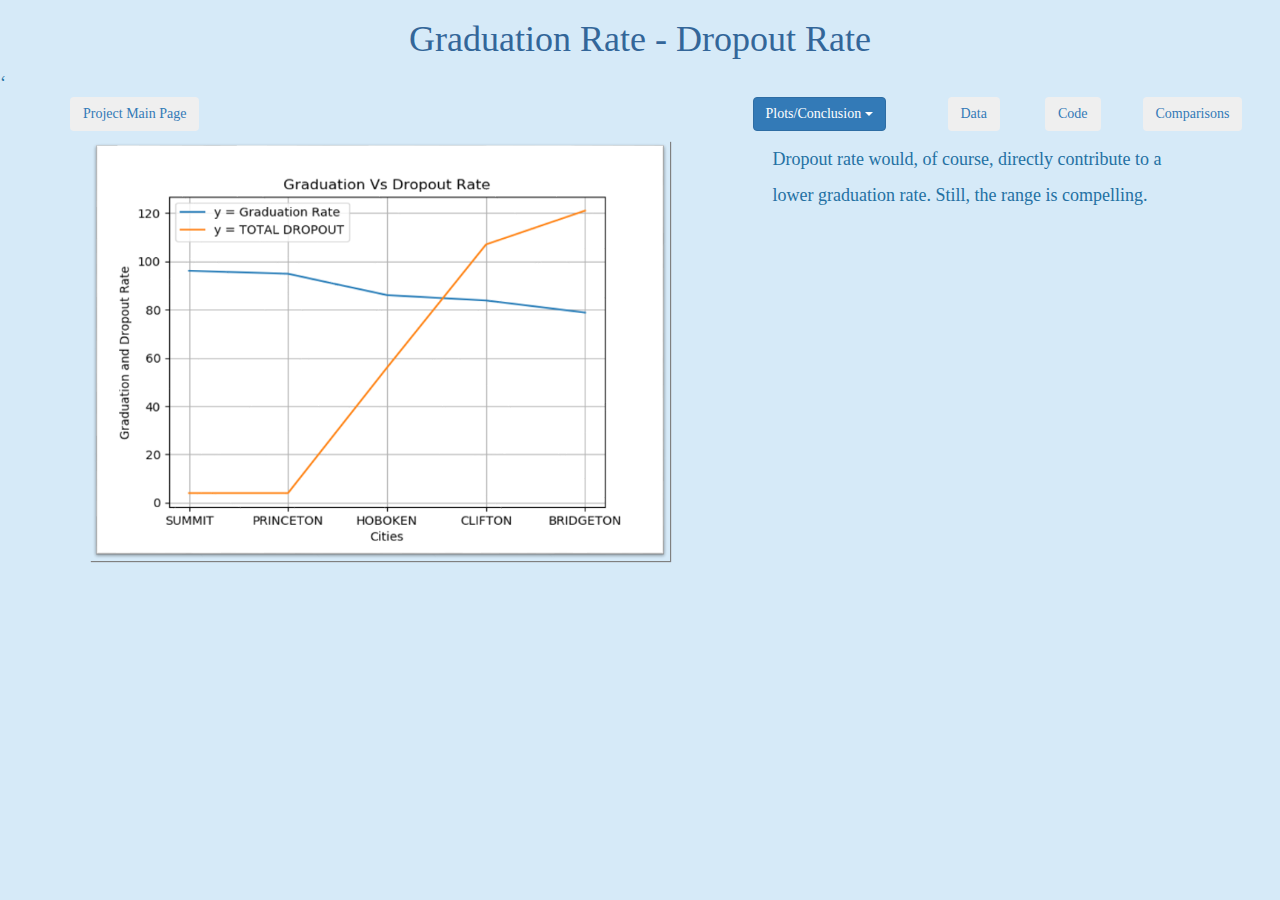
<file: DropoutRate.html>
<!-- Kimberly Andersen -->

<!DOCTYPE html>
<html lang="en-us">

<head>

  <meta charset="UTF-8">
  <link rel="shortcut icon"  type="image/png" href="favicon.png" sizes="46x46">
  <title>GradMeanIncome</title>
  <h1>Graduation Rate - Dropout Rate </h1>
  <script src="https://ajax.googleapis.com/ajax/libs/jquery/3.3.1/jquery.min.js"></script>
  <link rel="stylesheet" href="https://maxcdn.bootstrapcdn.com/bootstrap/3.3.7/css/bootstrap.min.css" integrity="sha384-BVYiiSIFeK1dGmJRAkycuHAHRg32OmUcww7on3RYdg4Va+PmSTsz/K68vbdEjh4u" crossorigin="anonymous">
  <link rel="stylesheet" href="style.css">
  	<script src="https://cdnjs.cloudflare.com/ajax/libs/popper.js/1.14.6/umd/popper.min.js" integrity="sha384-wHAiFfRlMFy6i5SRaxvfOCifBUQy1xHdJ/yoi7FRNXMRBu5WHdZYu1hA6ZOblgut" crossorigin="anonymous"></script>
	<script src="https://stackpath.bootstrapcdn.com/bootstrap/4.2.1/js/bootstrap.min.js" integrity="sha384-B0UglyR+jN6CkvvICOB2joaf5I4l3gm9GU6Hc1og6Ls7i6U/mkkaduKaBhlAXv9k" crossorigin="anonymous"></script> ‘
	<script src="https://ajax.googleapis.com/ajax/libs/jquery/3.3.1/jquery.min.js"></script>
	<link rel="stylesheet" href="https://bootstrap.bundle.min.js/bootstrap.bundle.js"> 
	<link rel="stylesheet" href="https://maxcdn.bootstrapcdn.com/bootstrap/3.3.7/css/bootstrap.min.css" integrity="sha384-BVYiiSIFeK1dGmJRAkycuHAHRg32OmUcww7on3RYdg4Va+PmSTsz/K68vbdEjh4u" crossorigin="anonymous">
	<link rel="stylesheet" href="style.css">
	<link src="https://cdnjs.cloudflare.com/ajax/libs/popper.js/1.12.3/umd/popper.min.js" integrity="sha384-vFJXuSJphROIrBnz7yo7oB41mKfc8JzQZiCq4NCceLEaO4IHwicKwpJf9c9IpFgh" crossorigin="anonymous"></script>

</head>
<body>

  <!-- Create grid -->
  <div class="container">

    <div class="row">

		<div class="col-md-1">
	  
            <a href="index.html"> <button type="button" class="btn btn-secondary" class="btn btn-primary btn-sm">Project Main Page</button></a>    
	
		</div>
	<div class="col-md-offset-6 col-md-2">
	          
			<div class="dropdown">
				<button class="btn btn-primary dropdown-toggle" type="button" data-toggle="dropdown">Plots/Conclusion
				<span class="caret"></span></button>
				<ul class="dropdown-menu">
					<li><a href="GradDemoPop.html">Graduation-Demographics-Population</a></li>
					<li><a href="MeanIncome.html">Graduation-Mean Income</a></li>
					<li><a href="PovertyLevel.html">Graduation-Poverty Level</a></li>
					<li><a href="DropoutRate.html">Graduation-Dropout Rate</a></li>
					<li><a href="Conclusion.html">Conclusion</a></li>
				</ul>
			</div>   
      </div>
	  
 
	   <div class="col-md-1">
	  
				<!-- Landing Page -->
              <a href="Data.html"> <button type="button" class="btn btn-secondary" class="btn btn-primary btn-sm">Data</button></a>
	
	  </div>
	  
      <div class="col-md-1">
	  
				<!-- Landing Page -->
                <a href="Code.html"><button type="button" class="btn btn-secondary" class="btn btn-primary btn-sm"> Code</button></a>
	
	  </div>	  
	  <div class="col-md-1">
			
			  	<!-- Comparison Page -->
				<a href="Comparison.html"> <button type="button" class="btn btn-secondary" class="btn btn-primary btn-sm"> Comparisons</button></a>
			 		    
      </div>
	</div>
	<div class="row">

		<div class="col-md-1">
	  
		<p> </p>

	</div>

	</div>
	<div class="row">

	    <div class="col-md-7">
		
			<p>		
				<img src = 	"GradDropout.png"
					height = "420"
					width = "580"
					alt = "Grad-Dropout Rate Image"/> 
			</p>
	
	    </div>
	
	    <div class="col-md-5">	  
	  
			<p id="PlotsText"> Dropout rate would, of course, 
			directly contribute to a lower graduation rate. 
			 Still, the range is compelling. 
			</p>    
	    </div>
	
	</div>
	 
  </div>
	 

	 
</body>
</html>
</file>
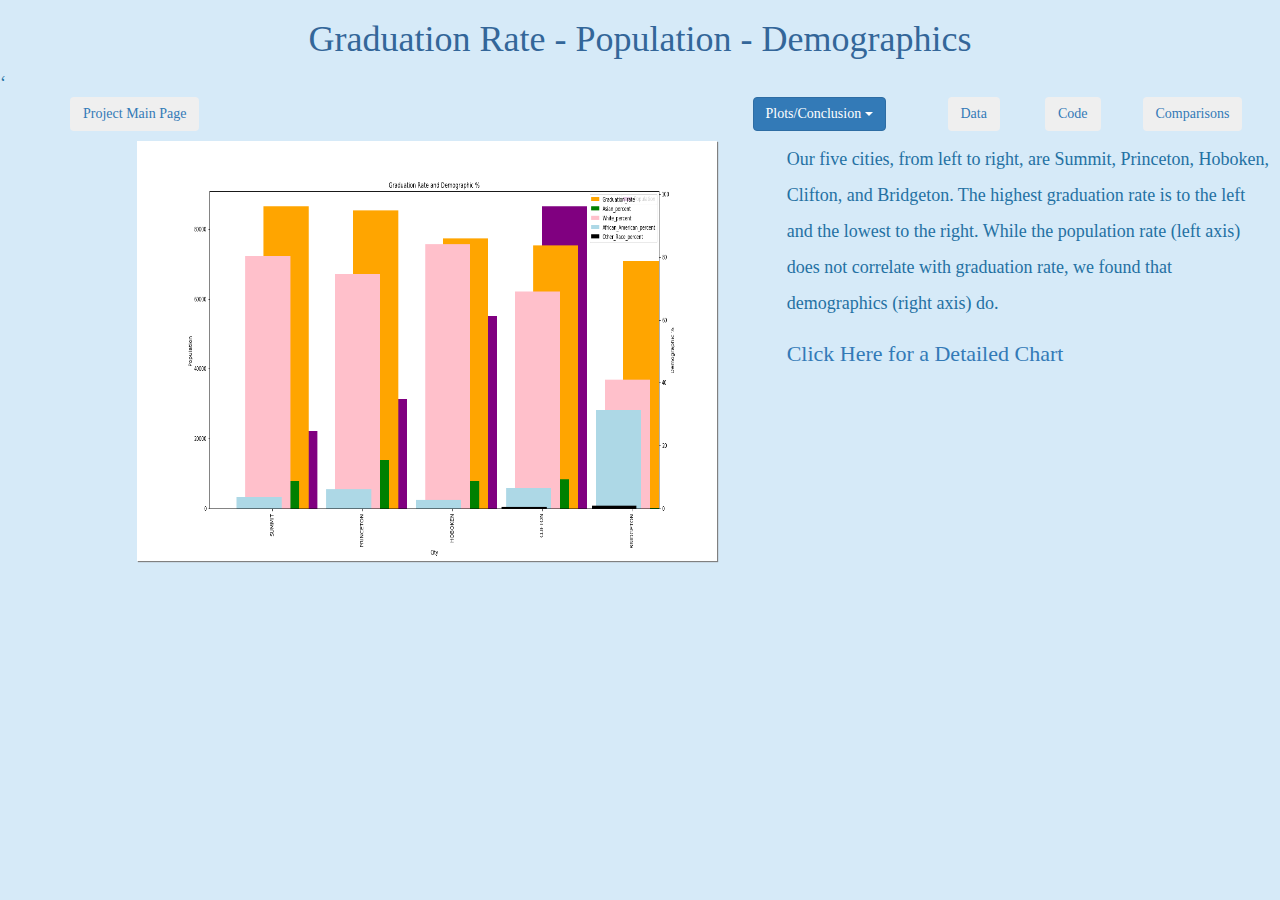
<file: GradDemoPop.html>
<!-- Kimberly Andersen -->

<!DOCTYPE html>
<html lang="en-us">

<head>

  <meta charset="UTF-8">
  <link rel="shortcut icon"  type="image/png" href="favicon.png" sizes="46x46">
  <title>GradDemoPop</title>
  <h1>Graduation Rate - Population - Demographics </h1>
  <script src="https://ajax.googleapis.com/ajax/libs/jquery/3.3.1/jquery.min.js"></script>
  <!-- Bring in our bootstrap stylesheet -->
  <link rel="stylesheet" href="https://maxcdn.bootstrapcdn.com/bootstrap/3.3.7/css/bootstrap.min.css" integrity="sha384-BVYiiSIFeK1dGmJRAkycuHAHRg32OmUcww7on3RYdg4Va+PmSTsz/K68vbdEjh4u" crossorigin="anonymous">
  <link rel="stylesheet" href="style.css">
  	<script src="https://cdnjs.cloudflare.com/ajax/libs/popper.js/1.14.6/umd/popper.min.js" integrity="sha384-wHAiFfRlMFy6i5SRaxvfOCifBUQy1xHdJ/yoi7FRNXMRBu5WHdZYu1hA6ZOblgut" crossorigin="anonymous"></script>
	<script src="https://stackpath.bootstrapcdn.com/bootstrap/4.2.1/js/bootstrap.min.js" integrity="sha384-B0UglyR+jN6CkvvICOB2joaf5I4l3gm9GU6Hc1og6Ls7i6U/mkkaduKaBhlAXv9k" crossorigin="anonymous"></script> ‘
	<script src="https://ajax.googleapis.com/ajax/libs/jquery/3.3.1/jquery.min.js"></script>
	<link rel="stylesheet" href="https://bootstrap.bundle.min.js/bootstrap.bundle.js"> 
	<link rel="stylesheet" href="https://maxcdn.bootstrapcdn.com/bootstrap/3.3.7/css/bootstrap.min.css" integrity="sha384-BVYiiSIFeK1dGmJRAkycuHAHRg32OmUcww7on3RYdg4Va+PmSTsz/K68vbdEjh4u" crossorigin="anonymous">
	<link rel="stylesheet" href="style.css">
	<link src="https://cdnjs.cloudflare.com/ajax/libs/popper.js/1.12.3/umd/popper.min.js" integrity="sha384-vFJXuSJphROIrBnz7yo7oB41mKfc8JzQZiCq4NCceLEaO4IHwicKwpJf9c9IpFgh" crossorigin="anonymous"></script>
</head>
<body>

  <!-- Create grid -->
  <div class="container">

    <!-- Top row -->
    <div class="row">

		<div class="col-md-1">
	  
            <a href="index.html"> <button type="button" class="btn btn-secondary" class="btn btn-primary btn-sm">Project Main Page</button></a>	
		</div>
	<div class="col-md-offset-6 col-md-2">
	          
			<div class="dropdown">
				<button class="btn btn-primary dropdown-toggle" type="button" data-toggle="dropdown">Plots/Conclusion
				<span class="caret"></span></button>
				<ul class="dropdown-menu">
					<li><a href="GradDemoPop.html">Graduation-Demographics-Population</a></li>
					<li><a href="MeanIncome.html">Graduation-Mean Income</a></li>
					<li><a href="PovertyLevel.html">Graduation-Poverty Level</a></li>
					<li><a href="DropoutRate.html">Graduation-Dropout Rate</a></li>
					<li><a href="Conclusion.html">Conclusion</a></li>
				</ul>
			</div>   
      </div>
	  
 
	   <div class="col-md-1">
	  
				<!-- Landing Page -->
              <a href="Data.html"> <button type="button" class="btn btn-secondary" class="btn btn-primary btn-sm">Data</button></a>
	
	  </div>
	  
      <div class="col-md-1">
	  
				<!-- Landing Page -->
                <a href="Code.html"><button type="button" class="btn btn-secondary" class="btn btn-primary btn-sm"> Code</button></a>
	
	  </div>	  
	  <div class="col-md-1">
			
			  	<!-- Comparison Page -->
				<a href="Comparison.html"> <button type="button" class="btn btn-secondary" class="btn btn-primary btn-sm"> Comparisons</button></a>
			 		    
      </div>		    
      </div>
	</div>
	<div class="row">

		<div class="col-md-1">
	  
		<p> </p>

	</div>
	<div class="row">

		<div class="col-md-1">
	  
		<p> </p>

	</div>
	</div>
	<div class="row">

	    <div class="col-md-7">
		
			<p>		
				<img src = 	"GradDemoPop.png"
					height = "420"
					width = "580"
					align="right"
					alt = "Grad_Demo_Pop Image"/> 
			</p>
	
	    </div>
	
	    <div class="col-md-5">	  

			<p id="PlotsText">
	      <td class="align-middle">
			Our five cities, from left to right, are Summit, Princeton, Hoboken, Clifton, and Bridgeton.
			The highest graduation rate is to the left and the lowest to the right.
			While the population rate (left axis) does not correlate with graduation rate, we found that demographics (right axis) do.</td></p>

	    </div>
			    <div class="col-md-5">	 

			<p id="DetailText">		
				 
			</p>
				
		</div>
	    <div class="col-md-5">	 

			<p id="DetailText">		
				 <a href="GradDemoPopDetail.html">Click Here for a Detailed Chart</a>
			</p>
				
		</div>
	</div>
	 
  </div>

</body>
</html>
</file>
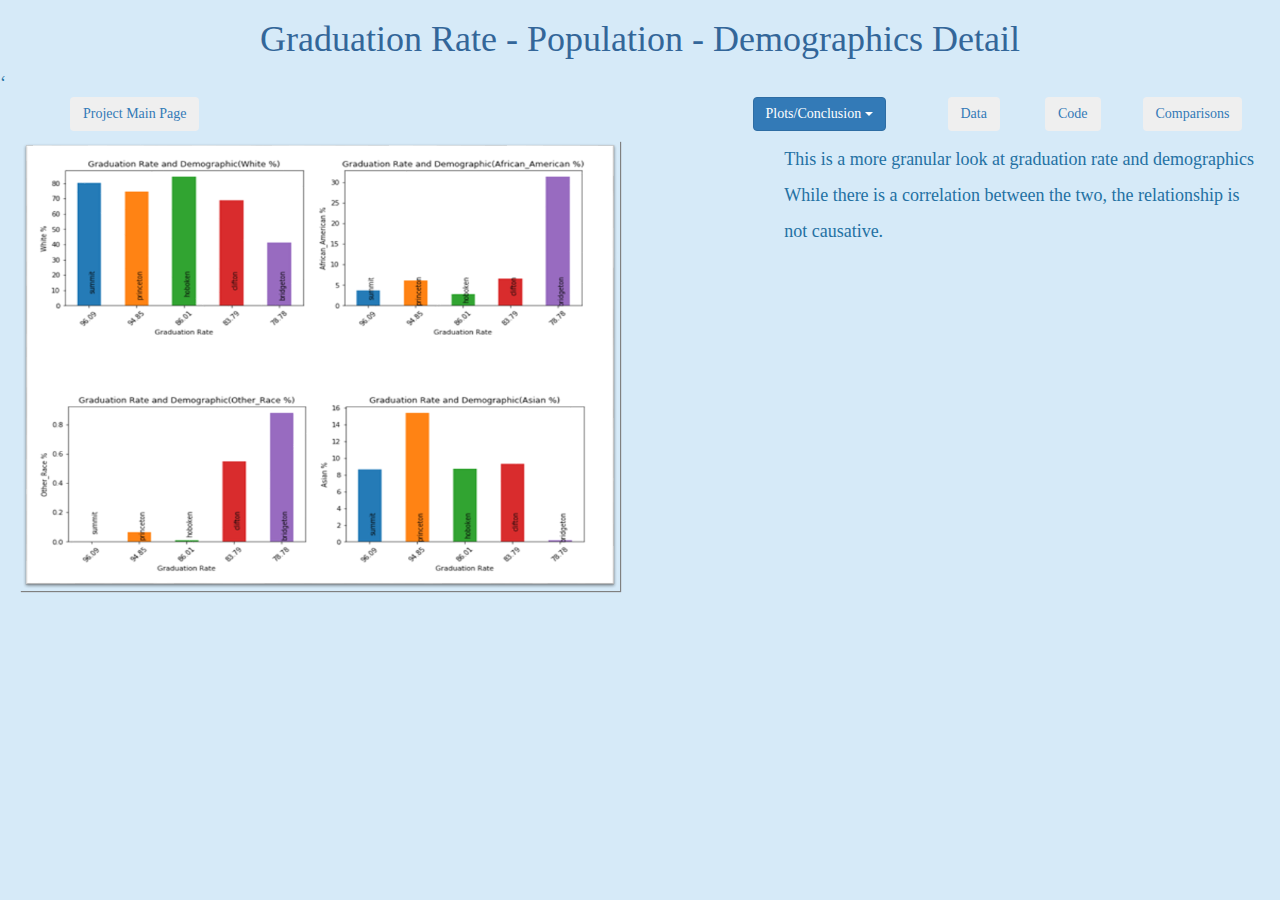
<file: GradDemoPopDetail.html>
<!-- Kimberly Andersen -->

<!DOCTYPE html>
<html lang="en-us">

<head>

  <meta charset="UTF-8">
  <link rel="shortcut icon"  type="image/png" href="favicon.png" sizes="46x46">
  <title>GradDemoPopDetail</title>
  <h1>Graduation Rate - Population - Demographics Detail</h1>
  <script src="https://ajax.googleapis.com/ajax/libs/jquery/3.3.1/jquery.min.js"></script>
  <!-- Bring in our bootstrap stylesheet -->
  <link rel="stylesheet" href="https://maxcdn.bootstrapcdn.com/bootstrap/3.3.7/css/bootstrap.min.css" integrity="sha384-BVYiiSIFeK1dGmJRAkycuHAHRg32OmUcww7on3RYdg4Va+PmSTsz/K68vbdEjh4u" crossorigin="anonymous">
  <link rel="stylesheet" href="style.css">
  	<script src="https://cdnjs.cloudflare.com/ajax/libs/popper.js/1.14.6/umd/popper.min.js" integrity="sha384-wHAiFfRlMFy6i5SRaxvfOCifBUQy1xHdJ/yoi7FRNXMRBu5WHdZYu1hA6ZOblgut" crossorigin="anonymous"></script>
	<script src="https://stackpath.bootstrapcdn.com/bootstrap/4.2.1/js/bootstrap.min.js" integrity="sha384-B0UglyR+jN6CkvvICOB2joaf5I4l3gm9GU6Hc1og6Ls7i6U/mkkaduKaBhlAXv9k" crossorigin="anonymous"></script> ‘
	<script src="https://ajax.googleapis.com/ajax/libs/jquery/3.3.1/jquery.min.js"></script>
	<link rel="stylesheet" href="https://bootstrap.bundle.min.js/bootstrap.bundle.js"> 
	<link rel="stylesheet" href="https://maxcdn.bootstrapcdn.com/bootstrap/3.3.7/css/bootstrap.min.css" integrity="sha384-BVYiiSIFeK1dGmJRAkycuHAHRg32OmUcww7on3RYdg4Va+PmSTsz/K68vbdEjh4u" crossorigin="anonymous">
	<link rel="stylesheet" href="style.css">
	<link src="https://cdnjs.cloudflare.com/ajax/libs/popper.js/1.12.3/umd/popper.min.js" integrity="sha384-vFJXuSJphROIrBnz7yo7oB41mKfc8JzQZiCq4NCceLEaO4IHwicKwpJf9c9IpFgh" crossorigin="anonymous"></script>

</head>
<body>

  <!-- Create grid -->
  <div class="container">

    <!-- Top row -->
    <div class="row">

		<div class="col-md-1">
	  
            <a href="index.html"> <button type="button" class="btn btn-secondary" class="btn btn-primary btn-sm">Project Main Page</button></a>	
		</div>
	<div class="col-md-offset-6 col-md-2">
	          
			<div class="dropdown">
				<button class="btn btn-primary dropdown-toggle" type="button" data-toggle="dropdown">Plots/Conclusion
				<span class="caret"></span></button>
				<ul class="dropdown-menu">
					<li><a href="GradDemoPop.html">Graduation-Demographics-Population</a></li>
					<li><a href="MeanIncome.html">Graduation-Mean Income</a></li>
					<li><a href="PovertyLevel.html">Graduation-Poverty Level</a></li>
					<li><a href="DropoutRate.html">Graduation-Dropout Rate</a></li>
					<li><a href="Conclusion.html">Conclusion</a></li>
				</ul>
			</div>   
      </div>
	  
	   <div class="col-md-1">
	  
				<!-- Landing Page -->
              <a href="Data.html"> <button type="button" class="btn btn-secondary" class="btn btn-primary btn-sm">Data</button></a>
	
	  </div>
	  
      <div class="col-md-1">
	  
				<!-- Landing Page -->
                <a href="Code.html"><button type="button" class="btn btn-secondary" class="btn btn-primary btn-sm"> Code</button></a>
	
	  </div>	  
	  <div class="col-md-1">
			
			  	<!-- Comparison Page -->
				<a href="Comparison.html"> <button type="button" class="btn btn-secondary" class="btn btn-primary btn-sm"> Comparisons</button></a>
			 		    
      </div>	    
      </div>
	</div>
	<div class="row">

		<div class="col-md-1">
	  
		<p> </p>

	</div>

	</div>
	<div class="row">

	    <div class="col-md-7">
		
			<p>		
				<img src = 	"GradDemoPopDetail.png"
					height = "450"
					width = "600"
					alt = "Grad_Demo_Pop_Detail Image"/> 
			</p>

	    </div>
	
	    <div class="col-md-5">	  

			<p id="PlotsText"> This is a more granular look at graduation rate and demographics
			While there is a correlation between the two, the relationship is not causative.  </p>
    
	    </div>
	
	</div>
	 
  </div>
	
</body>
</html>
</file>
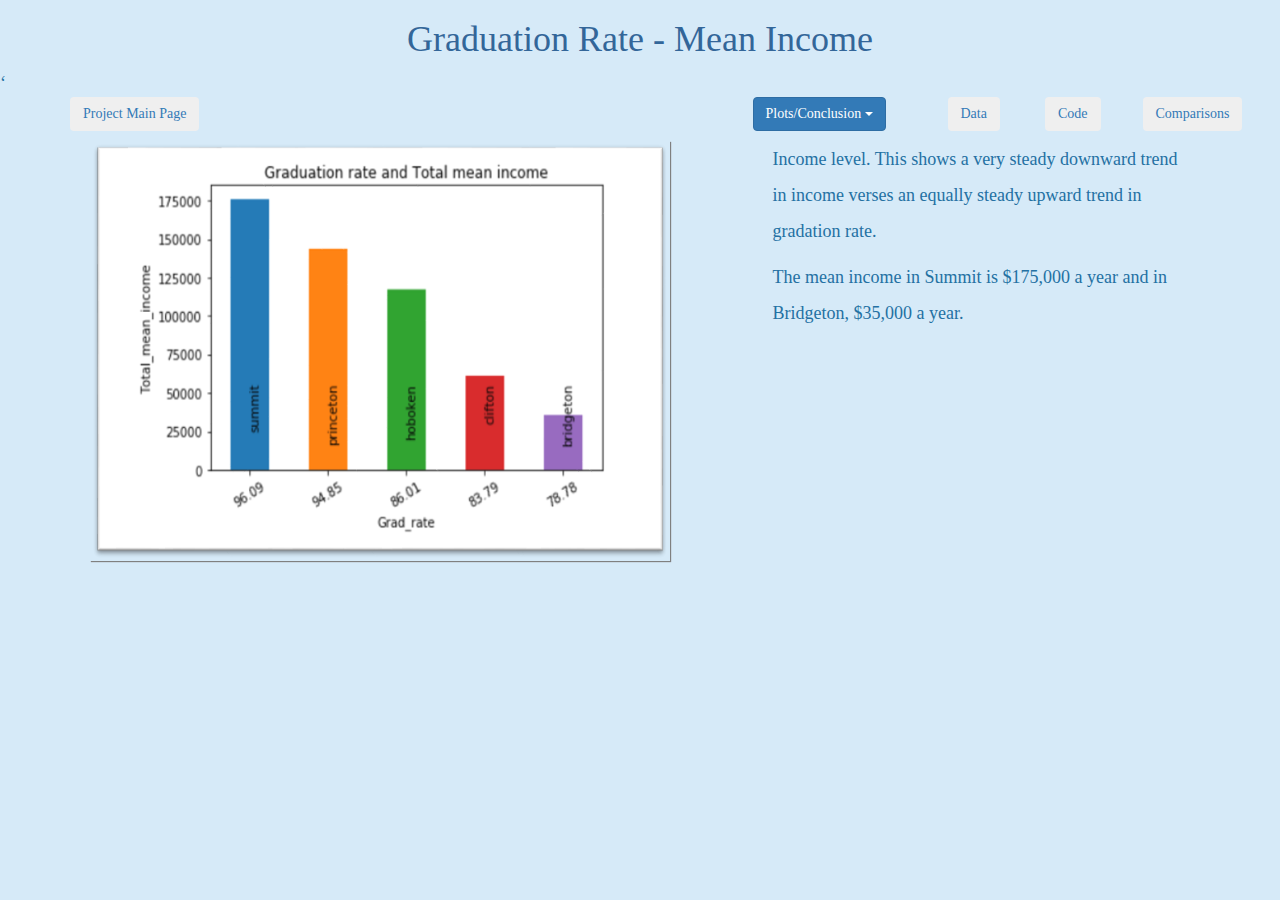
<file: MeanIncome.html>
<!-- Kimberly Andersen -->

<!DOCTYPE html>
<html lang="en-us">

<head>

  <meta charset="UTF-8">
  <link rel="shortcut icon"  type="image/png" href="favicon.png" sizes="46x46">
  <title>GradMeanIncome</title>
  <h1>Graduation Rate - Mean Income </h1>
  <script src="https://ajax.googleapis.com/ajax/libs/jquery/3.3.1/jquery.min.js"></script>
  <link rel="stylesheet" href="https://maxcdn.bootstrapcdn.com/bootstrap/3.3.7/css/bootstrap.min.css" integrity="sha384-BVYiiSIFeK1dGmJRAkycuHAHRg32OmUcww7on3RYdg4Va+PmSTsz/K68vbdEjh4u" crossorigin="anonymous">
  <link rel="stylesheet" href="style.css">
  	<script src="https://cdnjs.cloudflare.com/ajax/libs/popper.js/1.14.6/umd/popper.min.js" integrity="sha384-wHAiFfRlMFy6i5SRaxvfOCifBUQy1xHdJ/yoi7FRNXMRBu5WHdZYu1hA6ZOblgut" crossorigin="anonymous"></script>
	<script src="https://stackpath.bootstrapcdn.com/bootstrap/4.2.1/js/bootstrap.min.js" integrity="sha384-B0UglyR+jN6CkvvICOB2joaf5I4l3gm9GU6Hc1og6Ls7i6U/mkkaduKaBhlAXv9k" crossorigin="anonymous"></script> ‘
	<script src="https://ajax.googleapis.com/ajax/libs/jquery/3.3.1/jquery.min.js"></script>
	<link rel="stylesheet" href="https://bootstrap.bundle.min.js/bootstrap.bundle.js"> 
	<link rel="stylesheet" href="https://maxcdn.bootstrapcdn.com/bootstrap/3.3.7/css/bootstrap.min.css" integrity="sha384-BVYiiSIFeK1dGmJRAkycuHAHRg32OmUcww7on3RYdg4Va+PmSTsz/K68vbdEjh4u" crossorigin="anonymous">
	<link rel="stylesheet" href="style.css">
	<link src="https://cdnjs.cloudflare.com/ajax/libs/popper.js/1.12.3/umd/popper.min.js" integrity="sha384-vFJXuSJphROIrBnz7yo7oB41mKfc8JzQZiCq4NCceLEaO4IHwicKwpJf9c9IpFgh" crossorigin="anonymous"></script>

</head>
<body>

  <!-- Create grid -->
  <div class="container">

    <div class="row">

		<div class="col-md-1">
	  
            <a href="index.html"> <button type="button" class="btn btn-secondary" class="btn btn-primary btn-sm">Project Main Page</button></a>	
		</div>
	<div class="col-md-offset-6 col-md-2">
	          
			<div class="dropdown">
				<button class="btn btn-primary dropdown-toggle" type="button" data-toggle="dropdown">Plots/Conclusion
				<span class="caret"></span></button>
				<ul class="dropdown-menu">
					<li><a href="GradDemoPop.html">Graduation-Demographics-Population</a></li>
					<li><a href="MeanIncome.html">Graduation-Mean Income</a></li>
					<li><a href="PovertyLevel.html">Graduation-Poverty Level</a></li>
					<li><a href="DropoutRate.html">Graduation-Dropout Rate</a></li>
					<li><a href="Conclusion.html">Conclusion</a></li>
				</ul>
			</div>   
      </div>
	  
	   <div class="col-md-1">
	  
				<!-- Landing Page -->
              <a href="Data.html"> <button type="button" class="btn btn-secondary" class="btn btn-primary btn-sm">Data</button></a>
	
	  </div>
	  
      <div class="col-md-1">
	  
				<!-- Landing Page -->
                <a href="Code.html"><button type="button" class="btn btn-secondary" class="btn btn-primary btn-sm"> Code</button></a>
	
	  </div>	  
	  <div class="col-md-1">
			
			  	<!-- Comparison Page -->
				<a href="Comparison.html"> <button type="button" class="btn btn-secondary" class="btn btn-primary btn-sm"> Comparisons</button></a>
			 		    
      </div>
	</div>
	<div class="row">

		<div class="col-md-1">
	  
		<p> </p>

	</div>

	</div>
	<div class="row">

	    <div class="col-md-7">
		
			<p>		
				<img src = 	"MeanIncome.png"
					height = "420"
					width = "580"
					alt = "Grad-Mean Income Image"/> 
			</p>
	
	    </div>
	
	    <div class="col-md-5">	  
	  
			<p id="PlotsText"> Income level.  This shows a very steady downward trend in income verses
			an equally steady upward trend in gradation rate. 
			</p> 
			<p id="PlotsText"> The mean income in Summit is $175,000 a year and in Bridgeton, $35,000 a year.
			</p>
	    </div>
	
	</div>
	 
  </div>
	 

	 
</body>
</html>
</file>
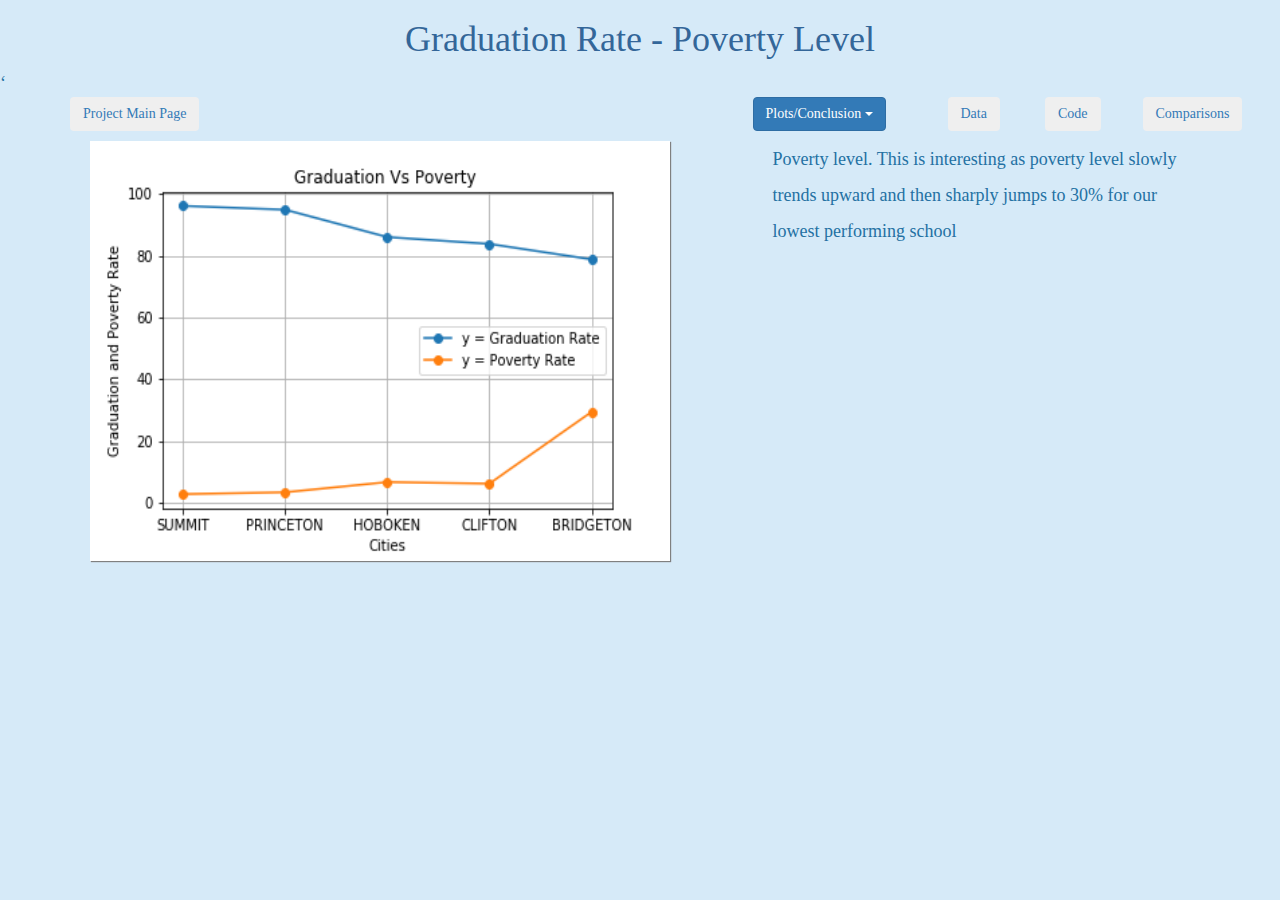
<file: PovertyLevel.html>
<!-- Kimberly Andersen -->

<!DOCTYPE html>
<html lang="en-us">

<head>

  <meta charset="UTF-8">
  <link rel="shortcut icon"  type="image/png" href="favicon.png" sizes="46x46">
  <title>GradMeanIncome</title>
  <h1>Graduation Rate - Poverty Level </h1>
  <script src="https://ajax.googleapis.com/ajax/libs/jquery/3.3.1/jquery.min.js"></script>
  <link rel="stylesheet" href="https://maxcdn.bootstrapcdn.com/bootstrap/3.3.7/css/bootstrap.min.css" integrity="sha384-BVYiiSIFeK1dGmJRAkycuHAHRg32OmUcww7on3RYdg4Va+PmSTsz/K68vbdEjh4u" crossorigin="anonymous">
  <link rel="stylesheet" href="style.css">
  	<script src="https://cdnjs.cloudflare.com/ajax/libs/popper.js/1.14.6/umd/popper.min.js" integrity="sha384-wHAiFfRlMFy6i5SRaxvfOCifBUQy1xHdJ/yoi7FRNXMRBu5WHdZYu1hA6ZOblgut" crossorigin="anonymous"></script>
	<script src="https://stackpath.bootstrapcdn.com/bootstrap/4.2.1/js/bootstrap.min.js" integrity="sha384-B0UglyR+jN6CkvvICOB2joaf5I4l3gm9GU6Hc1og6Ls7i6U/mkkaduKaBhlAXv9k" crossorigin="anonymous"></script> ‘
	<script src="https://ajax.googleapis.com/ajax/libs/jquery/3.3.1/jquery.min.js"></script>
	<link rel="stylesheet" href="https://bootstrap.bundle.min.js/bootstrap.bundle.js"> 
	<link rel="stylesheet" href="https://maxcdn.bootstrapcdn.com/bootstrap/3.3.7/css/bootstrap.min.css" integrity="sha384-BVYiiSIFeK1dGmJRAkycuHAHRg32OmUcww7on3RYdg4Va+PmSTsz/K68vbdEjh4u" crossorigin="anonymous">
	<link rel="stylesheet" href="style.css">
	<link src="https://cdnjs.cloudflare.com/ajax/libs/popper.js/1.12.3/umd/popper.min.js" integrity="sha384-vFJXuSJphROIrBnz7yo7oB41mKfc8JzQZiCq4NCceLEaO4IHwicKwpJf9c9IpFgh" crossorigin="anonymous"></script>

</head>
<body>

  <!-- Create grid -->
  <div class="container">

    <div class="row">

		<div class="col-md-1">
	  
            <a href="index.html"> <button type="button" class="btn btn-secondary" class="btn btn-primary btn-sm">Project Main Page</button></a>	
		</div>
	<div class="col-md-offset-6 col-md-2">
	          
			<div class="dropdown">
				<button class="btn btn-primary dropdown-toggle" type="button" data-toggle="dropdown">Plots/Conclusion
				<span class="caret"></span></button>
				<ul class="dropdown-menu">
					<li><a href="GradDemoPop.html">Graduation-Demographics-Population</a></li>
					<li><a href="MeanIncome.html">Graduation-Mean Income</a></li>
					<li><a href="PovertyLevel.html">Graduation-Poverty Level</a></li>
					<li><a href="DropoutRate.html">Graduation-Dropout Rate</a></li>
					<li><a href="Conclusion.html">Conclusion</a></li>
				</ul>
			</div>   
      </div>
	  
 
	   <div class="col-md-1">
	  
				<!-- Landing Page -->
              <a href="Data.html"> <button type="button" class="btn btn-secondary" class="btn btn-primary btn-sm">Data</button></a>
	
	  </div>
	  
      <div class="col-md-1">
	  
				<!-- Landing Page -->
                <a href="Code.html"><button type="button" class="btn btn-secondary" class="btn btn-primary btn-sm"> Code</button></a>
	
	  </div>	  
	  <div class="col-md-1">
			
			  	<!-- Comparison Page -->
				<a href="Comparison.html"> <button type="button" class="btn btn-secondary" class="btn btn-primary btn-sm"> Comparisons</button></a>
			 		    
      </div>
	</div>
	<div class="row">

		<div class="col-md-1">
	  
		<p> </p>

	</div>

	</div>
	<div class="row">

	    <div class="col-md-7">
		
			<p>		
				<img src = 	"PovertyRate.png"
					height = "420"
					width = "580"
					alt = "Grad-Poverty Level Image"/> 
			</p>
	
	    </div>
	
	    <div class="col-md-5">	  
	  
			<p id="PlotsText"> Poverty level.  This is interesting as poverty level slowly 
			trends upward and then sharply jumps to 30% for our lowest performing school </p>
    
	    </div>
	
	</div>
	 
  </div>
	 

	 
</body>
</html>
</file>
<file: style.css>
/*Homework */

h1 {
  text-align: center;
  font-size: 36px;
  background-color: #D6EAF8;
  color: #336699;
}

h2 {
  color: #336699;
}

h3 {
  color: #336699;
}
body {
  padding: 0;
  margin: 0;
  font-family: Georgia, "Times New Roman", Times, serif;
  font-size: 18px;
  line-height: 150%;
  color: #2471A3;
  background: #D6EAF8;
  word-wrap: break-word;
}

img {
  box-shadow: 1px 1px 1px grey;

}

section {
  background-color:#D6EAF8;
}

p {

  padding-left: 20px;
  padding-right: 20px;
  font-family: Georgia, "Times New Roman", Times, serif;
  font-size: 13px;
  color:#2471A3;
}

ul {
  border-style: solid;
  color: black;
}
li {
 display: block;
 transition-duration: 0.5s;
}
box {
  padding-left: 20px;

}

#landingpage {
  color: #2471A3;
  font-size: 13px;
  margin-left: 10px;
  padding-left: 10px;
}
#PlotsText {

  font-family: Georgia, "Times New Roman", Times, serif;
  font-size: 18px;
  color: #2471A3;
  line-height: 200%;
  column-width: 100%;
  vertical-align: middle;


}
#DetailText {

  font-family: Georgia, "Times New Roman", Times, serif;
  font-size: 22px;
  color: #197730;
  line-height: 115%;
  column-width: 100%;


}

#PlotsTextCon {

  font-family: Georgia, "Times New Roman", Times, serif;
  padding-top: 35px;
  font-size: 18px;
  color: #2471A3;
  line-height: 125%;
  column-width: 100%


}

#data-table {
  
color: black;
}
</file>
